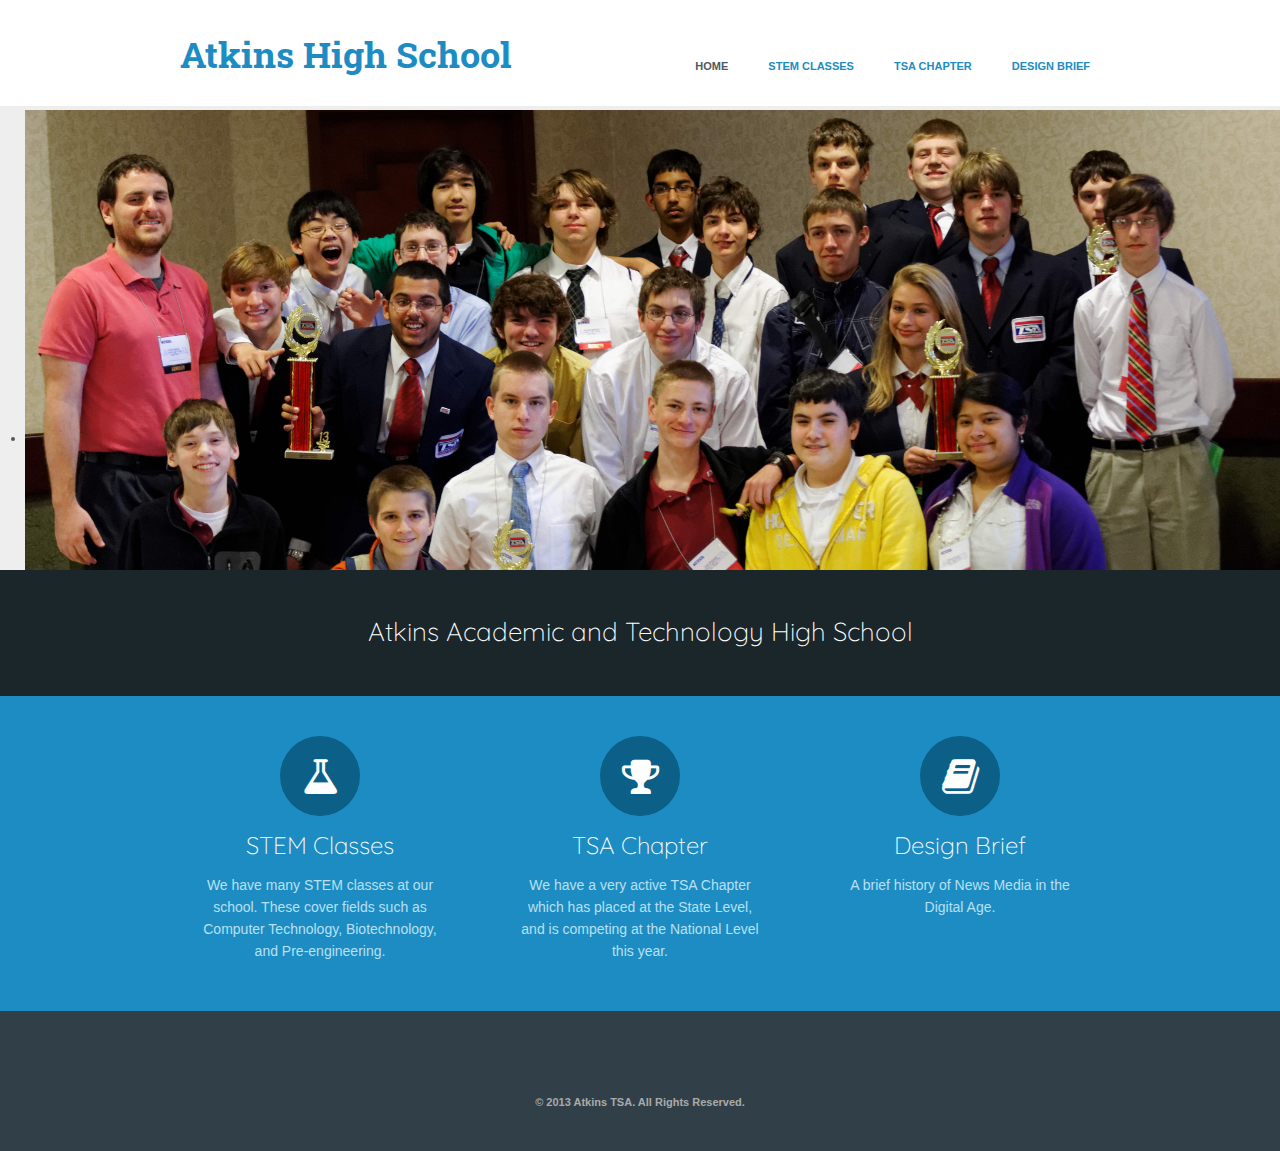
<file: HTML Template/index.html>
<!DOCTYPE html>
<!--[if lt IE 7]>      <html class="no-js lt-ie9 lt-ie8 lt-ie7"> <![endif]-->
<!--[if IE 7]>         <html class="no-js lt-ie9 lt-ie8"> <![endif]-->
<!--[if IE 8]>         <html class="no-js lt-ie9"> <![endif]-->
<!--[if gt IE 8]><!--> <html class="no-js"> <!--<![endif]-->
    
<!-- Mirrored from atkinswebmaster.net23.net/ by HTTrack Website Copier/3.x [XR&CO'2013], Sun, 08 Sep 2013 22:55:57 GMT -->
<head>
        <meta charset="utf-8">
        <meta http-equiv="X-UA-Compatible" content="IE=edge,chrome=1">
        <title>Atkins High School</title>
        <meta name="description" content="">
        <meta name="viewport" content="width=device-width">

        <link rel="stylesheet" href="css/main.css">
        <script src="js/vendor/modernizr-2.6.1.min.js"></script>
    </head>
    <body>
        <!--[if lt IE 7]>
            <p class="chromeframe">You are using an outdated browser. <a href="http://browsehappy.com/">Upgrade your browser today</a> or <a href="http://www.google.com/chromeframe/?redirect=true">install Google Chrome Frame</a> to better experience this site.</p>
        <![endif]-->

        <!-- Header area ================== -->
        <header id="header">
            <div class="container">
                    <!--<a href="index.html"><img src="img/logo.png" alt="Smashing!" /></a>-->
                    <nav id="mainmenu" class="menu">
                        <ul>
                            <li class="current-menu-item"><a href="index-2.html">Home</a></li>
                            <li><a href="#">Stem Classes</a>
                                <ul>
                                    <li><a href="classes/computer-tech.html">Computer Technology</a></li>
									<li><a href="classes/biotech.html">Biotechnology</a></li>
									<li><a href="classes/engineering.html">Pre-engineering</a></li>
                                </ul>
                            </li>
                            <li><a href="#">TSA Chapter</a>
                                <ul>
                                    <li><a href="tsa/about.html">About Us</a></li>
                                </ul>
                            </li>
							<li><a href="#">Design Brief</a>
                                <ul>
                                    <li><a href="brief/brief.html">The Brief</a></li>
									<li><a href="brief/timeline.html">Timeline of News Media</a></li>
									<li><a href="brief/habits.html">Readers' Changing Habits</a></li>
									<li><a href="brief/suggestions.html">News Media Corporations</a></li>
                                </ul>
                            </li>
                        </ul>
                    </nav>
					<a href="index-2.html"><h1 style="font-family: 'Roboto Slab', serif; color: #1d8cc2;">Atkins High School</h1></a>

            </div><!-- /container -->
        </header><!-- /header -->


        <!-- Slider area ================== -->
        <section class="hero">
            <div class="fullwidthbanner">
                <ul> 
                    
					<li data-transition="fade">
                        <img src="img/temp/slide-tsa.jpg" alt="">
                        <div class="caption lft transparent red nt"  data-x="20" data-y="100" data-speed="400" data-start="200" data-easing="easeOutExpo">TSA</div>
                        <div class="caption lft transparent red nt small_text"  data-x="20" data-y="156" data-speed="600" data-start="200" data-easing="easeOutExpo"><strong style="font-size:20px;">We have a highly active TSA Chapter. <br />Although we are very new,
						we have<br /> placed repeatedly at the state level,<br /> and are competing at the national<br /> level this year.</strong></div>

                        <div class="caption sfl" data-x="450" data-y="40" data-speed="500" data-start="800" data-easing="easeOutExpo"><img src="img/temp/tsa-logo.png"></div>

                    </li>
					<li data-transition="fade">
                        <img src="img/temp/slide-discovery.jpg" alt="">
                        <div class="caption lft transparent"  data-x="40" data-y="150" data-speed="400" data-start="400" data-easing="easeOutExpo">Atkins Academic and Technology High School</div>
                        <div class="caption lft transparent"  data-x="40" data-y="205" data-speed="400" data-start="200" data-easing="easeOutExpo">A School of Discovery</div>
                    </li>
                    <!--<li data-transition="fade">
                        <img src="img/orange.jpg" alt="">

                        <div class="caption lft big_white"  data-x="400" data-y="100" data-speed="400" data-start="200" data-easing="easeOutExpo">STEM Classes</div>

                        <div class="caption lfr small_text"  data-x="400" data-y="220" data-speed="300" data-start="800" data-easing="easeOutExpo">Computer Technology</div>
                        <div class="caption lfr small_text"  data-x="400" data-y="250" data-speed="300" data-start="1000" data-easing="easeOutExpo">Biotechnology</div>
                        <div class="caption lfr small_text"  data-x="400" data-y="280" data-speed="300" data-start="1200" data-easing="easeOutExpo">Pre-engineering</div>
                    </li>
                    <li data-transition="fade">
                        <img src="img/purple.jpg" alt="">
                        <div class="caption lfb" data-x="30" data-y="80">
                            <img src="img/temp/colors.png" alt="">
                        </div>
                        <div class="caption lft large_text"  data-x="260" data-y="30" data-speed="400" data-start="400" data-easing="easeOutExpo">Seven different styles.</div>
                    </li>-->
                    
                </ul>
                <div class="tp-bannertimer"></div>
            </div>
        </section><!-- /slider -->

        <!-- Content area ================= -->
        <div id="main" role="main">

            <!-- Call to action ================= -->
            <section class="call-to-action">
                <div class="container">
                    <div class="row">

                        <div class="widget call-to-action">
                            <div class="span12" style="text-align: center;">
                                <p>Atkins Academic and Technology High School</p>
                            </div>
                        </div><!-- /call-to-action -->

                    </div>
                </div><!-- /container -->
            </section><!-- /call-to-action -->


            <!-- Features area ================= -->
            <section class="features">

                <div class="container">
                    <div class="row">

                        <div class="span4 widget feature">
                            
                            <i class="icon-feature icon-beaker"></i>

                            <h3>STEM Classes</h3>

                            <p>We have many STEM classes at our school. These cover fields such as Computer Technology, Biotechnology, and Pre-engineering.</p>

                        </div><!-- /feature#1 -->
                        <div class="span4 widget feature">
                            
                            <i class="icon-feature icon-trophy"></i>

                            <h3>TSA Chapter</h3>

                            <p>We have a very active TSA Chapter which has placed at the State Level, and is competing at the National Level this year.</p>

                        </div><!-- /feature#2 -->
                        <div class="span4 widget feature">
                            
                            <i class="icon-feature icon-book"></i>

                            <h3>Design Brief</h3>

                            <p>A brief history of News Media in the Digital Age.</p>

                        </div><!-- /feature#3 -->

                    </div>
                </div><!-- /container -->

            </section><!-- /features -->


            
        </div><!-- /main -->


        <!-- Footer area ================== -->
        <footer id="footer">


            <!-- Content ================= -->
            <section class="content">

                <div class="container">
                    <div class="row">

                        <div class="span3 widget">
                        </div>

                        <div class="span3 widget">	
                        </div>

                        <div class="span3 widget">
                        </div>
                        <div class="span3 widget">
                        </div>

                    </div>
                </div><!-- /container -->

            </section>


            <!-- Footer bottom ================= -->
            <section class="bottom">

                <div class="container">
                    <div class="row">

                        <p class="span12 copyright">&copy; 2013 Atkins TSA. All Rights Reserved.</p>

                    </div>
                </div><!-- /container -->

            </section>
            
        </footer><!-- /footer -->


        <!-- Load scripts ================= -->
        <script src="http://ajax.googleapis.com/ajax/libs/jquery/1.10.2/jquery.min.js"></script>
        <script src="js/plugins.js"></script>
        <script src="js/main.min.js"></script>

        <script type="text/javascript">
            $('.fullwidthbanner').revolution({
                delay:9000,
                startwidth:940,
                startheight:460,

                onHoverStop:"on",                       // Stop Banner Timet at Hover on Slide on/off

                hideThumbs:200,
                navigationType:"bullet",                  //bullet, thumb, none, both  (No Shadow in Fullwidth Version !)
                navigationArrows:"verticalcentered",        //nexttobullets, verticalcentered, none
                navigationStyle:"square",                //round,square,navbar

                touchenabled:"on",                      // Enable Swipe Function : on/off

                navOffsetHorizontal:0,
                navOffsetVertical:20,

                stopAtSlide:-1,                         // Stop Timer if Slide "x" has been Reached. If stopAfterLoops set to 0, then it stops already in the first Loop at slide X which defined. -1 means do not stop at any slide. stopAfterLoops has no sinn in this case.
                stopAfterLoops:-1,                      // Stop Timer if All slides has been played "x" times. IT will stop at THe slide which is defined via stopAtSlide:x, if set to -1 slide never stop automatic

                fullWidth:"on",

                shadow:0,                               //0 = no Shadow, 1,2,3 = 3 Different Art of Shadows -  (No Shadow in Fullwidth Version !)    
            });
        </script>

    </body>

<!-- Mirrored from atkinswebmaster.net23.net/ by HTTrack Website Copier/3.x [XR&CO'2013], Sun, 08 Sep 2013 22:56:25 GMT -->
</html>
</file>
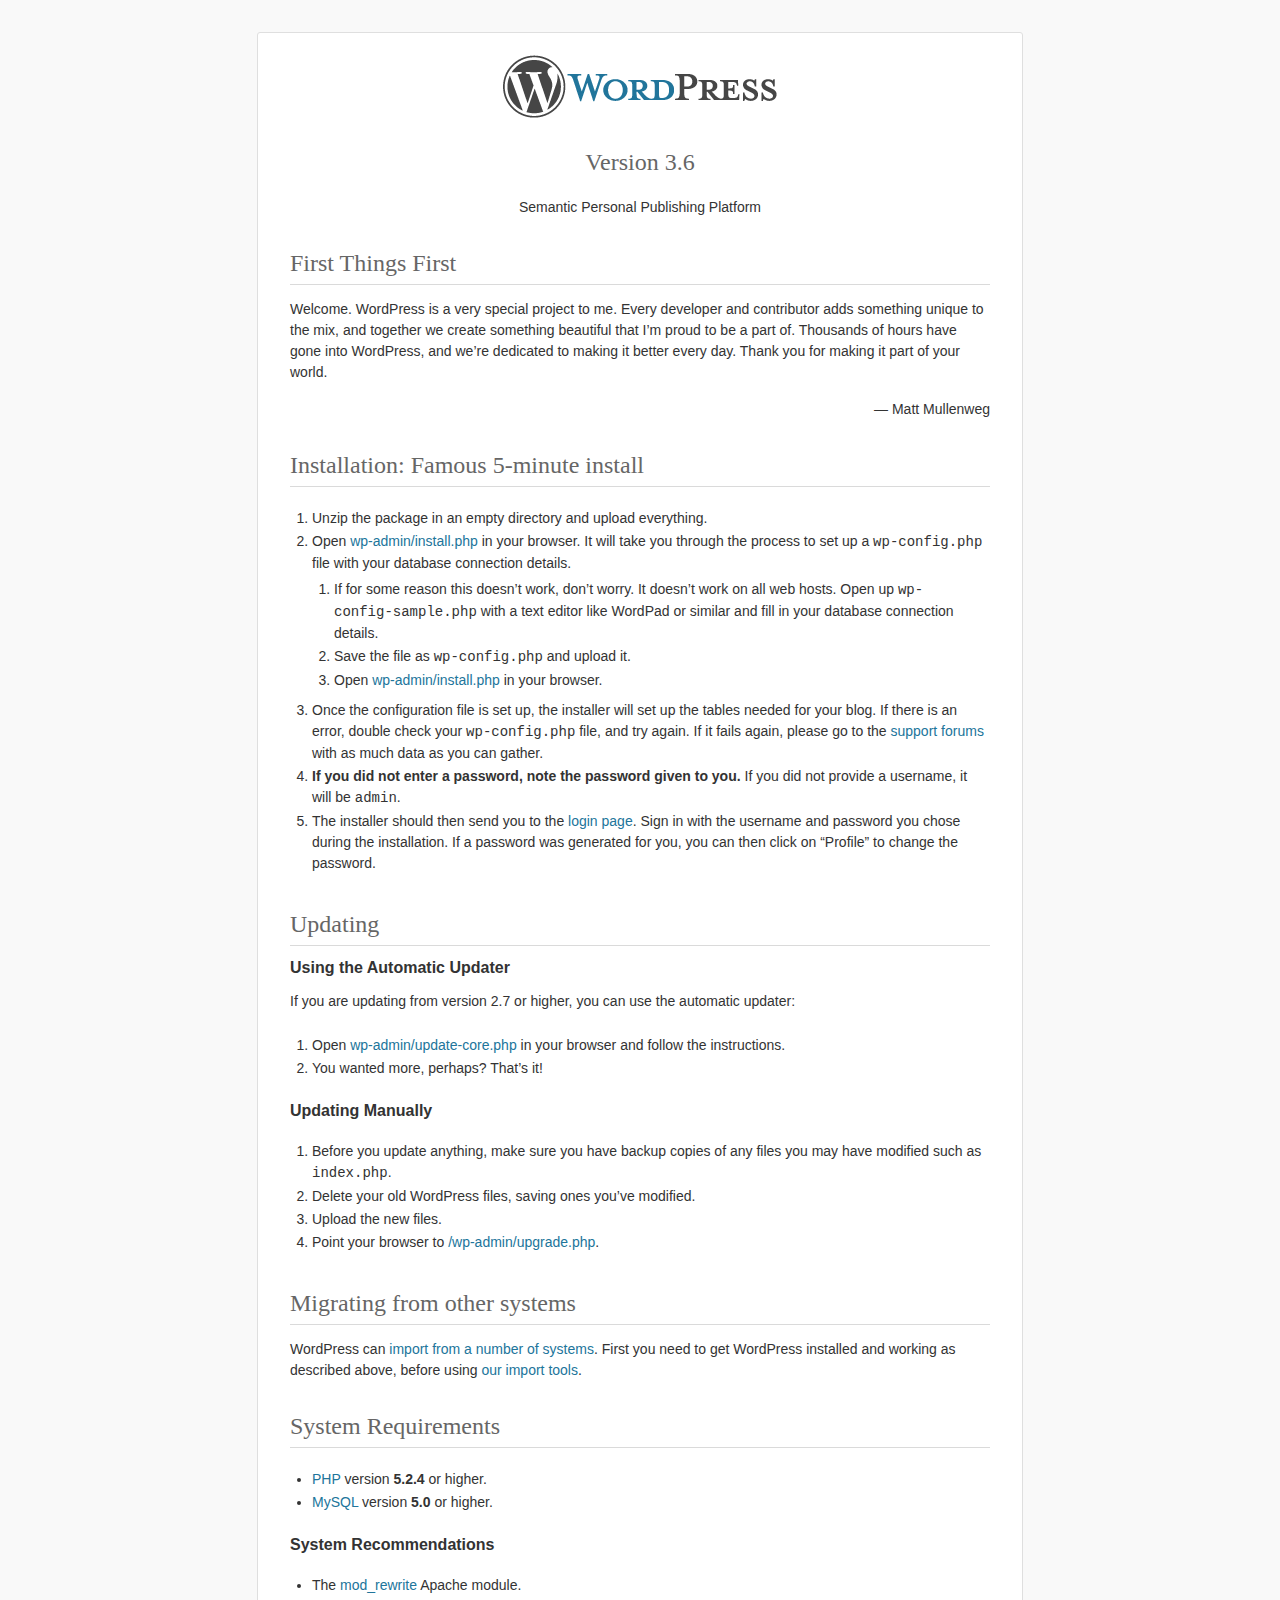
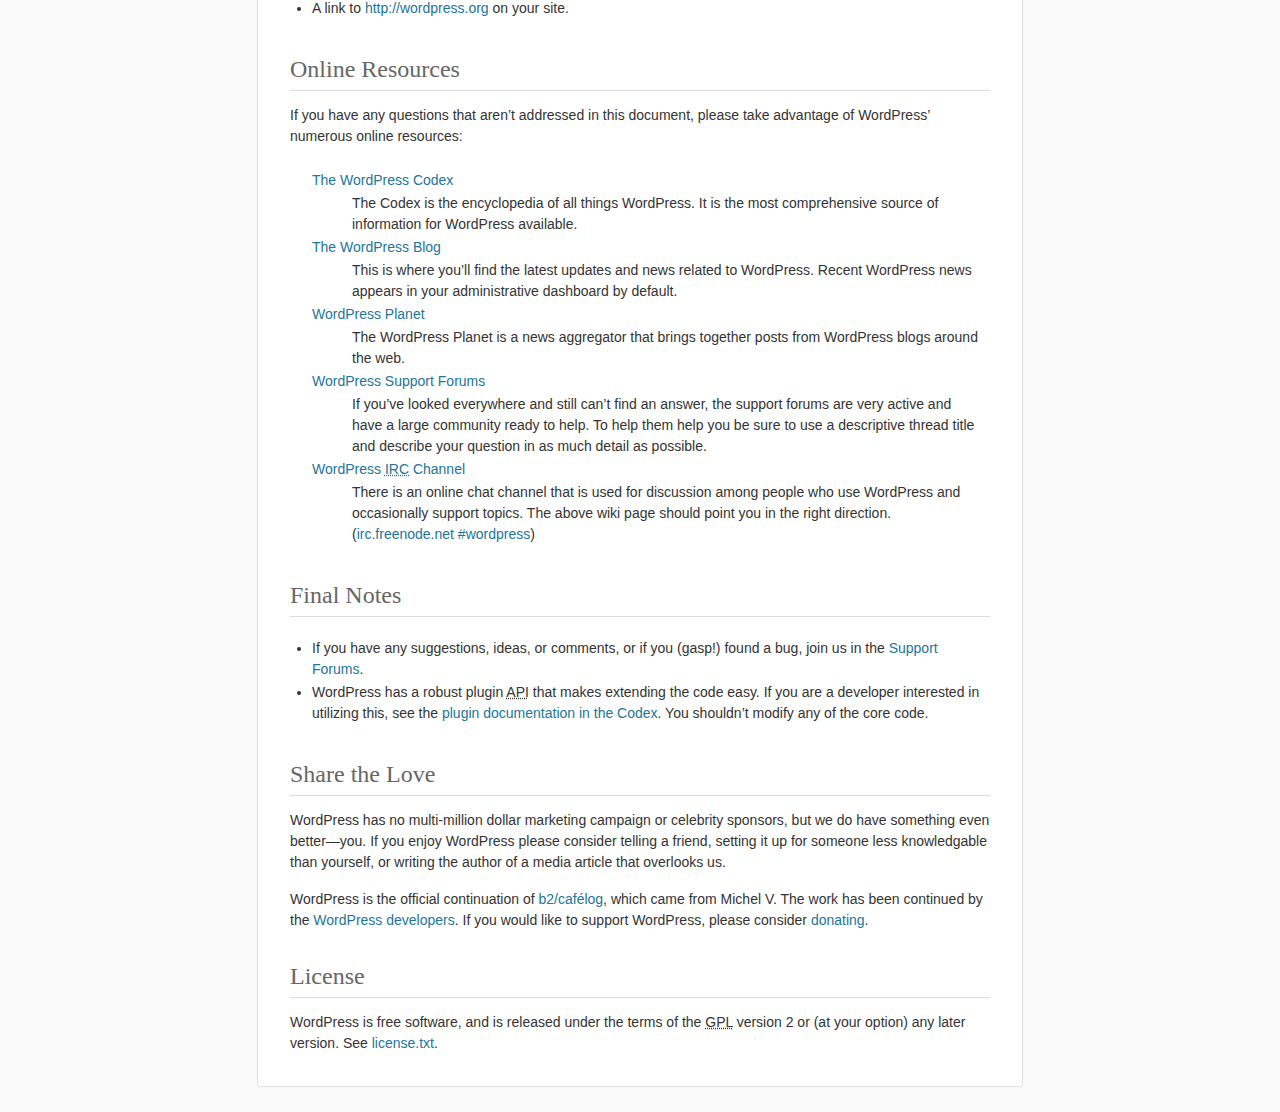
<file: readme.html>
<!DOCTYPE html>
<html>
<head>
	<meta http-equiv="Content-Type" content="text/html; charset=utf-8" />
	<title>WordPress &#8250; ReadMe</title>
	<link rel="stylesheet" href="wp-admin/css/install.css?ver=20100228" type="text/css" />
</head>
<body>
<h1 id="logo">
	<a href="http://wordpress.org/"><img alt="WordPress" src="wp-admin/images/wordpress-logo.png" /></a>
	<br /> Version 3.6
</h1>
<p style="text-align: center">Semantic Personal Publishing Platform</p>

<h1>First Things First</h1>
<p>Welcome. WordPress is a very special project to me. Every developer and contributor adds something unique to the mix, and together we create something beautiful that I&#8217;m proud to be a part of. Thousands of hours have gone into WordPress, and we&#8217;re dedicated to making it better every day. Thank you for making it part of your world.</p>
<p style="text-align: right">&#8212; Matt Mullenweg</p>

<h1>Installation: Famous 5-minute install</h1>
<ol>
	<li>Unzip the package in an empty directory and upload everything.</li>
	<li>Open <span class="file"><a href="wp-admin/install.php">wp-admin/install.php</a></span> in your browser. It will take you through the process to set up a <code>wp-config.php</code> file with your database connection details.
		<ol>
			<li>If for some reason this doesn&#8217;t work, don&#8217;t worry. It doesn&#8217;t work on all web hosts. Open up <code>wp-config-sample.php</code> with a text editor like WordPad or similar and fill in your database connection details.</li>
			<li>Save the file as <code>wp-config.php</code> and upload it.</li>
			<li>Open <span class="file"><a href="wp-admin/install.php">wp-admin/install.php</a></span> in your browser.</li>
		</ol>
	</li>
	<li>Once the configuration file is set up, the installer will set up the tables needed for your blog. If there is an error, double check your <code>wp-config.php</code> file, and try again. If it fails again, please go to the <a href="http://wordpress.org/support/" title="WordPress support">support forums</a> with as much data as you can gather.</li>
	<li><strong>If you did not enter a password, note the password given to you.</strong> If you did not provide a username, it will be <code>admin</code>.</li>
	<li>The installer should then send you to the <a href="wp-login.php">login page</a>. Sign in with the username and password you chose during the installation. If a password was generated for you, you can then click on &#8220;Profile&#8221; to change the password.</li>
</ol>

<h1>Updating</h1>
<h2>Using the Automatic Updater</h2>
<p>If you are updating from version 2.7 or higher, you can use the automatic updater:</p>
<ol>
	<li>Open <span class="file"><a href="wp-admin/update-core.php">wp-admin/update-core.php</a></span> in your browser and follow the instructions.</li>
	<li>You wanted more, perhaps? That&#8217;s it!</li>
</ol>

<h2>Updating Manually</h2>
<ol>
	<li>Before you update anything, make sure you have backup copies of any files you may have modified such as <code>index.php</code>.</li>
	<li>Delete your old WordPress files, saving ones you&#8217;ve modified.</li>
	<li>Upload the new files.</li>
	<li>Point your browser to <span class="file"><a href="wp-admin/upgrade.php">/wp-admin/upgrade.php</a>.</span></li>
</ol>

<h1>Migrating from other systems</h1>
<p>WordPress can <a href="http://codex.wordpress.org/Importing_Content">import from a number of systems</a>. First you need to get WordPress installed and working as described above, before using <a href="wp-admin/import.php" title="Import to WordPress">our import tools</a>.</p>

<h1>System Requirements</h1>
<ul>
	<li><a href="http://php.net/">PHP</a> version <strong>5.2.4</strong> or higher.</li>
	<li><a href="http://www.mysql.com/">MySQL</a> version <strong>5.0</strong> or higher.</li>
</ul>

<h2>System Recommendations</h2>
<ul>
	<li>The <a href="http://httpd.apache.org/docs/2.2/mod/mod_rewrite.html">mod_rewrite</a> Apache module.</li>
	<li>A link to <a href="http://wordpress.org/">http://wordpress.org</a> on your site.</li>
</ul>

<h1>Online Resources</h1>
<p>If you have any questions that aren&#8217;t addressed in this document, please take advantage of WordPress&#8217; numerous online resources:</p>
<dl>
	<dt><a href="http://codex.wordpress.org/">The WordPress Codex</a></dt>
		<dd>The Codex is the encyclopedia of all things WordPress. It is the most comprehensive source of information for WordPress available.</dd>
	<dt><a href="http://wordpress.org/news/">The WordPress Blog</a></dt>
		<dd>This is where you&#8217;ll find the latest updates and news related to WordPress. Recent WordPress news appears in your administrative dashboard by default.</dd>
	<dt><a href="http://planet.wordpress.org/">WordPress Planet</a></dt>
		<dd>The WordPress Planet is a news aggregator that brings together posts from WordPress blogs around the web.</dd>
	<dt><a href="http://wordpress.org/support/">WordPress Support Forums</a></dt>
		<dd>If you&#8217;ve looked everywhere and still can&#8217;t find an answer, the support forums are very active and have a large community ready to help. To help them help you be sure to use a descriptive thread title and describe your question in as much detail as possible.</dd>
	<dt><a href="http://codex.wordpress.org/IRC">WordPress <abbr title="Internet Relay Chat">IRC</abbr> Channel</a></dt>
		<dd>There is an online chat channel that is used for discussion among people who use WordPress and occasionally support topics. The above wiki page should point you in the right direction. (<a href="irc://irc.freenode.net/wordpress">irc.freenode.net #wordpress</a>)</dd>
</dl>

<h1>Final Notes</h1>
<ul>
	<li>If you have any suggestions, ideas, or comments, or if you (gasp!) found a bug, join us in the <a href="http://wordpress.org/support/">Support Forums</a>.</li>
	<li>WordPress has a robust plugin <abbr title="application programming interface">API</abbr> that makes extending the code easy. If you are a developer interested in utilizing this, see the <a href="http://codex.wordpress.org/Plugin_API" title="WordPress plugin API">plugin documentation in the Codex</a>. You shouldn&#8217;t modify any of the core code.</li>
</ul>

<h1>Share the Love</h1>
<p>WordPress has no multi-million dollar marketing campaign or celebrity sponsors, but we do have something even better&#8212;you. If you enjoy WordPress please consider telling a friend, setting it up for someone less knowledgable than yourself, or writing the author of a media article that overlooks us.</p>

<p>WordPress is the official continuation of <a href="http://cafelog.com/">b2/caf&#233;log</a>, which came from Michel V. The work has been continued by the <a href="http://wordpress.org/about/">WordPress developers</a>. If you would like to support WordPress, please consider <a href="http://wordpress.org/donate/" title="Donate to WordPress">donating</a>.</p>

<h1>License</h1>
<p>WordPress is free software, and is released under the terms of the <abbr title="GNU General Public License">GPL</abbr> version 2 or (at your option) any later version. See <a href="license.txt">license.txt</a>.</p>

</body>
</html>
</file>
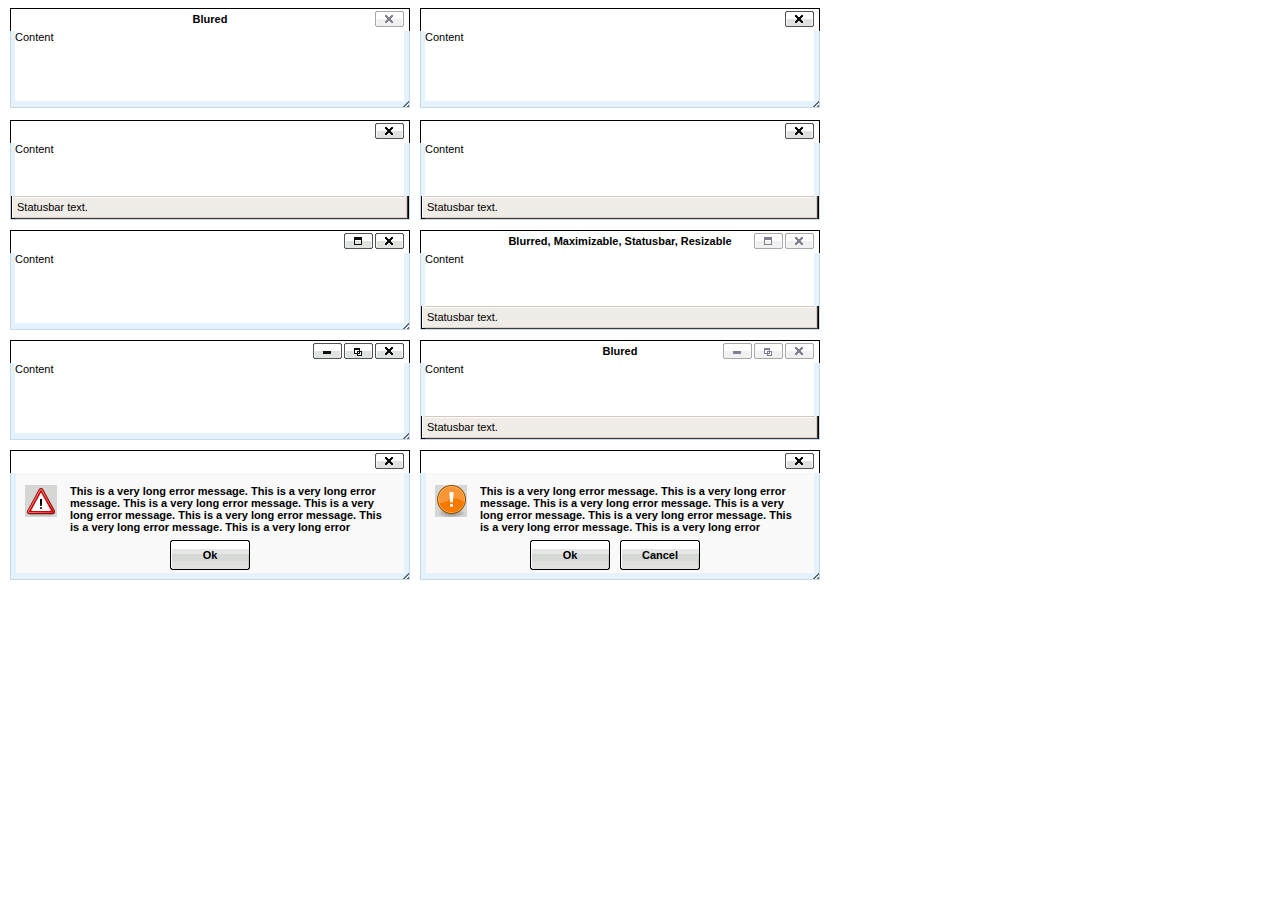
<file: wp-includes/js/tinymce/plugins/inlinepopups/template.htm>
<!-- <!DOCTYPE html PUBLIC "-//W3C//DTD XHTML 1.0 Strict//EN" "http://www.w3.org/TR/xhtml1/DTD/xhtml1-strict.dtd"> -->
<html xmlns="http://www.w3.org/1999/xhtml">
<head>
<title>Template for dialogs</title>
<link rel="stylesheet" type="text/css" href="skins/clearlooks2/window.css?ver=358-20121205" />
</head>
<body>

<div class="mceEditor">
	<div class="clearlooks2" style="width:400px; height:100px; left:10px;">
		<div class="mceWrapper">
			<div class="mceTop">
				<div class="mceLeft"></div>
				<div class="mceCenter"></div>
				<div class="mceRight"></div>
				<span>Blured</span>
			</div>

			<div class="mceMiddle">
				<div class="mceLeft"></div>
				<span>Content</span>
				<div class="mceRight"></div>
			</div>

			<div class="mceBottom">
				<div class="mceLeft"></div>
				<div class="mceCenter"></div>
				<div class="mceRight"></div>
				<span>Statusbar text.</span>
			</div>

			<a class="mceMove" href="#"></a>
			<a class="mceMin" href="#"></a>
			<a class="mceMax" href="#"></a>
			<a class="mceMed" href="#"></a>
			<a class="mceClose" href="#"></a>
			<a class="mceResize mceResizeN" href="#"></a>
			<a class="mceResize mceResizeS" href="#"></a>
			<a class="mceResize mceResizeW" href="#"></a>
			<a class="mceResize mceResizeE" href="#"></a>
			<a class="mceResize mceResizeNW" href="#"></a>
			<a class="mceResize mceResizeNE" href="#"></a>
			<a class="mceResize mceResizeSW" href="#"></a>
			<a class="mceResize mceResizeSE" href="#"></a>
		</div>
	</div>

	<div class="clearlooks2" style="width:400px; height:100px; left:420px;">
		<div class="mceWrapper mceMovable mceFocus">
			<div class="mceTop">
				<div class="mceLeft"></div>
				<div class="mceCenter"></div>
				<div class="mceRight"></div>
				<span>Focused</span>
			</div>

			<div class="mceMiddle">
				<div class="mceLeft"></div>
				<span>Content</span>
				<div class="mceRight"></div>
			</div>

			<div class="mceBottom">
				<div class="mceLeft"></div>
				<div class="mceCenter"></div>
				<div class="mceRight"></div>
				<span>Statusbar text.</span>
			</div>

			<a class="mceMove" href="#"></a>
			<a class="mceMin" href="#"></a>
			<a class="mceMax" href="#"></a>
			<a class="mceMed" href="#"></a>
			<a class="mceClose" href="#"></a>
			<a class="mceResize mceResizeN" href="#"></a>
			<a class="mceResize mceResizeS" href="#"></a>
			<a class="mceResize mceResizeW" href="#"></a>
			<a class="mceResize mceResizeE" href="#"></a>
			<a class="mceResize mceResizeNW" href="#"></a>
			<a class="mceResize mceResizeNE" href="#"></a>
			<a class="mceResize mceResizeSW" href="#"></a>
			<a class="mceResize mceResizeSE" href="#"></a>
		</div>
	</div>

	<div class="clearlooks2" style="width:400px; height:100px; left:10px; top:120px;">
		<div class="mceWrapper mceMovable mceFocus mceStatusbar">
			<div class="mceTop">
				<div class="mceLeft"></div>
				<div class="mceCenter"></div>
				<div class="mceRight"></div>
				<span>Statusbar</span>
			</div>

			<div class="mceMiddle">
				<div class="mceLeft"></div>
				<span>Content</span>
				<div class="mceRight"></div>
			</div>

			<div class="mceBottom">
				<div class="mceLeft"></div>
				<div class="mceCenter"></div>
				<div class="mceRight"></div>
				<span>Statusbar text.</span>
			</div>

			<a class="mceMove" href="#"></a>
			<a class="mceMin" href="#"></a>
			<a class="mceMax" href="#"></a>
			<a class="mceMed" href="#"></a>
			<a class="mceClose" href="#"></a>
			<a class="mceResize mceResizeN" href="#"></a>
			<a class="mceResize mceResizeS" href="#"></a>
			<a class="mceResize mceResizeW" href="#"></a>
			<a class="mceResize mceResizeE" href="#"></a>
			<a class="mceResize mceResizeNW" href="#"></a>
			<a class="mceResize mceResizeNE" href="#"></a>
			<a class="mceResize mceResizeSW" href="#"></a>
			<a class="mceResize mceResizeSE" href="#"></a>
		</div>
	</div>

	<div class="clearlooks2" style="width:400px; height:100px; left:420px; top:120px;">
		<div class="mceWrapper mceMovable mceFocus mceStatusbar mceResizable">
			<div class="mceTop">
				<div class="mceLeft"></div>
				<div class="mceCenter"></div>
				<div class="mceRight"></div>
				<span>Statusbar, Resizable</span>
			</div>

			<div class="mceMiddle">
				<div class="mceLeft"></div>
				<span>Content</span>
				<div class="mceRight"></div>
			</div>

			<div class="mceBottom">
				<div class="mceLeft"></div>
				<div class="mceCenter"></div>
				<div class="mceRight"></div>
				<span>Statusbar text.</span>
			</div>

			<a class="mceMove" href="#"></a>
			<a class="mceMin" href="#"></a>
			<a class="mceMax" href="#"></a>
			<a class="mceMed" href="#"></a>
			<a class="mceClose" href="#"></a>
			<a class="mceResize mceResizeN" href="#"></a>
			<a class="mceResize mceResizeS" href="#"></a>
			<a class="mceResize mceResizeW" href="#"></a>
			<a class="mceResize mceResizeE" href="#"></a>
			<a class="mceResize mceResizeNW" href="#"></a>
			<a class="mceResize mceResizeNE" href="#"></a>
			<a class="mceResize mceResizeSW" href="#"></a>
			<a class="mceResize mceResizeSE" href="#"></a>
		</div>
	</div>

	<div class="clearlooks2" style="width:400px; height:100px; left:10px; top:230px;">
		<div class="mceWrapper mceMovable mceFocus mceResizable mceMaximizable">
			<div class="mceTop">
				<div class="mceLeft"></div>
				<div class="mceCenter"></div>
				<div class="mceRight"></div>
				<span>Resizable, Maximizable</span>
			</div>

			<div class="mceMiddle">
				<div class="mceLeft"></div>
				<span>Content</span>
				<div class="mceRight"></div>
			</div>

			<div class="mceBottom">
				<div class="mceLeft"></div>
				<div class="mceCenter"></div>
				<div class="mceRight"></div>
				<span>Statusbar text.</span>
			</div>

			<a class="mceMove" href="#"></a>
			<a class="mceMin" href="#"></a>
			<a class="mceMax" href="#"></a>
			<a class="mceMed" href="#"></a>
			<a class="mceClose" href="#"></a>
			<a class="mceResize mceResizeN" href="#"></a>
			<a class="mceResize mceResizeS" href="#"></a>
			<a class="mceResize mceResizeW" href="#"></a>
			<a class="mceResize mceResizeE" href="#"></a>
			<a class="mceResize mceResizeNW" href="#"></a>
			<a class="mceResize mceResizeNE" href="#"></a>
			<a class="mceResize mceResizeSW" href="#"></a>
			<a class="mceResize mceResizeSE" href="#"></a>
		</div>
	</div>

	<div class="clearlooks2" style="width:400px; height:100px; left:420px; top:230px;">
		<div class="mceWrapper mceMovable mceStatusbar mceResizable mceMaximizable">
			<div class="mceTop">
				<div class="mceLeft"></div>
				<div class="mceCenter"></div>
				<div class="mceRight"></div>
				<span>Blurred, Maximizable, Statusbar, Resizable</span>
			</div>

			<div class="mceMiddle">
				<div class="mceLeft"></div>
				<span>Content</span>
				<div class="mceRight"></div>
			</div>

			<div class="mceBottom">
				<div class="mceLeft"></div>
				<div class="mceCenter"></div>
				<div class="mceRight"></div>
				<span>Statusbar text.</span>
			</div>

			<a class="mceMove" href="#"></a>
			<a class="mceMin" href="#"></a>
			<a class="mceMax" href="#"></a>
			<a class="mceMed" href="#"></a>
			<a class="mceClose" href="#"></a>
			<a class="mceResize mceResizeN" href="#"></a>
			<a class="mceResize mceResizeS" href="#"></a>
			<a class="mceResize mceResizeW" href="#"></a>
			<a class="mceResize mceResizeE" href="#"></a>
			<a class="mceResize mceResizeNW" href="#"></a>
			<a class="mceResize mceResizeNE" href="#"></a>
			<a class="mceResize mceResizeSW" href="#"></a>
			<a class="mceResize mceResizeSE" href="#"></a>
		</div>
	</div>

	<div class="clearlooks2" style="width:400px; height:100px; left:10px; top:340px;">
		<div class="mceWrapper mceMovable mceFocus mceResizable mceMaximized mceMinimizable mceMaximizable">
			<div class="mceTop">
				<div class="mceLeft"></div>
				<div class="mceCenter"></div>
				<div class="mceRight"></div>
				<span>Maximized, Maximizable, Minimizable</span>
			</div>

			<div class="mceMiddle">
				<div class="mceLeft"></div>
				<span>Content</span>
				<div class="mceRight"></div>
			</div>

			<div class="mceBottom">
				<div class="mceLeft"></div>
				<div class="mceCenter"></div>
				<div class="mceRight"></div>
				<span>Statusbar text.</span>
			</div>

			<a class="mceMove" href="#"></a>
			<a class="mceMin" href="#"></a>
			<a class="mceMax" href="#"></a>
			<a class="mceMed" href="#"></a>
			<a class="mceClose" href="#"></a>
			<a class="mceResize mceResizeN" href="#"></a>
			<a class="mceResize mceResizeS" href="#"></a>
			<a class="mceResize mceResizeW" href="#"></a>
			<a class="mceResize mceResizeE" href="#"></a>
			<a class="mceResize mceResizeNW" href="#"></a>
			<a class="mceResize mceResizeNE" href="#"></a>
			<a class="mceResize mceResizeSW" href="#"></a>
			<a class="mceResize mceResizeSE" href="#"></a>
		</div>
	</div>

	<div class="clearlooks2" style="width:400px; height:100px; left:420px; top:340px;">
		<div class="mceWrapper mceMovable mceStatusbar mceResizable mceMaximized mceMinimizable mceMaximizable">
			<div class="mceTop">
				<div class="mceLeft"></div>
				<div class="mceCenter"></div>
				<div class="mceRight"></div>
				<span>Blured</span>
			</div>

			<div class="mceMiddle">
				<div class="mceLeft"></div>
				<span>Content</span>
				<div class="mceRight"></div>
			</div>

			<div class="mceBottom">
				<div class="mceLeft"></div>
				<div class="mceCenter"></div>
				<div class="mceRight"></div>
				<span>Statusbar text.</span>
			</div>

			<a class="mceMove" href="#"></a>
			<a class="mceMin" href="#"></a>
			<a class="mceMax" href="#"></a>
			<a class="mceMed" href="#"></a>
			<a class="mceClose" href="#"></a>
			<a class="mceResize mceResizeN" href="#"></a>
			<a class="mceResize mceResizeS" href="#"></a>
			<a class="mceResize mceResizeW" href="#"></a>
			<a class="mceResize mceResizeE" href="#"></a>
			<a class="mceResize mceResizeNW" href="#"></a>
			<a class="mceResize mceResizeNE" href="#"></a>
			<a class="mceResize mceResizeSW" href="#"></a>
			<a class="mceResize mceResizeSE" href="#"></a>
		</div>
	</div>

	<div class="clearlooks2" style="width:400px; height:130px; left:10px; top:450px;">
		<div class="mceWrapper mceMovable mceFocus mceModal mceAlert">
			<div class="mceTop">
				<div class="mceLeft"></div>
				<div class="mceCenter"></div>
				<div class="mceRight"></div>
				<span>Alert</span>
			</div>

			<div class="mceMiddle">
				<div class="mceLeft"></div>
				<span>
					This is a very long error message. This is a very long error message.
					This is a very long error message. This is a very long error message.
					This is a very long error message. This is a very long error message.
					This is a very long error message. This is a very long error message.
					This is a very long error message. This is a very long error message.
					This is a very long error message. This is a very long error message.
				</span>
				<div class="mceRight"></div>
				<div class="mceIcon"></div>
			</div>

			<div class="mceBottom">
				<div class="mceLeft"></div>
				<div class="mceCenter"></div>
				<div class="mceRight"></div>
			</div>

			<a class="mceMove" href="#"></a>
			<a class="mceButton mceOk" href="#">Ok</a>
			<a class="mceClose" href="#"></a>
		</div>
	</div>

	<div class="clearlooks2" style="width:400px; height:130px; left:420px; top:450px;">
		<div class="mceWrapper mceMovable mceFocus mceModal mceConfirm">
			<div class="mceTop">
				<div class="mceLeft"></div>
				<div class="mceCenter"></div>
				<div class="mceRight"></div>
				<span>Confirm</span>
			</div>

			<div class="mceMiddle">
				<div class="mceLeft"></div>
				<span>
					This is a very long error message. This is a very long error message.
					This is a very long error message. This is a very long error message.
					This is a very long error message. This is a very long error message.
					This is a very long error message. This is a very long error message.
					This is a very long error message. This is a very long error message.
					This is a very long error message. This is a very long error message.
					</span>
				<div class="mceRight"></div>
				<div class="mceIcon"></div>
			</div>

			<div class="mceBottom">
				<div class="mceLeft"></div>
				<div class="mceCenter"></div>
				<div class="mceRight"></div>
			</div>

			<a class="mceMove" href="#"></a>
			<a class="mceButton mceOk" href="#">Ok</a>
			<a class="mceButton mceCancel" href="#">Cancel</a>
			<a class="mceClose" href="#"></a>
		</div>
	</div>
</div>

</body>
</html>
</file>
<file: HTML Template/css/main.css>
@import url(http://fonts.googleapis.com/css?family=Quicksand);
@import url(http://fonts.googleapis.com/css?family=Roboto+Slab);

.timeline-margin {
	margin-right: 5px;
}

.clearfix {
  *zoom: 1;
}
.clearfix:before,
.clearfix:after {
  display: table;
  content: "";
  line-height: 0;
}
.clearfix:after {
  clear: both;
}
.hide-text {
  font: a;
  color: transparent;
  text-shadow: none;
  background-color: transparent;
  border: 0;
}
/*!
 * Bootstrap v2.1.1
 *
 * Copyright 2012 Twitter, Inc
 * Licensed under the Apache License v2.0
 * http://www.apache.org/licenses/LICENSE-2.0
 *
 * Designed and built with all the love in the world @twitter by @mdo and @fat.
 */
.clearfix {
  *zoom: 1;
}
.clearfix:before,
.clearfix:after {
  display: table;
  content: "";
  line-height: 0;
}
.clearfix:after {
  clear: both;
}
.hide-text {
  font: a;
  color: transparent;
  text-shadow: none;
  background-color: transparent;
  border: 0;
}
.input-block-level {
  display: block;
  width: 100%;
  min-height: 30px;
  -webkit-box-sizing: border-box;
  -moz-box-sizing: border-box;
  box-sizing: border-box;
}
article,
aside,
details,
figcaption,
figure,
footer,
header,
hgroup,
nav,
section {
  display: block;
}
audio,
canvas,
video {
  display: inline-block;
  *display: inline;
  *zoom: 1;
}
audio:not([controls]) {
  display: none;
}
html {
  font-size: 100%;
  -webkit-text-size-adjust: 100%;
  -ms-text-size-adjust: 100%;
}
a:focus {
  outline: thin dotted #333;
  outline: 5px auto -webkit-focus-ring-color;
  outline-offset: -2px;
}
a:hover,
a:active {
  outline: 0;
}
sub,
sup {
  position: relative;
  font-size: 75%;
  line-height: 0;
  vertical-align: baseline;
}
sup {
  top: -0.5em;
}
sub {
  bottom: -0.25em;
}
img {
  /* Responsive images (ensure images don't scale beyond their parents) */

  max-width: 100%;
  /* Part 1: Set a maxium relative to the parent */

  width: auto\9;
  /* IE7-8 need help adjusting responsive images */

  height: auto;
  /* Part 2: Scale the height according to the width, otherwise you get stretching */

  vertical-align: middle;
  border: 0;
  -ms-interpolation-mode: bicubic;
}
#map_canvas img {
  max-width: none;
}
button,
input,
select,
textarea {
  margin: 0;
  font-size: 100%;
  vertical-align: middle;
}
button,
input {
  *overflow: visible;
  line-height: normal;
}
button::-moz-focus-inner,
input::-moz-focus-inner {
  padding: 0;
  border: 0;
}
button,
input[type="button"],
input[type="reset"],
input[type="submit"] {
  cursor: pointer;
  -webkit-appearance: button;
}
input[type="search"] {
  -webkit-box-sizing: content-box;
  -moz-box-sizing: content-box;
  box-sizing: content-box;
  -webkit-appearance: textfield;
}
input[type="search"]::-webkit-search-decoration,
input[type="search"]::-webkit-search-cancel-button {
  -webkit-appearance: none;
}
textarea {
  overflow: auto;
  vertical-align: top;
}
body {
  margin: 0;
  font-family: "Helvetica Neue", Helvetica, Arial, sans-serif;
  font-size: 12px;
  line-height: 20px;
  color: #52575f;
  background-color: #ffffff;
}
a {
  text-decoration: none;
}
a:hover {
  text-decoration: none;
}
.img-rounded {
  -webkit-border-radius: 6px;
  -moz-border-radius: 6px;
  border-radius: 6px;
}
.img-polaroid {
  padding: 4px;
  background-color: #fff;
  border: 1px solid #ccc;
  border: 1px solid rgba(0, 0, 0, 0.2);
  -webkit-box-shadow: 0 1px 3px rgba(0, 0, 0, 0.1);
  -moz-box-shadow: 0 1px 3px rgba(0, 0, 0, 0.1);
  box-shadow: 0 1px 3px rgba(0, 0, 0, 0.1);
}
.img-circle {
  -webkit-border-radius: 500px;
  -moz-border-radius: 500px;
  border-radius: 500px;
}
.row {
  margin-left: -40px;
  *zoom: 1;
}
.row:before,
.row:after {
  display: table;
  content: "";
  line-height: 0;
}
.row:after {
  clear: both;
}
[class*="span"] {
  float: left;
  min-height: 1px;
  margin-left: 40px;
}
.container,
.navbar-static-top .container,
.navbar-fixed-top .container,
.navbar-fixed-bottom .container {
  width: 920px;
}
.span12 {
  width: 920px;
}
.span11 {
  width: 840px;
}
.span10 {
  width: 760px;
}
.span9 {
  width: 680px;
}
.span8 {
  width: 600px;
}
.span7 {
  width: 520px;
}
.span6 {
  width: 440px;
}
.span5 {
  width: 360px;
}
.span4 {
  width: 280px;
}
.span3 {
  width: 200px;
}
.span2 {
  width: 120px;
}
.span1 {
  width: 40px;
}
.offset12 {
  margin-left: 1000px;
}
.offset11 {
  margin-left: 920px;
}
.offset10 {
  margin-left: 840px;
}
.offset9 {
  margin-left: 760px;
}
.offset8 {
  margin-left: 680px;
}
.offset7 {
  margin-left: 600px;
}
.offset6 {
  margin-left: 520px;
}
.offset5 {
  margin-left: 440px;
}
.offset4 {
  margin-left: 360px;
}
.offset3 {
  margin-left: 280px;
}
.offset2 {
  margin-left: 200px;
}
.offset1 {
  margin-left: 120px;
}
.row-fluid {
  width: 100%;
  *zoom: 1;
}
.row-fluid:before,
.row-fluid:after {
  display: table;
  content: "";
  line-height: 0;
}
.row-fluid:after {
  clear: both;
}
.row-fluid [class*="span"] {
  display: block;
  width: 100%;
  min-height: 30px;
  -webkit-box-sizing: border-box;
  -moz-box-sizing: border-box;
  box-sizing: border-box;
  float: left;
  margin-left: 4.3478260869565215%;
  *margin-left: 4.293478260869565%;
}
.row-fluid [class*="span"]:first-child {
  margin-left: 0;
}
.row-fluid .span12 {
  width: 100%;
  *width: 99.94565217391305%;
}
.row-fluid .span11 {
  width: 91.30434782608695%;
  *width: 91.25%;
}
.row-fluid .span10 {
  width: 82.6086956521739%;
  *width: 82.55434782608695%;
}
.row-fluid .span9 {
  width: 73.91304347826087%;
  *width: 73.85869565217392%;
}
.row-fluid .span8 {
  width: 65.21739130434781%;
  *width: 65.16304347826086%;
}
.row-fluid .span7 {
  width: 56.52173913043478%;
  *width: 56.46739130434783%;
}
.row-fluid .span6 {
  width: 47.826086956521735%;
  *width: 47.77173913043478%;
}
.row-fluid .span5 {
  width: 39.130434782608695%;
  *width: 39.07608695652174%;
}
.row-fluid .span4 {
  width: 30.43478260869565%;
  *width: 30.380434782608692%;
}
.row-fluid .span3 {
  width: 21.73913043478261%;
  *width: 21.684782608695652%;
}
.row-fluid .span2 {
  width: 13.043478260869565%;
  *width: 12.989130434782608%;
}
.row-fluid .span1 {
  width: 4.3478260869565215%;
  *width: 4.293478260869565%;
}
.row-fluid .offset12 {
  margin-left: 108.69565217391305%;
  *margin-left: 108.58695652173914%;
}
.row-fluid .offset12:first-child {
  margin-left: 104.34782608695652%;
  *margin-left: 104.23913043478261%;
}
.row-fluid .offset11 {
  margin-left: 100%;
  *margin-left: 99.8913043478261%;
}
.row-fluid .offset11:first-child {
  margin-left: 95.65217391304347%;
  *margin-left: 95.54347826086956%;
}
.row-fluid .offset10 {
  margin-left: 91.30434782608695%;
  *margin-left: 91.19565217391305%;
}
.row-fluid .offset10:first-child {
  margin-left: 86.95652173913042%;
  *margin-left: 86.84782608695652%;
}
.row-fluid .offset9 {
  margin-left: 82.60869565217392%;
  *margin-left: 82.50000000000001%;
}
.row-fluid .offset9:first-child {
  margin-left: 78.26086956521739%;
  *margin-left: 78.15217391304348%;
}
.row-fluid .offset8 {
  margin-left: 73.91304347826086%;
  *margin-left: 73.80434782608695%;
}
.row-fluid .offset8:first-child {
  margin-left: 69.56521739130433%;
  *margin-left: 69.45652173913042%;
}
.row-fluid .offset7 {
  margin-left: 65.21739130434783%;
  *margin-left: 65.10869565217392%;
}
.row-fluid .offset7:first-child {
  margin-left: 60.869565217391305%;
  *margin-left: 60.7608695652174%;
}
.row-fluid .offset6 {
  margin-left: 56.52173913043478%;
  *margin-left: 56.413043478260875%;
}
.row-fluid .offset6:first-child {
  margin-left: 52.17391304347826%;
  *margin-left: 52.06521739130435%;
}
.row-fluid .offset5 {
  margin-left: 47.826086956521735%;
  *margin-left: 47.71739130434783%;
}
.row-fluid .offset5:first-child {
  margin-left: 43.47826086956522%;
  *margin-left: 43.36956521739131%;
}
.row-fluid .offset4 {
  margin-left: 39.13043478260869%;
  *margin-left: 39.02173913043478%;
}
.row-fluid .offset4:first-child {
  margin-left: 34.78260869565217%;
  *margin-left: 34.67391304347826%;
}
.row-fluid .offset3 {
  margin-left: 30.434782608695652%;
  *margin-left: 30.32608695652174%;
}
.row-fluid .offset3:first-child {
  margin-left: 26.086956521739133%;
  *margin-left: 25.978260869565215%;
}
.row-fluid .offset2 {
  margin-left: 21.73913043478261%;
  *margin-left: 21.630434782608692%;
}
.row-fluid .offset2:first-child {
  margin-left: 17.391304347826086%;
  *margin-left: 17.282608695652172%;
}
.row-fluid .offset1 {
  margin-left: 13.043478260869565%;
  *margin-left: 12.934782608695652%;
}
.row-fluid .offset1:first-child {
  margin-left: 8.695652173913043%;
  *margin-left: 8.586956521739129%;
}
[class*="span"].hide,
.row-fluid [class*="span"].hide {
  display: none;
}
[class*="span"].pull-right,
.row-fluid [class*="span"].pull-right {
  float: right;
}
.container {
  margin-right: auto;
  margin-left: auto;
  *zoom: 1;
}
.container:before,
.container:after {
  display: table;
  content: "";
  line-height: 0;
}
.container:after {
  clear: both;
}
.container-fluid {
  padding-right: 40px;
  padding-left: 40px;
  *zoom: 1;
}
.container-fluid:before,
.container-fluid:after {
  display: table;
  content: "";
  line-height: 0;
}
.container-fluid:after {
  clear: both;
}
p {
  margin: 0 0 9px;
}
.lead {
  margin-bottom: 18px;
  font-size: 19.5px;
  font-weight: 200;
  line-height: 27px;
}
small {
  font-size: 85%;
}
strong {
  font-weight: bold;
}
em {
  font-style: italic;
}
cite {
  font-style: normal;
}
.muted {
  color: #999999;
}
.text-warning {
  color: #c09853;
}
.text-error {
  color: #b94a48;
}
.text-info {
  color: #3a87ad;
}
.text-success {
  color: #468847;
}
h1,
h2,
h3,
h4,
h5,
h6 {
  margin: 9px 0;
  font-family: inherit;
  font-weight: bold;
  line-height: 1;
  color: #3B3F45;
  text-rendering: optimizelegibility;
}
h1 small,
h2 small,
h3 small,
h4 small,
h5 small,
h6 small {
  font-weight: normal;
  line-height: 1;
  color: #999999;
}
h1 {
  font-size: 36px;
  line-height: 40px;
}
h2 {
  font-size: 30px;
  line-height: 40px;
}
h3 {
  font-size: 24px;
  line-height: 40px;
}
h4 {
  font-size: 18px;
  line-height: 20px;
}
h5 {
  font-size: 14px;
  line-height: 20px;
}
h6 {
  font-size: 12px;
  line-height: 20px;
}
h1 small {
  font-size: 24px;
}
h2 small {
  font-size: 18px;
}
h3 small {
  font-size: 14px;
}
h4 small {
  font-size: 14px;
}
.page-header {
  padding-bottom: 8px;
  margin: 18px 0 27px;
  border-bottom: 1px solid #eeeeee;
}
ul,
ol {
  padding: 0;
  margin: 0 0 9px 25px;
}
ul ul,
ul ol,
ol ol,
ol ul {
  margin-bottom: 0;
}
li {
  line-height: 20px;
}
ul.unstyled,
ol.unstyled {
  margin-left: 0;
  list-style: none;
}
dl {
  margin-bottom: 18px;
}
dt,
dd {
  line-height: 20px;
}
dt {
  font-weight: bold;
}
dd {
  margin-left: 9px;
}
.dl-horizontal {
  *zoom: 1;
}
.dl-horizontal:before,
.dl-horizontal:after {
  display: table;
  content: "";
  line-height: 0;
}
.dl-horizontal:after {
  clear: both;
}
.dl-horizontal dt {
  float: left;
  width: 160px;
  clear: left;
  text-align: right;
  overflow: hidden;
  text-overflow: ellipsis;
  white-space: nowrap;
}
.dl-horizontal dd {
  margin-left: 180px;
}
abbr[title] {
  cursor: help;
  border-bottom: 1px dotted #999999;
}
abbr.initialism {
  font-size: 90%;
  text-transform: uppercase;
}
blockquote {
  padding: 0 0 0 15px;
  margin: 0 0 18px;
  border-left: 5px solid #eeeeee;
}
blockquote p {
  margin-bottom: 0;
  font-size: 16px;
  font-weight: 300;
  line-height: 22.5px;
}
blockquote small {
  display: block;
  line-height: 20px;
  color: #999999;
}
blockquote small:before {
  content: '\2014 \00A0';
}
blockquote.pull-right {
  float: right;
  padding-right: 15px;
  padding-left: 0;
  border-right: 5px solid #eeeeee;
  border-left: 0;
}
blockquote.pull-right p,
blockquote.pull-right small {
  text-align: right;
}
blockquote.pull-right small:before {
  content: '';
}
blockquote.pull-right small:after {
  content: '\00A0 \2014';
}
q:before,
q:after,
blockquote:before,
blockquote:after {
  content: "";
}
address {
  display: block;
  margin-bottom: 18px;
  font-style: normal;
  line-height: 20px;
}
code,
pre {
  padding: 0 3px 2px;
  font-family: Monaco, Menlo, Consolas, "Courier New", monospace;
  font-size: 11px;
  color: #333333;
  -webkit-border-radius: 3px;
  -moz-border-radius: 3px;
  border-radius: 3px;
}
code {
  padding: 2px 4px;
  color: #d14;
  background-color: #f7f7f9;
  border: 1px solid #e1e1e8;
}
pre {
  display: block;
  padding: 8.5px;
  margin: 0 0 9px;
  font-size: 12px;
  line-height: 20px;
  background-color: #f5f5f5;
  border: 1px solid #ccc;
  border: 1px solid rgba(0, 0, 0, 0.15);
  -webkit-border-radius: 4px;
  -moz-border-radius: 4px;
  border-radius: 4px;
}
pre.prettyprint {
  margin-bottom: 18px;
}
pre code {
  padding: 0;
  color: inherit;
  background-color: transparent;
  border: 0;
}
.pre-scrollable {
  max-height: 340px;
  overflow-y: scroll;
}
.label,
.badge {
  font-size: 10.998px;
  font-weight: bold;
  line-height: 14px;
  color: #ffffff;
  vertical-align: baseline;
  white-space: nowrap;
  text-shadow: 0 -1px 0 rgba(0, 0, 0, 0.25);
  background-color: #999999;
}
.label {
  padding: 1px 4px 2px;
  -webkit-border-radius: 3px;
  -moz-border-radius: 3px;
  border-radius: 3px;
}
.badge {
  padding: 1px 9px 2px;
  -webkit-border-radius: 9px;
  -moz-border-radius: 9px;
  border-radius: 9px;
}
a.label:hover,
a.badge:hover {
  color: #ffffff;
  text-decoration: none;
  cursor: pointer;
}
.label-important,
.badge-important {
  background-color: #b94a48;
}
.label-important[href],
.badge-important[href] {
  background-color: #953b39;
}
.label-warning,
.badge-warning {
  background-color: #f89406;
}
.label-warning[href],
.badge-warning[href] {
  background-color: #c67605;
}
.label-success,
.badge-success {
  background-color: #468847;
}
.label-success[href],
.badge-success[href] {
  background-color: #356635;
}
.label-info,
.badge-info {
  background-color: #3a87ad;
}
.label-info[href],
.badge-info[href] {
  background-color: #2d6987;
}
.label-inverse,
.badge-inverse {
  background-color: #333333;
}
.label-inverse[href],
.badge-inverse[href] {
  background-color: #1a1a1a;
}
.btn .label,
.btn .badge {
  position: relative;
  top: -1px;
}
.btn-mini .label,
.btn-mini .badge {
  top: 0;
}
table {
  max-width: 100%;
  background-color: transparent;
  border-collapse: collapse;
  border-spacing: 0;
}
.table {
  width: 100%;
  margin-bottom: 18px;
}
.table th,
.table td {
  padding: 8px;
  line-height: 20px;
  text-align: left;
  vertical-align: top;
  border-top: 1px solid #dddddd;
}
.table th {
  font-weight: bold;
}
.table thead th {
  vertical-align: bottom;
}
.table caption + thead tr:first-child th,
.table caption + thead tr:first-child td,
.table colgroup + thead tr:first-child th,
.table colgroup + thead tr:first-child td,
.table thead:first-child tr:first-child th,
.table thead:first-child tr:first-child td {
  border-top: 0;
}
.table tbody + tbody {
  border-top: 2px solid #dddddd;
}
.table-condensed th,
.table-condensed td {
  padding: 4px 5px;
}
.table-bordered {
  border: 1px solid #dddddd;
  border-collapse: separate;
  *border-collapse: collapse;
  border-left: 0;
  -webkit-border-radius: 4px;
  -moz-border-radius: 4px;
  border-radius: 4px;
}
.table-bordered th,
.table-bordered td {
  border-left: 1px solid #dddddd;
}
.table-bordered caption + thead tr:first-child th,
.table-bordered caption + tbody tr:first-child th,
.table-bordered caption + tbody tr:first-child td,
.table-bordered colgroup + thead tr:first-child th,
.table-bordered colgroup + tbody tr:first-child th,
.table-bordered colgroup + tbody tr:first-child td,
.table-bordered thead:first-child tr:first-child th,
.table-bordered tbody:first-child tr:first-child th,
.table-bordered tbody:first-child tr:first-child td {
  border-top: 0;
}
.table-bordered thead:first-child tr:first-child th:first-child,
.table-bordered tbody:first-child tr:first-child td:first-child {
  -webkit-border-top-left-radius: 4px;
  border-top-left-radius: 4px;
  -moz-border-radius-topleft: 4px;
}
.table-bordered thead:first-child tr:first-child th:last-child,
.table-bordered tbody:first-child tr:first-child td:last-child {
  -webkit-border-top-right-radius: 4px;
  border-top-right-radius: 4px;
  -moz-border-radius-topright: 4px;
}
.table-bordered thead:last-child tr:last-child th:first-child,
.table-bordered tbody:last-child tr:last-child td:first-child,
.table-bordered tfoot:last-child tr:last-child td:first-child {
  -webkit-border-radius: 0 0 0 4px;
  -moz-border-radius: 0 0 0 4px;
  border-radius: 0 0 0 4px;
  -webkit-border-bottom-left-radius: 4px;
  border-bottom-left-radius: 4px;
  -moz-border-radius-bottomleft: 4px;
}
.table-bordered thead:last-child tr:last-child th:last-child,
.table-bordered tbody:last-child tr:last-child td:last-child,
.table-bordered tfoot:last-child tr:last-child td:last-child {
  -webkit-border-bottom-right-radius: 4px;
  border-bottom-right-radius: 4px;
  -moz-border-radius-bottomright: 4px;
}
.table-bordered caption + thead tr:first-child th:first-child,
.table-bordered caption + tbody tr:first-child td:first-child,
.table-bordered colgroup + thead tr:first-child th:first-child,
.table-bordered colgroup + tbody tr:first-child td:first-child {
  -webkit-border-top-left-radius: 4px;
  border-top-left-radius: 4px;
  -moz-border-radius-topleft: 4px;
}
.table-bordered caption + thead tr:first-child th:last-child,
.table-bordered caption + tbody tr:first-child td:last-child,
.table-bordered colgroup + thead tr:first-child th:last-child,
.table-bordered colgroup + tbody tr:first-child td:last-child {
  -webkit-border-top-right-radius: 4px;
  border-top-right-radius: 4px;
  -moz-border-radius-topleft: 4px;
}
.table-striped tbody tr:nth-child(odd) td,
.table-striped tbody tr:nth-child(odd) th {
  background-color: #f9f9f9;
}
.table-hover tbody tr:hover td,
.table-hover tbody tr:hover th {
  background-color: #f5f5f5;
}
table [class*=span],
.row-fluid table [class*=span] {
  display: table-cell;
  float: none;
  margin-left: 0;
}
.table .span1 {
  float: none;
  width: 24px;
  margin-left: 0;
}
.table .span2 {
  float: none;
  width: 104px;
  margin-left: 0;
}
.table .span3 {
  float: none;
  width: 184px;
  margin-left: 0;
}
.table .span4 {
  float: none;
  width: 264px;
  margin-left: 0;
}
.table .span5 {
  float: none;
  width: 344px;
  margin-left: 0;
}
.table .span6 {
  float: none;
  width: 424px;
  margin-left: 0;
}
.table .span7 {
  float: none;
  width: 504px;
  margin-left: 0;
}
.table .span8 {
  float: none;
  width: 584px;
  margin-left: 0;
}
.table .span9 {
  float: none;
  width: 664px;
  margin-left: 0;
}
.table .span10 {
  float: none;
  width: 744px;
  margin-left: 0;
}
.table .span11 {
  float: none;
  width: 824px;
  margin-left: 0;
}
.table .span12 {
  float: none;
  width: 904px;
  margin-left: 0;
}
.table .span13 {
  float: none;
  width: 984px;
  margin-left: 0;
}
.table .span14 {
  float: none;
  width: 1064px;
  margin-left: 0;
}
.table .span15 {
  float: none;
  width: 1144px;
  margin-left: 0;
}
.table .span16 {
  float: none;
  width: 1224px;
  margin-left: 0;
}
.table .span17 {
  float: none;
  width: 1304px;
  margin-left: 0;
}
.table .span18 {
  float: none;
  width: 1384px;
  margin-left: 0;
}
.table .span19 {
  float: none;
  width: 1464px;
  margin-left: 0;
}
.table .span20 {
  float: none;
  width: 1544px;
  margin-left: 0;
}
.table .span21 {
  float: none;
  width: 1624px;
  margin-left: 0;
}
.table .span22 {
  float: none;
  width: 1704px;
  margin-left: 0;
}
.table .span23 {
  float: none;
  width: 1784px;
  margin-left: 0;
}
.table .span24 {
  float: none;
  width: 1864px;
  margin-left: 0;
}
.table tbody tr.success td {
  background-color: #dff0d8;
}
.table tbody tr.error td {
  background-color: #f2dede;
}
.table tbody tr.warning td {
  background-color: #fcf8e3;
}
.table tbody tr.info td {
  background-color: #d9edf7;
}
.table-hover tbody tr.success:hover td {
  background-color: #d0e9c6;
}
.table-hover tbody tr.error:hover td {
  background-color: #ebcccc;
}
.table-hover tbody tr.warning:hover td {
  background-color: #faf2cc;
}
.table-hover tbody tr.info:hover td {
  background-color: #c4e3f3;
}
form {
  margin: 0 0 18px;
}
fieldset {
  padding: 0;
  margin: 0;
  border: 0;
}
legend {
  display: block;
  width: 100%;
  padding: 0;
  margin-bottom: 18px;
  font-size: 19.5px;
  line-height: 36px;
  color: #333333;
  border: 0;
  border-bottom: 1px solid #e5e5e5;
}
legend small {
  font-size: 13.5px;
  color: #999999;
}
label,
input,
button,
select,
textarea {
  font-size: 12px;
  font-weight: normal;
  line-height: 20px;
}
input,
button,
select,
textarea {
  font-family: "Helvetica Neue", Helvetica, Arial, sans-serif;
}
label {
  display: block;
  margin-bottom: 5px;
}
select,
textarea,
input[type="text"],
input[type="password"],
input[type="datetime"],
input[type="datetime-local"],
input[type="date"],
input[type="month"],
input[type="time"],
input[type="week"],
input[type="number"],
input[type="email"],
input[type="url"],
input[type="search"],
input[type="tel"],
input[type="color"],
.uneditable-input {
  display: inline-block;
  height: 18px;
  padding: 4px 6px;
  margin-bottom: 9px;
  font-size: 12px;
  line-height: 20px;
  color: #555555;
  -webkit-border-radius: 3px;
  -moz-border-radius: 3px;
  border-radius: 3px;
}
input,
textarea,
.uneditable-input {
  width: 206px;
}
textarea {
  height: auto;
}
textarea,
input[type="text"],
input[type="password"],
input[type="datetime"],
input[type="datetime-local"],
input[type="date"],
input[type="month"],
input[type="time"],
input[type="week"],
input[type="number"],
input[type="email"],
input[type="url"],
input[type="search"],
input[type="tel"],
input[type="color"],
.uneditable-input {
  background-color: #ffffff;
  border: 1px solid #cccccc;
  -webkit-box-shadow: inset 0 1px 1px rgba(0, 0, 0, 0.075);
  -moz-box-shadow: inset 0 1px 1px rgba(0, 0, 0, 0.075);
  box-shadow: inset 0 1px 1px rgba(0, 0, 0, 0.075);
  -webkit-transition: border linear 0.2s, box-shadow linear 0.2s;
  -moz-transition: border linear 0.2s, box-shadow linear 0.2s;
  -o-transition: border linear 0.2s, box-shadow linear 0.2s;
  transition: border linear 0.2s, box-shadow linear 0.2s;
}
textarea:focus,
input[type="text"]:focus,
input[type="password"]:focus,
input[type="datetime"]:focus,
input[type="datetime-local"]:focus,
input[type="date"]:focus,
input[type="month"]:focus,
input[type="time"]:focus,
input[type="week"]:focus,
input[type="number"]:focus,
input[type="email"]:focus,
input[type="url"]:focus,
input[type="search"]:focus,
input[type="tel"]:focus,
input[type="color"]:focus,
.uneditable-input:focus {
  border-color: rgba(82, 168, 236, 0.8);
  outline: 0;
  outline: thin dotted \9;
  /* IE6-9 */

  -webkit-box-shadow: inset 0 1px 1px rgba(0, 0, 0, 0.075), 0 0 8px rgba(82, 168, 236, 0.6);
  -moz-box-shadow: inset 0 1px 1px rgba(0, 0, 0, 0.075), 0 0 8px rgba(82, 168, 236, 0.6);
  box-shadow: inset 0 1px 1px rgba(0, 0, 0, 0.075), 0 0 8px rgba(82, 168, 236, 0.6);
}
input[type="radio"],
input[type="checkbox"] {
  margin: 4px 0 0;
  *margin-top: 0;
  /* IE7 */

  margin-top: 1px \9;
  /* IE8-9 */

  line-height: normal;
  cursor: pointer;
}
input[type="file"],
input[type="image"],
input[type="submit"],
input[type="reset"],
input[type="button"],
input[type="radio"],
input[type="checkbox"] {
  width: auto;
}
select,
input[type="file"] {
  height: 30px;
  /* In IE7, the height of the select element cannot be changed by height, only font-size */

  *margin-top: 4px;
  /* For IE7, add top margin to align select with labels */

  line-height: 30px;
}
select {
  width: 220px;
  border: 1px solid #cccccc;
  background-color: #ffffff;
}
select[multiple],
select[size] {
  height: auto;
}
select:focus,
input[type="file"]:focus,
input[type="radio"]:focus,
input[type="checkbox"]:focus {
  outline: thin dotted #333;
  outline: 5px auto -webkit-focus-ring-color;
  outline-offset: -2px;
}
.uneditable-input,
.uneditable-textarea {
  color: #999999;
  background-color: #fcfcfc;
  border-color: #cccccc;
  -webkit-box-shadow: inset 0 1px 2px rgba(0, 0, 0, 0.025);
  -moz-box-shadow: inset 0 1px 2px rgba(0, 0, 0, 0.025);
  box-shadow: inset 0 1px 2px rgba(0, 0, 0, 0.025);
  cursor: not-allowed;
}
.uneditable-input {
  overflow: hidden;
  white-space: nowrap;
}
.uneditable-textarea {
  width: auto;
  height: auto;
}
input:-moz-placeholder,
textarea:-moz-placeholder {
  color: #999999;
}
input:-ms-input-placeholder,
textarea:-ms-input-placeholder {
  color: #999999;
}
input::-webkit-input-placeholder,
textarea::-webkit-input-placeholder {
  color: #999999;
}
.radio,
.checkbox {
  min-height: 18px;
  padding-left: 18px;
}
.radio input[type="radio"],
.checkbox input[type="checkbox"] {
  float: left;
  margin-left: -18px;
}
.controls > .radio:first-child,
.controls > .checkbox:first-child {
  padding-top: 5px;
}
.radio.inline,
.checkbox.inline {
  display: inline-block;
  padding-top: 5px;
  margin-bottom: 0;
  vertical-align: middle;
}
.radio.inline + .radio.inline,
.checkbox.inline + .checkbox.inline {
  margin-left: 10px;
}
.input-mini {
  width: 60px;
}
.input-small {
  width: 90px;
}
.input-medium {
  width: 150px;
}
.input-large {
  width: 210px;
}
.input-xlarge {
  width: 270px;
}
.input-xxlarge {
  width: 530px;
}
input[class*="span"],
select[class*="span"],
textarea[class*="span"],
.uneditable-input[class*="span"],
.row-fluid input[class*="span"],
.row-fluid select[class*="span"],
.row-fluid textarea[class*="span"],
.row-fluid .uneditable-input[class*="span"] {
  float: none;
  margin-left: 0;
}
.input-append input[class*="span"],
.input-append .uneditable-input[class*="span"],
.input-prepend input[class*="span"],
.input-prepend .uneditable-input[class*="span"],
.row-fluid input[class*="span"],
.row-fluid select[class*="span"],
.row-fluid textarea[class*="span"],
.row-fluid .uneditable-input[class*="span"],
.row-fluid .input-prepend [class*="span"],
.row-fluid .input-append [class*="span"] {
  display: inline-block;
}
input,
textarea,
.uneditable-input {
  margin-left: 0;
}
.controls-row [class*="span"] + [class*="span"] {
  margin-left: 40px;
}
input.span12,
textarea.span12,
.uneditable-input.span12 {
  width: 906px;
}
input.span11,
textarea.span11,
.uneditable-input.span11 {
  width: 826px;
}
input.span10,
textarea.span10,
.uneditable-input.span10 {
  width: 746px;
}
input.span9,
textarea.span9,
.uneditable-input.span9 {
  width: 666px;
}
input.span8,
textarea.span8,
.uneditable-input.span8 {
  width: 586px;
}
input.span7,
textarea.span7,
.uneditable-input.span7 {
  width: 506px;
}
input.span6,
textarea.span6,
.uneditable-input.span6 {
  width: 426px;
}
input.span5,
textarea.span5,
.uneditable-input.span5 {
  width: 346px;
}
input.span4,
textarea.span4,
.uneditable-input.span4 {
  width: 266px;
}
input.span3,
textarea.span3,
.uneditable-input.span3 {
  width: 186px;
}
input.span2,
textarea.span2,
.uneditable-input.span2 {
  width: 106px;
}
input.span1,
textarea.span1,
.uneditable-input.span1 {
  width: 26px;
}
.controls-row {
  *zoom: 1;
}
.controls-row:before,
.controls-row:after {
  display: table;
  content: "";
  line-height: 0;
}
.controls-row:after {
  clear: both;
}
.controls-row [class*="span"] {
  float: left;
}
input[disabled],
select[disabled],
textarea[disabled],
input[readonly],
select[readonly],
textarea[readonly] {
  cursor: not-allowed;
  background-color: #eeeeee;
}
input[type="radio"][disabled],
input[type="checkbox"][disabled],
input[type="radio"][readonly],
input[type="checkbox"][readonly] {
  background-color: transparent;
}
.control-group.warning > label,
.control-group.warning .help-block,
.control-group.warning .help-inline {
  color: #c09853;
}
.control-group.warning .checkbox,
.control-group.warning .radio,
.control-group.warning input,
.control-group.warning select,
.control-group.warning textarea {
  color: #c09853;
}
.control-group.warning input,
.control-group.warning select,
.control-group.warning textarea {
  border-color: #c09853;
  -webkit-box-shadow: inset 0 1px 1px rgba(0, 0, 0, 0.075);
  -moz-box-shadow: inset 0 1px 1px rgba(0, 0, 0, 0.075);
  box-shadow: inset 0 1px 1px rgba(0, 0, 0, 0.075);
}
.control-group.warning input:focus,
.control-group.warning select:focus,
.control-group.warning textarea:focus {
  border-color: #a47e3c;
  -webkit-box-shadow: inset 0 1px 1px rgba(0, 0, 0, 0.075), 0 0 6px #dbc59e;
  -moz-box-shadow: inset 0 1px 1px rgba(0, 0, 0, 0.075), 0 0 6px #dbc59e;
  box-shadow: inset 0 1px 1px rgba(0, 0, 0, 0.075), 0 0 6px #dbc59e;
}
.control-group.warning .input-prepend .add-on,
.control-group.warning .input-append .add-on {
  color: #c09853;
  background-color: #fcf8e3;
  border-color: #c09853;
}
.control-group.error > label,
.control-group.error .help-block,
.control-group.error .help-inline {
  color: #b94a48;
}
.control-group.error .checkbox,
.control-group.error .radio,
.control-group.error input,
.control-group.error select,
.control-group.error textarea {
  color: #b94a48;
}
.control-group.error input,
.control-group.error select,
.control-group.error textarea {
  border-color: #b94a48;
  -webkit-box-shadow: inset 0 1px 1px rgba(0, 0, 0, 0.075);
  -moz-box-shadow: inset 0 1px 1px rgba(0, 0, 0, 0.075);
  box-shadow: inset 0 1px 1px rgba(0, 0, 0, 0.075);
}
.control-group.error input:focus,
.control-group.error select:focus,
.control-group.error textarea:focus {
  border-color: #953b39;
  -webkit-box-shadow: inset 0 1px 1px rgba(0, 0, 0, 0.075), 0 0 6px #d59392;
  -moz-box-shadow: inset 0 1px 1px rgba(0, 0, 0, 0.075), 0 0 6px #d59392;
  box-shadow: inset 0 1px 1px rgba(0, 0, 0, 0.075), 0 0 6px #d59392;
}
.control-group.error .input-prepend .add-on,
.control-group.error .input-append .add-on {
  color: #b94a48;
  background-color: #f2dede;
  border-color: #b94a48;
}
.control-group.success > label,
.control-group.success .help-block,
.control-group.success .help-inline {
  color: #468847;
}
.control-group.success .checkbox,
.control-group.success .radio,
.control-group.success input,
.control-group.success select,
.control-group.success textarea {
  color: #468847;
}
.control-group.success input,
.control-group.success select,
.control-group.success textarea {
  border-color: #468847;
  -webkit-box-shadow: inset 0 1px 1px rgba(0, 0, 0, 0.075);
  -moz-box-shadow: inset 0 1px 1px rgba(0, 0, 0, 0.075);
  box-shadow: inset 0 1px 1px rgba(0, 0, 0, 0.075);
}
.control-group.success input:focus,
.control-group.success select:focus,
.control-group.success textarea:focus {
  border-color: #356635;
  -webkit-box-shadow: inset 0 1px 1px rgba(0, 0, 0, 0.075), 0 0 6px #7aba7b;
  -moz-box-shadow: inset 0 1px 1px rgba(0, 0, 0, 0.075), 0 0 6px #7aba7b;
  box-shadow: inset 0 1px 1px rgba(0, 0, 0, 0.075), 0 0 6px #7aba7b;
}
.control-group.success .input-prepend .add-on,
.control-group.success .input-append .add-on {
  color: #468847;
  background-color: #dff0d8;
  border-color: #468847;
}
.control-group.info > label,
.control-group.info .help-block,
.control-group.info .help-inline {
  color: #3a87ad;
}
.control-group.info .checkbox,
.control-group.info .radio,
.control-group.info input,
.control-group.info select,
.control-group.info textarea {
  color: #3a87ad;
}
.control-group.info input,
.control-group.info select,
.control-group.info textarea {
  border-color: #3a87ad;
  -webkit-box-shadow: inset 0 1px 1px rgba(0, 0, 0, 0.075);
  -moz-box-shadow: inset 0 1px 1px rgba(0, 0, 0, 0.075);
  box-shadow: inset 0 1px 1px rgba(0, 0, 0, 0.075);
}
.control-group.info input:focus,
.control-group.info select:focus,
.control-group.info textarea:focus {
  border-color: #2d6987;
  -webkit-box-shadow: inset 0 1px 1px rgba(0, 0, 0, 0.075), 0 0 6px #7ab5d3;
  -moz-box-shadow: inset 0 1px 1px rgba(0, 0, 0, 0.075), 0 0 6px #7ab5d3;
  box-shadow: inset 0 1px 1px rgba(0, 0, 0, 0.075), 0 0 6px #7ab5d3;
}
.control-group.info .input-prepend .add-on,
.control-group.info .input-append .add-on {
  color: #3a87ad;
  background-color: #d9edf7;
  border-color: #3a87ad;
}
input:focus:required:invalid,
textarea:focus:required:invalid,
select:focus:required:invalid {
  color: #b94a48;
  border-color: #ee5f5b;
}
input:focus:required:invalid:focus,
textarea:focus:required:invalid:focus,
select:focus:required:invalid:focus {
  border-color: #e9322d;
  -webkit-box-shadow: 0 0 6px #f8b9b7;
  -moz-box-shadow: 0 0 6px #f8b9b7;
  box-shadow: 0 0 6px #f8b9b7;
}
.form-actions {
  padding: 17px 20px 18px;
  margin-top: 18px;
  margin-bottom: 18px;
  background-color: #f5f5f5;
  border-top: 1px solid #e5e5e5;
  *zoom: 1;
}
.form-actions:before,
.form-actions:after {
  display: table;
  content: "";
  line-height: 0;
}
.form-actions:after {
  clear: both;
}
.help-block,
.help-inline {
  color: #757d88;
}
.help-block {
  display: block;
  margin-bottom: 9px;
}
.help-inline {
  display: inline-block;
  *display: inline;
  /* IE7 inline-block hack */

  *zoom: 1;
  vertical-align: middle;
  padding-left: 5px;
}
.input-append,
.input-prepend {
  margin-bottom: 5px;
  font-size: 0;
  white-space: nowrap;
}
.input-append input,
.input-prepend input,
.input-append select,
.input-prepend select,
.input-append .uneditable-input,
.input-prepend .uneditable-input {
  position: relative;
  margin-bottom: 0;
  *margin-left: 0;
  font-size: 12px;
  vertical-align: top;
  -webkit-border-radius: 0 3px 3px 0;
  -moz-border-radius: 0 3px 3px 0;
  border-radius: 0 3px 3px 0;
}
.input-append input:focus,
.input-prepend input:focus,
.input-append select:focus,
.input-prepend select:focus,
.input-append .uneditable-input:focus,
.input-prepend .uneditable-input:focus {
  z-index: 2;
}
.input-append .add-on,
.input-prepend .add-on {
  display: inline-block;
  width: auto;
  height: 18px;
  min-width: 16px;
  padding: 4px 5px;
  font-size: 12px;
  font-weight: normal;
  line-height: 20px;
  text-align: center;
  text-shadow: 0 1px 0 #ffffff;
  background-color: #eeeeee;
  border: 1px solid #ccc;
}
.input-append .add-on,
.input-prepend .add-on,
.input-append .btn,
.input-prepend .btn {
  vertical-align: top;
  -webkit-border-radius: 0;
  -moz-border-radius: 0;
  border-radius: 0;
}
.input-append .active,
.input-prepend .active {
  background-color: #a9dba9;
  border-color: #46a546;
}
.input-prepend .add-on,
.input-prepend .btn {
  margin-right: -1px;
}
.input-prepend .add-on:first-child,
.input-prepend .btn:first-child {
  -webkit-border-radius: 3px 0 0 3px;
  -moz-border-radius: 3px 0 0 3px;
  border-radius: 3px 0 0 3px;
}
.input-append input,
.input-append select,
.input-append .uneditable-input {
  -webkit-border-radius: 3px 0 0 3px;
  -moz-border-radius: 3px 0 0 3px;
  border-radius: 3px 0 0 3px;
}
.input-append .add-on,
.input-append .btn {
  margin-left: -1px;
}
.input-append .add-on:last-child,
.input-append .btn:last-child {
  -webkit-border-radius: 0 3px 3px 0;
  -moz-border-radius: 0 3px 3px 0;
  border-radius: 0 3px 3px 0;
}
.input-prepend.input-append input,
.input-prepend.input-append select,
.input-prepend.input-append .uneditable-input {
  -webkit-border-radius: 0;
  -moz-border-radius: 0;
  border-radius: 0;
}
.input-prepend.input-append .add-on:first-child,
.input-prepend.input-append .btn:first-child {
  margin-right: -1px;
  -webkit-border-radius: 3px 0 0 3px;
  -moz-border-radius: 3px 0 0 3px;
  border-radius: 3px 0 0 3px;
}
.input-prepend.input-append .add-on:last-child,
.input-prepend.input-append .btn:last-child {
  margin-left: -1px;
  -webkit-border-radius: 0 3px 3px 0;
  -moz-border-radius: 0 3px 3px 0;
  border-radius: 0 3px 3px 0;
}
input.search-query {
  padding-right: 14px;
  padding-right: 4px \9;
  padding-left: 14px;
  padding-left: 4px \9;
  /* IE7-8 doesn't have border-radius, so don't indent the padding */

  margin-bottom: 0;
  -webkit-border-radius: 15px;
  -moz-border-radius: 15px;
  border-radius: 15px;
}
/* Allow for input prepend/append in search forms */
.form-search .input-append .search-query,
.form-search .input-prepend .search-query {
  -webkit-border-radius: 0;
  -moz-border-radius: 0;
  border-radius: 0;
}
.form-search .input-append .search-query {
  -webkit-border-radius: 14px 0 0 14px;
  -moz-border-radius: 14px 0 0 14px;
  border-radius: 14px 0 0 14px;
}
.form-search .input-append .btn {
  -webkit-border-radius: 0 14px 14px 0;
  -moz-border-radius: 0 14px 14px 0;
  border-radius: 0 14px 14px 0;
}
.form-search .input-prepend .search-query {
  -webkit-border-radius: 0 14px 14px 0;
  -moz-border-radius: 0 14px 14px 0;
  border-radius: 0 14px 14px 0;
}
.form-search .input-prepend .btn {
  -webkit-border-radius: 14px 0 0 14px;
  -moz-border-radius: 14px 0 0 14px;
  border-radius: 14px 0 0 14px;
}
.form-search input,
.form-inline input,
.form-horizontal input,
.form-search textarea,
.form-inline textarea,
.form-horizontal textarea,
.form-search select,
.form-inline select,
.form-horizontal select,
.form-search .help-inline,
.form-inline .help-inline,
.form-horizontal .help-inline,
.form-search .uneditable-input,
.form-inline .uneditable-input,
.form-horizontal .uneditable-input,
.form-search .input-prepend,
.form-inline .input-prepend,
.form-horizontal .input-prepend,
.form-search .input-append,
.form-inline .input-append,
.form-horizontal .input-append {
  display: inline-block;
  *display: inline;
  /* IE7 inline-block hack */

  *zoom: 1;
  margin-bottom: 0;
  vertical-align: middle;
}
.form-search .hide,
.form-inline .hide,
.form-horizontal .hide {
  display: none;
}
.form-search label,
.form-inline label,
.form-search .btn-group,
.form-inline .btn-group {
  display: inline-block;
}
.form-search .input-append,
.form-inline .input-append,
.form-search .input-prepend,
.form-inline .input-prepend {
  margin-bottom: 0;
}
.form-search .radio,
.form-search .checkbox,
.form-inline .radio,
.form-inline .checkbox {
  padding-left: 0;
  margin-bottom: 0;
  vertical-align: middle;
}
.form-search .radio input[type="radio"],
.form-search .checkbox input[type="checkbox"],
.form-inline .radio input[type="radio"],
.form-inline .checkbox input[type="checkbox"] {
  float: left;
  margin-right: 3px;
  margin-left: 0;
}
.control-group {
  margin-bottom: 9px;
}
legend + .control-group {
  margin-top: 18px;
  -webkit-margin-top-collapse: separate;
}
.form-horizontal .control-group {
  margin-bottom: 18px;
  *zoom: 1;
}
.form-horizontal .control-group:before,
.form-horizontal .control-group:after {
  display: table;
  content: "";
  line-height: 0;
}
.form-horizontal .control-group:after {
  clear: both;
}
.form-horizontal .control-label {
  float: left;
  width: 160px;
  padding-top: 5px;
  text-align: right;
}
.form-horizontal .controls {
  *display: inline-block;
  *padding-left: 20px;
  margin-left: 180px;
  *margin-left: 0;
}
.form-horizontal .controls:first-child {
  *padding-left: 180px;
}
.form-horizontal .help-block {
  margin-bottom: 0;
}
.form-horizontal input + .help-block,
.form-horizontal select + .help-block,
.form-horizontal textarea + .help-block {
  margin-top: 9px;
}
.form-horizontal .form-actions {
  padding-left: 180px;
}
.btn {
  display: inline-block;
  *display: inline;
  /* IE7 inline-block hack */

  *zoom: 1;
  padding: 4px 14px;
  margin-bottom: 0;
  font-size: 12px;
  line-height: 20px;
  *line-height: 20px;
  text-align: center;
  vertical-align: middle;
  cursor: pointer;
  color: #333333;
  text-shadow: 0 1px 1px rgba(255, 255, 255, 0.75);
  background-color: #f5f5f5;
  background-image: -moz-linear-gradient(top, #ffffff, #e6e6e6);
  background-image: -webkit-gradient(linear, 0 0, 0 100%, from(#ffffff), to(#e6e6e6));
  background-image: -webkit-linear-gradient(top, #ffffff, #e6e6e6);
  background-image: -o-linear-gradient(top, #ffffff, #e6e6e6);
  background-image: linear-gradient(to bottom, #ffffff, #e6e6e6);
  background-repeat: repeat-x;
  filter: progid:dximagetransform.microsoft.gradient(startColorstr='#ffffffff', endColorstr='#ffe6e6e6', GradientType=0);
  border-color: #e6e6e6 #e6e6e6 #bfbfbf;
  border-color: rgba(0, 0, 0, 0.1) rgba(0, 0, 0, 0.1) rgba(0, 0, 0, 0.25);
  *background-color: #e6e6e6;
  /* Darken IE7 buttons by default so they stand out more given they won't have borders */

  filter: progid:dximagetransform.microsoft.gradient(enabled=false);
  border: 1px solid #bbbbbb;
  *border: 0;
  border-bottom-color: #a2a2a2;
  -webkit-border-radius: 4px;
  -moz-border-radius: 4px;
  border-radius: 4px;
  *margin-left: .3em;
  -webkit-box-shadow: inset 0 1px 0 rgba(255, 255, 255, 0.2), 0 1px 2px rgba(0, 0, 0, 0.05);
  -moz-box-shadow: inset 0 1px 0 rgba(255, 255, 255, 0.2), 0 1px 2px rgba(0, 0, 0, 0.05);
  box-shadow: inset 0 1px 0 rgba(255, 255, 255, 0.2), 0 1px 2px rgba(0, 0, 0, 0.05);
}
.btn:hover,
.btn:active,
.btn.active,
.btn.disabled,
.btn[disabled] {
  color: #333333;
  background-color: #e6e6e6;
  *background-color: #d9d9d9;
}
.btn:active,
.btn.active {
  background-color: #cccccc \9;
}
.btn:first-child {
  *margin-left: 0;
}
.btn:hover {
  color: #333333;
  text-decoration: none;
  background-color: #e6e6e6;
  *background-color: #d9d9d9;
  /* Buttons in IE7 don't get borders, so darken on hover */

  background-position: 0 -15px;
  -webkit-transition: background-position 0.1s linear;
  -moz-transition: background-position 0.1s linear;
  -o-transition: background-position 0.1s linear;
  transition: background-position 0.1s linear;
}
.btn:focus {
  outline: thin dotted #333;
  outline: 5px auto -webkit-focus-ring-color;
  outline-offset: -2px;
}
.btn.active,
.btn:active {
  background-color: #e6e6e6;
  background-color: #d9d9d9 \9;
  background-image: none;
  outline: 0;
  -webkit-box-shadow: inset 0 2px 4px rgba(0, 0, 0, 0.15), 0 1px 2px rgba(0, 0, 0, 0.05);
  -moz-box-shadow: inset 0 2px 4px rgba(0, 0, 0, 0.15), 0 1px 2px rgba(0, 0, 0, 0.05);
  box-shadow: inset 0 2px 4px rgba(0, 0, 0, 0.15), 0 1px 2px rgba(0, 0, 0, 0.05);
}
.btn.disabled,
.btn[disabled] {
  cursor: default;
  background-color: #e6e6e6;
  background-image: none;
  opacity: 0.65;
  filter: alpha(opacity=65);
  -webkit-box-shadow: none;
  -moz-box-shadow: none;
  box-shadow: none;
}
.btn-large {
  padding: 9px 14px;
  font-size: 15px;
  line-height: normal;
  -webkit-border-radius: 5px;
  -moz-border-radius: 5px;
  border-radius: 5px;
}
.btn-large [class^="icon-"] {
  margin-top: 2px;
}
.btn-small {
  padding: 3px 9px;
  font-size: 11px;
  line-height: 16px;
}
.btn-small [class^="icon-"] {
  margin-top: 0;
}
.btn-mini {
  padding: 2px 6px;
  font-size: 10px;
  line-height: 15px;
}
.btn-block {
  display: block;
  width: 100%;
  padding-left: 0;
  padding-right: 0;
  -webkit-box-sizing: border-box;
  -moz-box-sizing: border-box;
  box-sizing: border-box;
}
.btn-block + .btn-block {
  margin-top: 5px;
}
input[type="submit"].btn-block,
input[type="reset"].btn-block,
input[type="button"].btn-block {
  width: 100%;
}
.btn-primary.active,
.btn-warning.active,
.btn-danger.active,
.btn-success.active,
.btn-info.active,
.btn-inverse.active {
  color: rgba(255, 255, 255, 0.75);
}
.btn {
  border-color: #c5c5c5;
  border-color: rgba(0, 0, 0, 0.15) rgba(0, 0, 0, 0.15) rgba(0, 0, 0, 0.25);
}
.btn-primary {
  color: #ffffff;
  text-shadow: 0 -1px 0 rgba(0, 0, 0, 0.25);
  background-color: #006dcc;
  *background-color: #0044cc;
  background-image: -webkit-gradient(linear, 0 0, 0 100%, from(#0088cc), to(#0044cc));
  background-image: -webkit-linear-gradient(top, #0088cc, #0044cc);
  background-image: -o-linear-gradient(top, #0088cc, #0044cc);
  background-image: linear-gradient(to bottom, #0088cc, #0044cc);
  background-image: -moz-linear-gradient(top, #0088cc, #0044cc);
  background-repeat: repeat-x;
  border-color: #0044cc #0044cc #002a80;
  border-color: rgba(0, 0, 0, 0.1) rgba(0, 0, 0, 0.1) rgba(0, 0, 0, 0.25);
  filter: progid:dximagetransform.microsoft.gradient(startColorstr='#ff0088cc', endColorstr='#ff0044cc', GradientType=0);
  filter: progid:dximagetransform.microsoft.gradient(enabled=false);
}
.btn-primary:hover,
.btn-primary:active,
.btn-primary.active,
.btn-primary.disabled,
.btn-primary[disabled] {
  color: #ffffff;
  background-color: #0044cc;
  *background-color: #003bb3;
}
.btn-primary:active,
.btn-primary.active {
  background-color: #003399 \9;
}
.btn-warning {
  color: #ffffff;
  text-shadow: 0 -1px 0 rgba(0, 0, 0, 0.25);
  background-color: #faa732;
  background-image: -moz-linear-gradient(top, #fbb450, #f89406);
  background-image: -webkit-gradient(linear, 0 0, 0 100%, from(#fbb450), to(#f89406));
  background-image: -webkit-linear-gradient(top, #fbb450, #f89406);
  background-image: -o-linear-gradient(top, #fbb450, #f89406);
  background-image: linear-gradient(to bottom, #fbb450, #f89406);
  background-repeat: repeat-x;
  filter: progid:dximagetransform.microsoft.gradient(startColorstr='#fffbb450', endColorstr='#fff89406', GradientType=0);
  border-color: #f89406 #f89406 #ad6704;
  border-color: rgba(0, 0, 0, 0.1) rgba(0, 0, 0, 0.1) rgba(0, 0, 0, 0.25);
  *background-color: #f89406;
  /* Darken IE7 buttons by default so they stand out more given they won't have borders */

  filter: progid:dximagetransform.microsoft.gradient(enabled=false);
}
.btn-warning:hover,
.btn-warning:active,
.btn-warning.active,
.btn-warning.disabled,
.btn-warning[disabled] {
  color: #ffffff;
  background-color: #f89406;
  *background-color: #df8505;
}
.btn-warning:active,
.btn-warning.active {
  background-color: #c67605 \9;
}
.btn-danger {
  color: #ffffff;
  text-shadow: 0 -1px 0 rgba(0, 0, 0, 0.25);
  background-color: #da4f49;
  background-image: -moz-linear-gradient(top, #ee5f5b, #bd362f);
  background-image: -webkit-gradient(linear, 0 0, 0 100%, from(#ee5f5b), to(#bd362f));
  background-image: -webkit-linear-gradient(top, #ee5f5b, #bd362f);
  background-image: -o-linear-gradient(top, #ee5f5b, #bd362f);
  background-image: linear-gradient(to bottom, #ee5f5b, #bd362f);
  background-repeat: repeat-x;
  filter: progid:dximagetransform.microsoft.gradient(startColorstr='#ffee5f5b', endColorstr='#ffbd362f', GradientType=0);
  border-color: #bd362f #bd362f #802420;
  border-color: rgba(0, 0, 0, 0.1) rgba(0, 0, 0, 0.1) rgba(0, 0, 0, 0.25);
  *background-color: #bd362f;
  /* Darken IE7 buttons by default so they stand out more given they won't have borders */

  filter: progid:dximagetransform.microsoft.gradient(enabled=false);
}
.btn-danger:hover,
.btn-danger:active,
.btn-danger.active,
.btn-danger.disabled,
.btn-danger[disabled] {
  color: #ffffff;
  background-color: #bd362f;
  *background-color: #a9302a;
}
.btn-danger:active,
.btn-danger.active {
  background-color: #942a25 \9;
}
.btn-success {
  color: #ffffff;
  text-shadow: 0 -1px 0 rgba(0, 0, 0, 0.25);
  background-color: #5bb75b;
  background-image: -moz-linear-gradient(top, #62c462, #51a351);
  background-image: -webkit-gradient(linear, 0 0, 0 100%, from(#62c462), to(#51a351));
  background-image: -webkit-linear-gradient(top, #62c462, #51a351);
  background-image: -o-linear-gradient(top, #62c462, #51a351);
  background-image: linear-gradient(to bottom, #62c462, #51a351);
  background-repeat: repeat-x;
  filter: progid:dximagetransform.microsoft.gradient(startColorstr='#ff62c462', endColorstr='#ff51a351', GradientType=0);
  border-color: #51a351 #51a351 #387038;
  border-color: rgba(0, 0, 0, 0.1) rgba(0, 0, 0, 0.1) rgba(0, 0, 0, 0.25);
  *background-color: #51a351;
  /* Darken IE7 buttons by default so they stand out more given they won't have borders */

  filter: progid:dximagetransform.microsoft.gradient(enabled=false);
}
.btn-success:hover,
.btn-success:active,
.btn-success.active,
.btn-success.disabled,
.btn-success[disabled] {
  color: #ffffff;
  background-color: #51a351;
  *background-color: #499249;
}
.btn-success:active,
.btn-success.active {
  background-color: #408140 \9;
}
.btn-info {
  color: #ffffff;
  text-shadow: 0 -1px 0 rgba(0, 0, 0, 0.25);
  background-color: #49afcd;
  background-image: -moz-linear-gradient(top, #5bc0de, #2f96b4);
  background-image: -webkit-gradient(linear, 0 0, 0 100%, from(#5bc0de), to(#2f96b4));
  background-image: -webkit-linear-gradient(top, #5bc0de, #2f96b4);
  background-image: -o-linear-gradient(top, #5bc0de, #2f96b4);
  background-image: linear-gradient(to bottom, #5bc0de, #2f96b4);
  background-repeat: repeat-x;
  filter: progid:dximagetransform.microsoft.gradient(startColorstr='#ff5bc0de', endColorstr='#ff2f96b4', GradientType=0);
  border-color: #2f96b4 #2f96b4 #1f6377;
  border-color: rgba(0, 0, 0, 0.1) rgba(0, 0, 0, 0.1) rgba(0, 0, 0, 0.25);
  *background-color: #2f96b4;
  /* Darken IE7 buttons by default so they stand out more given they won't have borders */

  filter: progid:dximagetransform.microsoft.gradient(enabled=false);
}
.btn-info:hover,
.btn-info:active,
.btn-info.active,
.btn-info.disabled,
.btn-info[disabled] {
  color: #ffffff;
  background-color: #2f96b4;
  *background-color: #2a85a0;
}
.btn-info:active,
.btn-info.active {
  background-color: #24748c \9;
}
.btn-inverse {
  color: #ffffff;
  text-shadow: 0 -1px 0 rgba(0, 0, 0, 0.25);
  background-color: #363636;
  background-image: -moz-linear-gradient(top, #444444, #222222);
  background-image: -webkit-gradient(linear, 0 0, 0 100%, from(#444444), to(#222222));
  background-image: -webkit-linear-gradient(top, #444444, #222222);
  background-image: -o-linear-gradient(top, #444444, #222222);
  background-image: linear-gradient(to bottom, #444444, #222222);
  background-repeat: repeat-x;
  filter: progid:dximagetransform.microsoft.gradient(startColorstr='#ff444444', endColorstr='#ff222222', GradientType=0);
  border-color: #222222 #222222 #000000;
  border-color: rgba(0, 0, 0, 0.1) rgba(0, 0, 0, 0.1) rgba(0, 0, 0, 0.25);
  *background-color: #222222;
  /* Darken IE7 buttons by default so they stand out more given they won't have borders */

  filter: progid:dximagetransform.microsoft.gradient(enabled=false);
}
.btn-inverse:hover,
.btn-inverse:active,
.btn-inverse.active,
.btn-inverse.disabled,
.btn-inverse[disabled] {
  color: #ffffff;
  background-color: #222222;
  *background-color: #151515;
}
.btn-inverse:active,
.btn-inverse.active {
  background-color: #080808 \9;
}
button.btn,
input[type="submit"].btn {
  *padding-top: 3px;
  *padding-bottom: 3px;
}
button.btn::-moz-focus-inner,
input[type="submit"].btn::-moz-focus-inner {
  padding: 0;
  border: 0;
}
button.btn.btn-large,
input[type="submit"].btn.btn-large {
  *padding-top: 7px;
  *padding-bottom: 7px;
}
button.btn.btn-small,
input[type="submit"].btn.btn-small {
  *padding-top: 3px;
  *padding-bottom: 3px;
}
button.btn.btn-mini,
input[type="submit"].btn.btn-mini {
  *padding-top: 1px;
  *padding-bottom: 1px;
}
.btn-link,
.btn-link:active,
.btn-link[disabled] {
  background-color: transparent;
  background-image: none;
  -webkit-box-shadow: none;
  -moz-box-shadow: none;
  box-shadow: none;
}
.btn-link {
  border-color: transparent;
  cursor: pointer;
  color: #ea4c89;
  -webkit-border-radius: 0;
  -moz-border-radius: 0;
  border-radius: 0;
}
.btn-link:hover {
  color: #d11960;
  text-decoration: underline;
  background-color: transparent;
}
.btn-link[disabled]:hover {
  color: #333333;
  text-decoration: none;
}
.btn-group {
  position: relative;
  font-size: 0;
  vertical-align: middle;
  white-space: nowrap;
  *margin-left: .3em;
}
.btn-group:first-child {
  *margin-left: 0;
}
.btn-group + .btn-group {
  margin-left: 5px;
}
.btn-toolbar {
  font-size: 0;
  margin-top: 9px;
  margin-bottom: 9px;
}
.btn-toolbar .btn-group {
  display: inline-block;
  *display: inline;
  /* IE7 inline-block hack */

  *zoom: 1;
}
.btn-toolbar .btn + .btn,
.btn-toolbar .btn-group + .btn,
.btn-toolbar .btn + .btn-group {
  margin-left: 5px;
}
.btn-group > .btn {
  position: relative;
  -webkit-border-radius: 0;
  -moz-border-radius: 0;
  border-radius: 0;
}
.btn-group > .btn + .btn {
  margin-left: -1px;
}
.btn-group > .btn,
.btn-group > .dropdown-menu {
  font-size: 12px;
}
.btn-group > .btn-mini {
  font-size: 11px;
}
.btn-group > .btn-small {
  font-size: 12px;
}
.btn-group > .btn-large {
  font-size: 16px;
}
.btn-group > .btn:first-child {
  margin-left: 0;
  -webkit-border-top-left-radius: 4px;
  -moz-border-radius-topleft: 4px;
  border-top-left-radius: 4px;
  -webkit-border-bottom-left-radius: 4px;
  -moz-border-radius-bottomleft: 4px;
  border-bottom-left-radius: 4px;
}
.btn-group > .btn:last-child,
.btn-group > .dropdown-toggle {
  -webkit-border-top-right-radius: 4px;
  -moz-border-radius-topright: 4px;
  border-top-right-radius: 4px;
  -webkit-border-bottom-right-radius: 4px;
  -moz-border-radius-bottomright: 4px;
  border-bottom-right-radius: 4px;
}
.btn-group > .btn.large:first-child {
  margin-left: 0;
  -webkit-border-top-left-radius: 6px;
  -moz-border-radius-topleft: 6px;
  border-top-left-radius: 6px;
  -webkit-border-bottom-left-radius: 6px;
  -moz-border-radius-bottomleft: 6px;
  border-bottom-left-radius: 6px;
}
.btn-group > .btn.large:last-child,
.btn-group > .large.dropdown-toggle {
  -webkit-border-top-right-radius: 6px;
  -moz-border-radius-topright: 6px;
  border-top-right-radius: 6px;
  -webkit-border-bottom-right-radius: 6px;
  -moz-border-radius-bottomright: 6px;
  border-bottom-right-radius: 6px;
}
.btn-group > .btn:hover,
.btn-group > .btn:focus,
.btn-group > .btn:active,
.btn-group > .btn.active {
  z-index: 2;
}
.btn-group .dropdown-toggle:active,
.btn-group.open .dropdown-toggle {
  outline: 0;
}
.btn-group > .btn + .dropdown-toggle {
  padding-left: 8px;
  padding-right: 8px;
  -webkit-box-shadow: inset 1px 0 0 rgba(255, 255, 255, 0.125), inset 0 1px 0 rgba(255, 255, 255, 0.2), 0 1px 2px rgba(0, 0, 0, 0.05);
  -moz-box-shadow: inset 1px 0 0 rgba(255, 255, 255, 0.125), inset 0 1px 0 rgba(255, 255, 255, 0.2), 0 1px 2px rgba(0, 0, 0, 0.05);
  box-shadow: inset 1px 0 0 rgba(255, 255, 255, 0.125), inset 0 1px 0 rgba(255, 255, 255, 0.2), 0 1px 2px rgba(0, 0, 0, 0.05);
  *padding-top: 5px;
  *padding-bottom: 5px;
}
.btn-group > .btn-mini + .dropdown-toggle {
  padding-left: 5px;
  padding-right: 5px;
  *padding-top: 2px;
  *padding-bottom: 2px;
}
.btn-group > .btn-small + .dropdown-toggle {
  *padding-top: 5px;
  *padding-bottom: 4px;
}
.btn-group > .btn-large + .dropdown-toggle {
  padding-left: 12px;
  padding-right: 12px;
  *padding-top: 7px;
  *padding-bottom: 7px;
}
.btn-group.open .dropdown-toggle {
  background-image: none;
  -webkit-box-shadow: inset 0 2px 4px rgba(0, 0, 0, 0.15), 0 1px 2px rgba(0, 0, 0, 0.05);
  -moz-box-shadow: inset 0 2px 4px rgba(0, 0, 0, 0.15), 0 1px 2px rgba(0, 0, 0, 0.05);
  box-shadow: inset 0 2px 4px rgba(0, 0, 0, 0.15), 0 1px 2px rgba(0, 0, 0, 0.05);
}
.btn-group.open .btn.dropdown-toggle {
  background-color: #e6e6e6;
}
.btn-group.open .btn-primary.dropdown-toggle {
  background-color: #ea4c54;
}
.btn-group.open .btn-warning.dropdown-toggle {
  background-color: #f89406;
}
.btn-group.open .btn-danger.dropdown-toggle {
  background-color: #bd362f;
}
.btn-group.open .btn-success.dropdown-toggle {
  background-color: #51a351;
}
.btn-group.open .btn-info.dropdown-toggle {
  background-color: #2f96b4;
}
.btn-group.open .btn-inverse.dropdown-toggle {
  background-color: #222222;
}
.btn .caret {
  margin-top: 8px;
  margin-left: 0;
}
.btn-mini .caret,
.btn-small .caret,
.btn-large .caret {
  margin-top: 6px;
}
.btn-large .caret {
  border-left-width: 5px;
  border-right-width: 5px;
  border-top-width: 5px;
}
.dropup .btn-large .caret {
  border-bottom: 5px solid #000000;
  border-top: 0;
}
.btn-primary .caret,
.btn-warning .caret,
.btn-danger .caret,
.btn-info .caret,
.btn-success .caret,
.btn-inverse .caret {
  border-top-color: #ffffff;
  border-bottom-color: #ffffff;
}
.btn-group-vertical {
  display: inline-block;
  *display: inline;
  /* IE7 inline-block hack */

  *zoom: 1;
}
.btn-group-vertical .btn {
  display: block;
  float: none;
  width: 100%;
  -webkit-border-radius: 0;
  -moz-border-radius: 0;
  border-radius: 0;
}
.btn-group-vertical .btn + .btn {
  margin-left: 0;
  margin-top: -1px;
}
.btn-group-vertical .btn:first-child {
  -webkit-border-radius: 4px 4px 0 0;
  -moz-border-radius: 4px 4px 0 0;
  border-radius: 4px 4px 0 0;
}
.btn-group-vertical .btn:last-child {
  -webkit-border-radius: 0 0 4px 4px;
  -moz-border-radius: 0 0 4px 4px;
  border-radius: 0 0 4px 4px;
}
.btn-group-vertical .btn-large:first-child {
  -webkit-border-radius: 6px 6px 0 0;
  -moz-border-radius: 6px 6px 0 0;
  border-radius: 6px 6px 0 0;
}
.btn-group-vertical .btn-large:last-child {
  -webkit-border-radius: 0 0 6px 6px;
  -moz-border-radius: 0 0 6px 6px;
  border-radius: 0 0 6px 6px;
}
.nav {
  margin-left: 0;
  margin-bottom: 18px;
  list-style: none;
}
.nav > li > a {
  display: block;
}
.nav > li > a:hover {
  text-decoration: none;
  background-color: #eeeeee;
}
.nav > .pull-right {
  float: right;
}
.nav-header {
  display: block;
  padding: 3px 15px;
  font-size: 11px;
  font-weight: bold;
  line-height: 20px;
  color: #999999;
  text-shadow: 0 1px 0 rgba(255, 255, 255, 0.5);
  text-transform: uppercase;
}
.nav li + .nav-header {
  margin-top: 9px;
}
.nav-list {
  padding-left: 15px;
  padding-right: 15px;
  margin-bottom: 0;
}
.nav-list > li > a,
.nav-list .nav-header {
  margin-left: -15px;
  margin-right: -15px;
  text-shadow: 0 1px 0 rgba(255, 255, 255, 0.5);
}
.nav-list > li > a {
  padding: 3px 15px;
}
.nav-list > .active > a,
.nav-list > .active > a:hover {
  color: #ffffff;
  text-shadow: 0 -1px 0 rgba(0, 0, 0, 0.2);
  background-color: #ea4c89;
}
.nav-list [class^="icon-"] {
  margin-right: 2px;
}
.nav-list .divider {
  *width: 100%;
  height: 1px;
  margin: 8px 1px;
  *margin: -5px 0 5px;
  overflow: hidden;
  background-color: #e5e5e5;
  border-bottom: 1px solid #ffffff;
}
.nav-tabs,
.nav-pills {
  *zoom: 1;
}
.nav-tabs:before,
.nav-pills:before,
.nav-tabs:after,
.nav-pills:after {
  display: table;
  content: "";
  line-height: 0;
}
.nav-tabs:after,
.nav-pills:after {
  clear: both;
}
.nav-tabs > li,
.nav-pills > li {
  float: left;
}
.nav-tabs > li > a,
.nav-pills > li > a {
  padding-right: 12px;
  padding-left: 12px;
  margin-right: 2px;
  line-height: 14px;
}
.nav-tabs {
  border-bottom: 1px solid #ddd;
}
.nav-tabs > li {
  margin-bottom: -1px;
}
.nav-tabs > li > a {
  padding-top: 8px;
  padding-bottom: 8px;
  line-height: 20px;
  border: 1px solid transparent;
  -webkit-border-radius: 4px 4px 0 0;
  -moz-border-radius: 4px 4px 0 0;
  border-radius: 4px 4px 0 0;
}
.nav-tabs > li > a:hover {
  border-color: #eeeeee #eeeeee #dddddd;
}
.nav-tabs > .active > a,
.nav-tabs > .active > a:hover {
  color: #555555;
  background-color: #ffffff;
  border: 1px solid #ddd;
  border-bottom-color: transparent;
  cursor: default;
}
.nav-pills > li > a {
  padding-top: 8px;
  padding-bottom: 8px;
  margin-top: 2px;
  margin-bottom: 2px;
  -webkit-border-radius: 5px;
  -moz-border-radius: 5px;
  border-radius: 5px;
}
.nav-pills > .active > a,
.nav-pills > .active > a:hover {
  color: #ffffff;
  background-color: #ea4c89;
}
.nav-stacked > li {
  float: none;
}
.nav-stacked > li > a {
  margin-right: 0;
}
.nav-tabs.nav-stacked {
  border-bottom: 0;
}
.nav-tabs.nav-stacked > li > a {
  border: 1px solid #ddd;
  -webkit-border-radius: 0;
  -moz-border-radius: 0;
  border-radius: 0;
}
.nav-tabs.nav-stacked > li:first-child > a {
  -webkit-border-top-right-radius: 4px;
  -moz-border-radius-topright: 4px;
  border-top-right-radius: 4px;
  -webkit-border-top-left-radius: 4px;
  -moz-border-radius-topleft: 4px;
  border-top-left-radius: 4px;
}
.nav-tabs.nav-stacked > li:last-child > a {
  -webkit-border-bottom-right-radius: 4px;
  -moz-border-radius-bottomright: 4px;
  border-bottom-right-radius: 4px;
  -webkit-border-bottom-left-radius: 4px;
  -moz-border-radius-bottomleft: 4px;
  border-bottom-left-radius: 4px;
}
.nav-tabs.nav-stacked > li > a:hover {
  border-color: #ddd;
  z-index: 2;
}
.nav-pills.nav-stacked > li > a {
  margin-bottom: 3px;
}
.nav-pills.nav-stacked > li:last-child > a {
  margin-bottom: 1px;
}
.nav-tabs .dropdown-menu {
  -webkit-border-radius: 0 0 6px 6px;
  -moz-border-radius: 0 0 6px 6px;
  border-radius: 0 0 6px 6px;
}
.nav-pills .dropdown-menu {
  -webkit-border-radius: 6px;
  -moz-border-radius: 6px;
  border-radius: 6px;
}
.nav .dropdown-toggle .caret {
  border-top-color: #ea4c89;
  border-bottom-color: #ea4c89;
  margin-top: 6px;
}
.nav .dropdown-toggle:hover .caret {
  border-top-color: #d11960;
  border-bottom-color: #d11960;
}
/* move down carets for tabs */
.nav-tabs .dropdown-toggle .caret {
  margin-top: 8px;
}
.nav .active .dropdown-toggle .caret {
  border-top-color: #fff;
  border-bottom-color: #fff;
}
.nav-tabs .active .dropdown-toggle .caret {
  border-top-color: #555555;
  border-bottom-color: #555555;
}
.nav > .dropdown.active > a:hover {
  cursor: pointer;
}
.nav-tabs .open .dropdown-toggle,
.nav-pills .open .dropdown-toggle,
.nav > li.dropdown.open.active > a:hover {
  color: #ffffff;
  background-color: #999999;
  border-color: #999999;
}
.nav li.dropdown.open .caret,
.nav li.dropdown.open.active .caret,
.nav li.dropdown.open a:hover .caret {
  border-top-color: #ffffff;
  border-bottom-color: #ffffff;
  opacity: 1;
  filter: alpha(opacity=100);
}
.tabs-stacked .open > a:hover {
  border-color: #999999;
}
.tabbable {
  *zoom: 1;
}
.tabbable:before,
.tabbable:after {
  display: table;
  content: "";
  line-height: 0;
}
.tabbable:after {
  clear: both;
}
.tab-content {
  overflow: auto;
}
.tabs-below > .nav-tabs,
.tabs-right > .nav-tabs,
.tabs-left > .nav-tabs {
  border-bottom: 0;
}
.tab-content > .tab-pane,
.pill-content > .pill-pane {
  display: none;
}
.tab-content > .active,
.pill-content > .active {
  display: block;
}
.tabs-below > .nav-tabs {
  border-top: 1px solid #ddd;
}
.tabs-below > .nav-tabs > li {
  margin-top: -1px;
  margin-bottom: 0;
}
.tabs-below > .nav-tabs > li > a {
  -webkit-border-radius: 0 0 4px 4px;
  -moz-border-radius: 0 0 4px 4px;
  border-radius: 0 0 4px 4px;
}
.tabs-below > .nav-tabs > li > a:hover {
  border-bottom-color: transparent;
  border-top-color: #ddd;
}
.tabs-below > .nav-tabs > .active > a,
.tabs-below > .nav-tabs > .active > a:hover {
  border-color: transparent #ddd #ddd #ddd;
}
.tabs-left > .nav-tabs > li,
.tabs-right > .nav-tabs > li {
  float: none;
}
.tabs-left > .nav-tabs > li > a,
.tabs-right > .nav-tabs > li > a {
  min-width: 74px;
  margin-right: 0;
  margin-bottom: 3px;
}
.tabs-left > .nav-tabs {
  float: left;
  margin-right: 19px;
  border-right: 1px solid #ddd;
}
.tabs-left > .nav-tabs > li > a {
  margin-right: -1px;
  -webkit-border-radius: 4px 0 0 4px;
  -moz-border-radius: 4px 0 0 4px;
  border-radius: 4px 0 0 4px;
}
.tabs-left > .nav-tabs > li > a:hover {
  border-color: #eeeeee #dddddd #eeeeee #eeeeee;
}
.tabs-left > .nav-tabs .active > a,
.tabs-left > .nav-tabs .active > a:hover {
  border-color: #ddd transparent #ddd #ddd;
  *border-right-color: #ffffff;
}
.tabs-right > .nav-tabs {
  float: right;
  margin-left: 19px;
  border-left: 1px solid #ddd;
}
.tabs-right > .nav-tabs > li > a {
  margin-left: -1px;
  -webkit-border-radius: 0 4px 4px 0;
  -moz-border-radius: 0 4px 4px 0;
  border-radius: 0 4px 4px 0;
}
.tabs-right > .nav-tabs > li > a:hover {
  border-color: #eeeeee #eeeeee #eeeeee #dddddd;
}
.tabs-right > .nav-tabs .active > a,
.tabs-right > .nav-tabs .active > a:hover {
  border-color: #ddd #ddd #ddd transparent;
  *border-left-color: #ffffff;
}
.nav > .disabled > a {
  color: #999999;
}
.nav > .disabled > a:hover {
  text-decoration: none;
  background-color: transparent;
  cursor: default;
}
.navbar {
  overflow: visible;
  margin-bottom: 18px;
  color: #777777;
  *position: relative;
  *z-index: 2;
}
.navbar-inner {
  min-height: 40px;
  padding-left: 20px;
  padding-right: 20px;
  background-color: #fafafa;
  background-image: -moz-linear-gradient(top, #ffffff, #f2f2f2);
  background-image: -webkit-gradient(linear, 0 0, 0 100%, from(#ffffff), to(#f2f2f2));
  background-image: -webkit-linear-gradient(top, #ffffff, #f2f2f2);
  background-image: -o-linear-gradient(top, #ffffff, #f2f2f2);
  background-image: linear-gradient(to bottom, #ffffff, #f2f2f2);
  background-repeat: repeat-x;
  filter: progid:dximagetransform.microsoft.gradient(startColorstr='#ffffffff', endColorstr='#fff2f2f2', GradientType=0);
  border: 1px solid #d4d4d4;
  -webkit-border-radius: 4px;
  -moz-border-radius: 4px;
  border-radius: 4px;
  -webkit-box-shadow: 0 1px 4px rgba(0, 0, 0, 0.065);
  -moz-box-shadow: 0 1px 4px rgba(0, 0, 0, 0.065);
  box-shadow: 0 1px 4px rgba(0, 0, 0, 0.065);
  *zoom: 1;
}
.navbar-inner:before,
.navbar-inner:after {
  display: table;
  content: "";
  line-height: 0;
}
.navbar-inner:after {
  clear: both;
}
.navbar .container {
  width: auto;
}
.nav-collapse.collapse {
  height: auto;
}
.navbar .brand {
  float: left;
  display: block;
  padding: 11px 20px 11px;
  margin-left: -20px;
  font-size: 20px;
  font-weight: 200;
  color: #777777;
  text-shadow: 0 1px 0 #ffffff;
}
.navbar .brand:hover {
  text-decoration: none;
}
.navbar-text {
  margin-bottom: 0;
  line-height: 40px;
}
.navbar-link {
  color: #777777;
}
.navbar-link:hover {
  color: #333333;
}
.navbar .divider-vertical {
  height: 40px;
  margin: 0 9px;
  border-left: 1px solid #f2f2f2;
  border-right: 1px solid #ffffff;
}
.navbar .btn,
.navbar .btn-group {
  margin-top: 5px;
}
.navbar .btn-group .btn,
.navbar .input-prepend .btn,
.navbar .input-append .btn {
  margin-top: 0;
}
.navbar-form {
  margin-bottom: 0;
  *zoom: 1;
}
.navbar-form:before,
.navbar-form:after {
  display: table;
  content: "";
  line-height: 0;
}
.navbar-form:after {
  clear: both;
}
.navbar-form input,
.navbar-form select,
.navbar-form .radio,
.navbar-form .checkbox {
  margin-top: 5px;
}
.navbar-form input,
.navbar-form select,
.navbar-form .btn {
  display: inline-block;
  margin-bottom: 0;
}
.navbar-form input[type="image"],
.navbar-form input[type="checkbox"],
.navbar-form input[type="radio"] {
  margin-top: 3px;
}
.navbar-form .input-append,
.navbar-form .input-prepend {
  margin-top: 6px;
  white-space: nowrap;
}
.navbar-form .input-append input,
.navbar-form .input-prepend input {
  margin-top: 0;
}
.navbar-search {
  position: relative;
  float: left;
  margin-top: 5px;
  margin-bottom: 0;
}
.navbar-search .search-query {
  margin-bottom: 0;
  padding: 4px 14px;
  font-family: "Helvetica Neue", Helvetica, Arial, sans-serif;
  font-size: 12px;
  font-weight: normal;
  line-height: 1;
  -webkit-border-radius: 15px;
  -moz-border-radius: 15px;
  border-radius: 15px;
}
.navbar-static-top {
  position: static;
  width: 100%;
  margin-bottom: 0;
}
.navbar-static-top .navbar-inner {
  -webkit-border-radius: 0;
  -moz-border-radius: 0;
  border-radius: 0;
}
.navbar-fixed-top,
.navbar-fixed-bottom {
  position: fixed;
  right: 0;
  left: 0;
  z-index: 1030;
  margin-bottom: 0;
}
.navbar-fixed-top .navbar-inner,
.navbar-static-top .navbar-inner {
  border-width: 0 0 1px;
}
.navbar-fixed-bottom .navbar-inner {
  border-width: 1px 0 0;
}
.navbar-fixed-top .navbar-inner,
.navbar-fixed-bottom .navbar-inner {
  padding-left: 0;
  padding-right: 0;
  -webkit-border-radius: 0;
  -moz-border-radius: 0;
  border-radius: 0;
}
.navbar-static-top .container,
.navbar-fixed-top .container,
.navbar-fixed-bottom .container {
  width: 920px;
}
.navbar-fixed-top {
  top: 0;
}
.navbar-fixed-top .navbar-inner,
.navbar-static-top .navbar-inner {
  -webkit-box-shadow: inset 0 -1px 0 rgba(0, 0, 0, 0.1), 0 1px 10px rgba(0, 0, 0, 0.1);
  -moz-box-shadow: inset 0 -1px 0 rgba(0, 0, 0, 0.1), 0 1px 10px rgba(0, 0, 0, 0.1);
  box-shadow: inset 0 -1px 0 rgba(0, 0, 0, 0.1), 0 1px 10px rgba(0, 0, 0, 0.1);
}
.navbar-fixed-bottom {
  bottom: 0;
}
.navbar-fixed-bottom .navbar-inner {
  -webkit-box-shadow: inset 0 1px 0 rgba(0, 0, 0, 0.1), 0 -1px 10px rgba(0, 0, 0, 0.1);
  -moz-box-shadow: inset 0 1px 0 rgba(0, 0, 0, 0.1), 0 -1px 10px rgba(0, 0, 0, 0.1);
  box-shadow: inset 0 1px 0 rgba(0, 0, 0, 0.1), 0 -1px 10px rgba(0, 0, 0, 0.1);
}
.navbar .nav {
  position: relative;
  left: 0;
  display: block;
  float: left;
  margin: 0 10px 0 0;
}
.navbar .nav.pull-right {
  float: right;
  margin-right: 0;
}
.navbar .nav > li {
  float: left;
}
.navbar .nav > li > a {
  float: none;
  padding: 11px 15px 11px;
  color: #777777;
  text-decoration: none;
  text-shadow: 0 1px 0 #ffffff;
}
.navbar .nav .dropdown-toggle .caret {
  margin-top: 8px;
}
.navbar .nav > li > a:focus,
.navbar .nav > li > a:hover {
  background-color: transparent;
  color: #333333;
  text-decoration: none;
}
.navbar .nav > .active > a,
.navbar .nav > .active > a:hover,
.navbar .nav > .active > a:focus {
  color: #555555;
  text-decoration: none;
  background-color: #e5e5e5;
  -webkit-box-shadow: inset 0 3px 8px rgba(0, 0, 0, 0.125);
  -moz-box-shadow: inset 0 3px 8px rgba(0, 0, 0, 0.125);
  box-shadow: inset 0 3px 8px rgba(0, 0, 0, 0.125);
}
.navbar .btn-navbar {
  display: none;
  float: right;
  padding: 7px 10px;
  margin-left: 5px;
  margin-right: 5px;
  color: #ffffff;
  text-shadow: 0 -1px 0 rgba(0, 0, 0, 0.25);
  background-color: #ededed;
  background-image: -moz-linear-gradient(top, #f2f2f2, #e5e5e5);
  background-image: -webkit-gradient(linear, 0 0, 0 100%, from(#f2f2f2), to(#e5e5e5));
  background-image: -webkit-linear-gradient(top, #f2f2f2, #e5e5e5);
  background-image: -o-linear-gradient(top, #f2f2f2, #e5e5e5);
  background-image: linear-gradient(to bottom, #f2f2f2, #e5e5e5);
  background-repeat: repeat-x;
  filter: progid:dximagetransform.microsoft.gradient(startColorstr='#fff2f2f2', endColorstr='#ffe5e5e5', GradientType=0);
  border-color: #e5e5e5 #e5e5e5 #bfbfbf;
  border-color: rgba(0, 0, 0, 0.1) rgba(0, 0, 0, 0.1) rgba(0, 0, 0, 0.25);
  *background-color: #e5e5e5;
  /* Darken IE7 buttons by default so they stand out more given they won't have borders */

  filter: progid:dximagetransform.microsoft.gradient(enabled=false);
  -webkit-box-shadow: inset 0 1px 0 rgba(255, 255, 255, 0.1), 0 1px 0 rgba(255, 255, 255, 0.075);
  -moz-box-shadow: inset 0 1px 0 rgba(255, 255, 255, 0.1), 0 1px 0 rgba(255, 255, 255, 0.075);
  box-shadow: inset 0 1px 0 rgba(255, 255, 255, 0.1), 0 1px 0 rgba(255, 255, 255, 0.075);
}
.navbar .btn-navbar:hover,
.navbar .btn-navbar:active,
.navbar .btn-navbar.active,
.navbar .btn-navbar.disabled,
.navbar .btn-navbar[disabled] {
  color: #ffffff;
  background-color: #e5e5e5;
  *background-color: #d9d9d9;
}
.navbar .btn-navbar:active,
.navbar .btn-navbar.active {
  background-color: #cccccc \9;
}
.navbar .btn-navbar .icon-bar {
  display: block;
  width: 18px;
  height: 2px;
  background-color: #f5f5f5;
  -webkit-border-radius: 1px;
  -moz-border-radius: 1px;
  border-radius: 1px;
  -webkit-box-shadow: 0 1px 0 rgba(0, 0, 0, 0.25);
  -moz-box-shadow: 0 1px 0 rgba(0, 0, 0, 0.25);
  box-shadow: 0 1px 0 rgba(0, 0, 0, 0.25);
}
.btn-navbar .icon-bar + .icon-bar {
  margin-top: 3px;
}
.navbar .nav > li > .dropdown-menu:before {
  content: '';
  display: inline-block;
  border-left: 7px solid transparent;
  border-right: 7px solid transparent;
  border-bottom: 7px solid #ccc;
  border-bottom-color: rgba(0, 0, 0, 0.2);
  position: absolute;
  top: -7px;
  left: 9px;
}
.navbar .nav > li > .dropdown-menu:after {
  content: '';
  display: inline-block;
  border-left: 6px solid transparent;
  border-right: 6px solid transparent;
  border-bottom: 6px solid #ffffff;
  position: absolute;
  top: -6px;
  left: 10px;
}
.navbar-fixed-bottom .nav > li > .dropdown-menu:before {
  border-top: 7px solid #ccc;
  border-top-color: rgba(0, 0, 0, 0.2);
  border-bottom: 0;
  bottom: -7px;
  top: auto;
}
.navbar-fixed-bottom .nav > li > .dropdown-menu:after {
  border-top: 6px solid #ffffff;
  border-bottom: 0;
  bottom: -6px;
  top: auto;
}
.navbar .nav li.dropdown.open > .dropdown-toggle,
.navbar .nav li.dropdown.active > .dropdown-toggle,
.navbar .nav li.dropdown.open.active > .dropdown-toggle {
  background-color: #e5e5e5;
  color: #555555;
}
.navbar .nav li.dropdown > .dropdown-toggle .caret {
  border-top-color: #777777;
  border-bottom-color: #777777;
}
.navbar .nav li.dropdown.open > .dropdown-toggle .caret,
.navbar .nav li.dropdown.active > .dropdown-toggle .caret,
.navbar .nav li.dropdown.open.active > .dropdown-toggle .caret {
  border-top-color: #555555;
  border-bottom-color: #555555;
}
.navbar .pull-right > li > .dropdown-menu,
.navbar .nav > li > .dropdown-menu.pull-right {
  left: auto;
  right: 0;
}
.navbar .pull-right > li > .dropdown-menu:before,
.navbar .nav > li > .dropdown-menu.pull-right:before {
  left: auto;
  right: 12px;
}
.navbar .pull-right > li > .dropdown-menu:after,
.navbar .nav > li > .dropdown-menu.pull-right:after {
  left: auto;
  right: 13px;
}
.navbar .pull-right > li > .dropdown-menu .dropdown-menu,
.navbar .nav > li > .dropdown-menu.pull-right .dropdown-menu {
  left: auto;
  right: 100%;
  margin-left: 0;
  margin-right: -1px;
  -webkit-border-radius: 6px 0 6px 6px;
  -moz-border-radius: 6px 0 6px 6px;
  border-radius: 6px 0 6px 6px;
}
.navbar-inverse {
  color: #999999;
}
.navbar-inverse .navbar-inner {
  background-color: #1b1b1b;
  background-image: -moz-linear-gradient(top, #222222, #111111);
  background-image: -webkit-gradient(linear, 0 0, 0 100%, from(#222222), to(#111111));
  background-image: -webkit-linear-gradient(top, #222222, #111111);
  background-image: -o-linear-gradient(top, #222222, #111111);
  background-image: linear-gradient(to bottom, #222222, #111111);
  background-repeat: repeat-x;
  filter: progid:dximagetransform.microsoft.gradient(startColorstr='#ff222222', endColorstr='#ff111111', GradientType=0);
  border-color: #252525;
}
.navbar-inverse .brand,
.navbar-inverse .nav > li > a {
  color: #999999;
  text-shadow: 0 -1px 0 rgba(0, 0, 0, 0.25);
}
.navbar-inverse .brand:hover,
.navbar-inverse .nav > li > a:hover {
  color: #ffffff;
}
.navbar-inverse .nav > li > a:focus,
.navbar-inverse .nav > li > a:hover {
  background-color: transparent;
  color: #ffffff;
}
.navbar-inverse .nav .active > a,
.navbar-inverse .nav .active > a:hover,
.navbar-inverse .nav .active > a:focus {
  color: #ffffff;
  background-color: #111111;
}
.navbar-inverse .navbar-link {
  color: #999999;
}
.navbar-inverse .navbar-link:hover {
  color: #ffffff;
}
.navbar-inverse .divider-vertical {
  border-left-color: #111111;
  border-right-color: #222222;
}
.navbar-inverse .nav li.dropdown.open > .dropdown-toggle,
.navbar-inverse .nav li.dropdown.active > .dropdown-toggle,
.navbar-inverse .nav li.dropdown.open.active > .dropdown-toggle {
  background-color: #111111;
  color: #ffffff;
}
.navbar-inverse .nav li.dropdown > .dropdown-toggle .caret {
  border-top-color: #999999;
  border-bottom-color: #999999;
}
.navbar-inverse .nav li.dropdown.open > .dropdown-toggle .caret,
.navbar-inverse .nav li.dropdown.active > .dropdown-toggle .caret,
.navbar-inverse .nav li.dropdown.open.active > .dropdown-toggle .caret {
  border-top-color: #ffffff;
  border-bottom-color: #ffffff;
}
.navbar-inverse .navbar-search .search-query {
  color: #ffffff;
  background-color: #515151;
  border-color: #111111;
  -webkit-box-shadow: inset 0 1px 2px rgba(0, 0, 0, 0.1), 0 1px 0 rgba(255, 255, 255, 0.15);
  -moz-box-shadow: inset 0 1px 2px rgba(0, 0, 0, 0.1), 0 1px 0 rgba(255, 255, 255, 0.15);
  box-shadow: inset 0 1px 2px rgba(0, 0, 0, 0.1), 0 1px 0 rgba(255, 255, 255, 0.15);
  -webkit-transition: none;
  -moz-transition: none;
  -o-transition: none;
  transition: none;
}
.navbar-inverse .navbar-search .search-query:-moz-placeholder {
  color: #cccccc;
}
.navbar-inverse .navbar-search .search-query:-ms-input-placeholder {
  color: #cccccc;
}
.navbar-inverse .navbar-search .search-query::-webkit-input-placeholder {
  color: #cccccc;
}
.navbar-inverse .navbar-search .search-query:focus,
.navbar-inverse .navbar-search .search-query.focused {
  padding: 5px 15px;
  color: #333333;
  text-shadow: 0 1px 0 #ffffff;
  background-color: #ffffff;
  border: 0;
  -webkit-box-shadow: 0 0 3px rgba(0, 0, 0, 0.15);
  -moz-box-shadow: 0 0 3px rgba(0, 0, 0, 0.15);
  box-shadow: 0 0 3px rgba(0, 0, 0, 0.15);
  outline: 0;
}
.navbar-inverse .btn-navbar {
  color: #ffffff;
  text-shadow: 0 -1px 0 rgba(0, 0, 0, 0.25);
  background-color: #0e0e0e;
  background-image: -moz-linear-gradient(top, #151515, #040404);
  background-image: -webkit-gradient(linear, 0 0, 0 100%, from(#151515), to(#040404));
  background-image: -webkit-linear-gradient(top, #151515, #040404);
  background-image: -o-linear-gradient(top, #151515, #040404);
  background-image: linear-gradient(to bottom, #151515, #040404);
  background-repeat: repeat-x;
  filter: progid:dximagetransform.microsoft.gradient(startColorstr='#ff151515', endColorstr='#ff040404', GradientType=0);
  border-color: #040404 #040404 #000000;
  border-color: rgba(0, 0, 0, 0.1) rgba(0, 0, 0, 0.1) rgba(0, 0, 0, 0.25);
  *background-color: #040404;
  /* Darken IE7 buttons by default so they stand out more given they won't have borders */

  filter: progid:dximagetransform.microsoft.gradient(enabled=false);
}
.navbar-inverse .btn-navbar:hover,
.navbar-inverse .btn-navbar:active,
.navbar-inverse .btn-navbar.active,
.navbar-inverse .btn-navbar.disabled,
.navbar-inverse .btn-navbar[disabled] {
  color: #ffffff;
  background-color: #040404;
  *background-color: #000000;
}
.navbar-inverse .btn-navbar:active,
.navbar-inverse .btn-navbar.active {
  background-color: #000000 \9;
}
.breadcrumb {
  padding: 8px 15px;
  margin: 0 0 18px;
  list-style: none;
  background-color: #f5f5f5;
  -webkit-border-radius: 4px;
  -moz-border-radius: 4px;
  border-radius: 4px;
}
.breadcrumb li {
  display: inline-block;
  *display: inline;
  /* IE7 inline-block hack */

  *zoom: 1;
  text-shadow: 0 1px 0 #ffffff;
}
.breadcrumb .divider {
  padding: 0 5px;
  color: #ccc;
}
.breadcrumb .active {
  color: #999999;
}
.pagination {
  height: 36px;
  margin: 18px 0;
}
.pagination ul {
  display: inline-block;
  *display: inline;
  /* IE7 inline-block hack */

  *zoom: 1;
  margin-left: 0;
  margin-bottom: 0;
  -webkit-border-radius: 3px;
  -moz-border-radius: 3px;
  border-radius: 3px;
  -webkit-box-shadow: 0 1px 2px rgba(0, 0, 0, 0.05);
  -moz-box-shadow: 0 1px 2px rgba(0, 0, 0, 0.05);
  box-shadow: 0 1px 2px rgba(0, 0, 0, 0.05);
}
.pagination ul > li {
  display: inline;
}
.pagination ul > li > a,
.pagination ul > li > span {
  float: left;
  padding: 0 14px;
  line-height: 34px;
  text-decoration: none;
  background-color: #ffffff;
  border: 1px solid #dddddd;
  border-left-width: 0;
}
.pagination ul > li > a:hover,
.pagination ul > .active > a,
.pagination ul > .active > span {
  background-color: #f5f5f5;
}
.pagination ul > .active > a,
.pagination ul > .active > span {
  color: #999999;
  cursor: default;
}
.pagination ul > .disabled > span,
.pagination ul > .disabled > a,
.pagination ul > .disabled > a:hover {
  color: #999999;
  background-color: transparent;
  cursor: default;
}
.pagination ul > li:first-child > a,
.pagination ul > li:first-child > span {
  border-left-width: 1px;
  -webkit-border-radius: 3px 0 0 3px;
  -moz-border-radius: 3px 0 0 3px;
  border-radius: 3px 0 0 3px;
}
.pagination ul > li:last-child > a,
.pagination ul > li:last-child > span {
  -webkit-border-radius: 0 3px 3px 0;
  -moz-border-radius: 0 3px 3px 0;
  border-radius: 0 3px 3px 0;
}
.pagination-centered {
  text-align: center;
}
.pagination-right {
  text-align: right;
}
.pager {
  margin: 18px 0;
  list-style: none;
  text-align: center;
  *zoom: 1;
}
.pager:before,
.pager:after {
  display: table;
  content: "";
  line-height: 0;
}
.pager:after {
  clear: both;
}
.pager li {
  display: inline;
}
.pager a,
.pager span {
  display: inline-block;
  padding: 5px 14px;
  background-color: #fff;
  border: 1px solid #ddd;
  -webkit-border-radius: 15px;
  -moz-border-radius: 15px;
  border-radius: 15px;
}
.pager a:hover {
  text-decoration: none;
  background-color: #f5f5f5;
}
.pager .next a,
.pager .next span {
  float: right;
}
.pager .previous a {
  float: left;
}
.pager .disabled a,
.pager .disabled a:hover,
.pager .disabled span {
  color: #999999;
  background-color: #fff;
  cursor: default;
}
.thumbnails {
  margin-left: -40px;
  list-style: none;
  *zoom: 1;
}
.thumbnails:before,
.thumbnails:after {
  display: table;
  content: "";
  line-height: 0;
}
.thumbnails:after {
  clear: both;
}
.row-fluid .thumbnails {
  margin-left: 0;
}
.thumbnails > li {
  float: left;
  margin-bottom: 18px;
  margin-left: 40px;
}
.thumbnail {
  display: block;
  padding: 4px;
  line-height: 20px;
  border: 1px solid #ddd;
  -webkit-border-radius: 4px;
  -moz-border-radius: 4px;
  border-radius: 4px;
  -webkit-box-shadow: 0 1px 3px rgba(0, 0, 0, 0.055);
  -moz-box-shadow: 0 1px 3px rgba(0, 0, 0, 0.055);
  box-shadow: 0 1px 3px rgba(0, 0, 0, 0.055);
  -webkit-transition: all 0.2s ease-in-out;
  -moz-transition: all 0.2s ease-in-out;
  -o-transition: all 0.2s ease-in-out;
  transition: all 0.2s ease-in-out;
}
a.thumbnail:hover {
  border-color: #ea4c89;
  -webkit-box-shadow: 0 1px 4px rgba(0, 105, 214, 0.25);
  -moz-box-shadow: 0 1px 4px rgba(0, 105, 214, 0.25);
  box-shadow: 0 1px 4px rgba(0, 105, 214, 0.25);
}
.thumbnail > img {
  display: block;
  max-width: 100%;
  margin-left: auto;
  margin-right: auto;
}
.thumbnail .caption {
  padding: 9px;
  color: #555555;
}
.alert {
  padding: 8px 35px 8px 14px;
  margin-bottom: 18px;
  text-shadow: 0 1px 0 rgba(255, 255, 255, 0.5);
  background-color: #fcf8e3;
  border: 1px solid #fbeed5;
  -webkit-border-radius: 4px;
  -moz-border-radius: 4px;
  border-radius: 4px;
  color: #c09853;
}
.alert h4 {
  margin: 0;
}
.alert .close {
  position: relative;
  top: -2px;
  right: -21px;
  line-height: 20px;
}
.alert-success {
  background-color: #dff0d8;
  border-color: #d6e9c6;
  color: #468847;
}
.alert-danger,
.alert-error {
  background-color: #f2dede;
  border-color: #eed3d7;
  color: #b94a48;
}
.alert-info {
  background-color: #d9edf7;
  border-color: #bce8f1;
  color: #3a87ad;
}
.alert-block {
  padding-top: 14px;
  padding-bottom: 14px;
}
.alert-block > p,
.alert-block > ul {
  margin-bottom: 0;
}
.alert-block p + p {
  margin-top: 5px;
}
@-webkit-keyframes progress-bar-stripes {
  from {
    background-position: 40px 0;
  }
  to {
    background-position: 0 0;
  }
}
@-moz-keyframes progress-bar-stripes {
  from {
    background-position: 40px 0;
  }
  to {
    background-position: 0 0;
  }
}
@-ms-keyframes progress-bar-stripes {
  from {
    background-position: 40px 0;
  }
  to {
    background-position: 0 0;
  }
}
@-o-keyframes progress-bar-stripes {
  from {
    background-position: 0 0;
  }
  to {
    background-position: 40px 0;
  }
}
@keyframes progress-bar-stripes {
  from {
    background-position: 40px 0;
  }
  to {
    background-position: 0 0;
  }
}
.progress {
  overflow: hidden;
  height: 18px;
  margin-bottom: 18px;
  background-color: #f7f7f7;
  background-image: -moz-linear-gradient(top, #f5f5f5, #f9f9f9);
  background-image: -webkit-gradient(linear, 0 0, 0 100%, from(#f5f5f5), to(#f9f9f9));
  background-image: -webkit-linear-gradient(top, #f5f5f5, #f9f9f9);
  background-image: -o-linear-gradient(top, #f5f5f5, #f9f9f9);
  background-image: linear-gradient(to bottom, #f5f5f5, #f9f9f9);
  background-repeat: repeat-x;
  filter: progid:dximagetransform.microsoft.gradient(startColorstr='#fff5f5f5', endColorstr='#fff9f9f9', GradientType=0);
  -webkit-box-shadow: inset 0 1px 2px rgba(0, 0, 0, 0.1);
  -moz-box-shadow: inset 0 1px 2px rgba(0, 0, 0, 0.1);
  box-shadow: inset 0 1px 2px rgba(0, 0, 0, 0.1);
  -webkit-border-radius: 4px;
  -moz-border-radius: 4px;
  border-radius: 4px;
}
.progress .bar {
  width: 0%;
  height: 100%;
  color: #ffffff;
  float: left;
  font-size: 12px;
  text-align: center;
  text-shadow: 0 -1px 0 rgba(0, 0, 0, 0.25);
  background-color: #0e90d2;
  background-image: -moz-linear-gradient(top, #149bdf, #0480be);
  background-image: -webkit-gradient(linear, 0 0, 0 100%, from(#149bdf), to(#0480be));
  background-image: -webkit-linear-gradient(top, #149bdf, #0480be);
  background-image: -o-linear-gradient(top, #149bdf, #0480be);
  background-image: linear-gradient(to bottom, #149bdf, #0480be);
  background-repeat: repeat-x;
  filter: progid:dximagetransform.microsoft.gradient(startColorstr='#ff149bdf', endColorstr='#ff0480be', GradientType=0);
  -webkit-box-shadow: inset 0 -1px 0 rgba(0, 0, 0, 0.15);
  -moz-box-shadow: inset 0 -1px 0 rgba(0, 0, 0, 0.15);
  box-shadow: inset 0 -1px 0 rgba(0, 0, 0, 0.15);
  -webkit-box-sizing: border-box;
  -moz-box-sizing: border-box;
  box-sizing: border-box;
  -webkit-transition: width 0.6s ease;
  -moz-transition: width 0.6s ease;
  -o-transition: width 0.6s ease;
  transition: width 0.6s ease;
}
.progress .bar + .bar {
  -webkit-box-shadow: inset 1px 0 0 rgba(0, 0, 0, 0.15), inset 0 -1px 0 rgba(0, 0, 0, 0.15);
  -moz-box-shadow: inset 1px 0 0 rgba(0, 0, 0, 0.15), inset 0 -1px 0 rgba(0, 0, 0, 0.15);
  box-shadow: inset 1px 0 0 rgba(0, 0, 0, 0.15), inset 0 -1px 0 rgba(0, 0, 0, 0.15);
}
.progress-striped .bar {
  background-color: #149bdf;
  background-image: -webkit-gradient(linear, 0 100%, 100% 0, color-stop(0.25, rgba(255, 255, 255, 0.15)), color-stop(0.25, transparent), color-stop(0.5, transparent), color-stop(0.5, rgba(255, 255, 255, 0.15)), color-stop(0.75, rgba(255, 255, 255, 0.15)), color-stop(0.75, transparent), to(transparent));
  background-image: -webkit-linear-gradient(45deg, rgba(255, 255, 255, 0.15) 25%, transparent 25%, transparent 50%, rgba(255, 255, 255, 0.15) 50%, rgba(255, 255, 255, 0.15) 75%, transparent 75%, transparent);
  background-image: -moz-linear-gradient(45deg, rgba(255, 255, 255, 0.15) 25%, transparent 25%, transparent 50%, rgba(255, 255, 255, 0.15) 50%, rgba(255, 255, 255, 0.15) 75%, transparent 75%, transparent);
  background-image: -o-linear-gradient(45deg, rgba(255, 255, 255, 0.15) 25%, transparent 25%, transparent 50%, rgba(255, 255, 255, 0.15) 50%, rgba(255, 255, 255, 0.15) 75%, transparent 75%, transparent);
  background-image: linear-gradient(45deg, rgba(255, 255, 255, 0.15) 25%, transparent 25%, transparent 50%, rgba(255, 255, 255, 0.15) 50%, rgba(255, 255, 255, 0.15) 75%, transparent 75%, transparent);
  -webkit-background-size: 40px 40px;
  -moz-background-size: 40px 40px;
  -o-background-size: 40px 40px;
  background-size: 40px 40px;
}
.progress.active .bar {
  -webkit-animation: progress-bar-stripes 2s linear infinite;
  -moz-animation: progress-bar-stripes 2s linear infinite;
  -ms-animation: progress-bar-stripes 2s linear infinite;
  -o-animation: progress-bar-stripes 2s linear infinite;
  animation: progress-bar-stripes 2s linear infinite;
}
.progress-danger .bar,
.progress .bar-danger {
  background-color: #dd514c;
  background-image: -moz-linear-gradient(top, #ee5f5b, #c43c35);
  background-image: -webkit-gradient(linear, 0 0, 0 100%, from(#ee5f5b), to(#c43c35));
  background-image: -webkit-linear-gradient(top, #ee5f5b, #c43c35);
  background-image: -o-linear-gradient(top, #ee5f5b, #c43c35);
  background-image: linear-gradient(to bottom, #ee5f5b, #c43c35);
  background-repeat: repeat-x;
  filter: progid:dximagetransform.microsoft.gradient(startColorstr='#ffee5f5b', endColorstr='#ffc43c35', GradientType=0);
}
.progress-danger.progress-striped .bar,
.progress-striped .bar-danger {
  background-color: #ee5f5b;
  background-image: -webkit-gradient(linear, 0 100%, 100% 0, color-stop(0.25, rgba(255, 255, 255, 0.15)), color-stop(0.25, transparent), color-stop(0.5, transparent), color-stop(0.5, rgba(255, 255, 255, 0.15)), color-stop(0.75, rgba(255, 255, 255, 0.15)), color-stop(0.75, transparent), to(transparent));
  background-image: -webkit-linear-gradient(45deg, rgba(255, 255, 255, 0.15) 25%, transparent 25%, transparent 50%, rgba(255, 255, 255, 0.15) 50%, rgba(255, 255, 255, 0.15) 75%, transparent 75%, transparent);
  background-image: -moz-linear-gradient(45deg, rgba(255, 255, 255, 0.15) 25%, transparent 25%, transparent 50%, rgba(255, 255, 255, 0.15) 50%, rgba(255, 255, 255, 0.15) 75%, transparent 75%, transparent);
  background-image: -o-linear-gradient(45deg, rgba(255, 255, 255, 0.15) 25%, transparent 25%, transparent 50%, rgba(255, 255, 255, 0.15) 50%, rgba(255, 255, 255, 0.15) 75%, transparent 75%, transparent);
  background-image: linear-gradient(45deg, rgba(255, 255, 255, 0.15) 25%, transparent 25%, transparent 50%, rgba(255, 255, 255, 0.15) 50%, rgba(255, 255, 255, 0.15) 75%, transparent 75%, transparent);
}
.progress-success .bar,
.progress .bar-success {
  background-color: #5eb95e;
  background-image: -moz-linear-gradient(top, #62c462, #57a957);
  background-image: -webkit-gradient(linear, 0 0, 0 100%, from(#62c462), to(#57a957));
  background-image: -webkit-linear-gradient(top, #62c462, #57a957);
  background-image: -o-linear-gradient(top, #62c462, #57a957);
  background-image: linear-gradient(to bottom, #62c462, #57a957);
  background-repeat: repeat-x;
  filter: progid:dximagetransform.microsoft.gradient(startColorstr='#ff62c462', endColorstr='#ff57a957', GradientType=0);
}
.progress-success.progress-striped .bar,
.progress-striped .bar-success {
  background-color: #62c462;
  background-image: -webkit-gradient(linear, 0 100%, 100% 0, color-stop(0.25, rgba(255, 255, 255, 0.15)), color-stop(0.25, transparent), color-stop(0.5, transparent), color-stop(0.5, rgba(255, 255, 255, 0.15)), color-stop(0.75, rgba(255, 255, 255, 0.15)), color-stop(0.75, transparent), to(transparent));
  background-image: -webkit-linear-gradient(45deg, rgba(255, 255, 255, 0.15) 25%, transparent 25%, transparent 50%, rgba(255, 255, 255, 0.15) 50%, rgba(255, 255, 255, 0.15) 75%, transparent 75%, transparent);
  background-image: -moz-linear-gradient(45deg, rgba(255, 255, 255, 0.15) 25%, transparent 25%, transparent 50%, rgba(255, 255, 255, 0.15) 50%, rgba(255, 255, 255, 0.15) 75%, transparent 75%, transparent);
  background-image: -o-linear-gradient(45deg, rgba(255, 255, 255, 0.15) 25%, transparent 25%, transparent 50%, rgba(255, 255, 255, 0.15) 50%, rgba(255, 255, 255, 0.15) 75%, transparent 75%, transparent);
  background-image: linear-gradient(45deg, rgba(255, 255, 255, 0.15) 25%, transparent 25%, transparent 50%, rgba(255, 255, 255, 0.15) 50%, rgba(255, 255, 255, 0.15) 75%, transparent 75%, transparent);
}
.progress-info .bar,
.progress .bar-info {
  background-color: #4bb1cf;
  background-image: -moz-linear-gradient(top, #5bc0de, #339bb9);
  background-image: -webkit-gradient(linear, 0 0, 0 100%, from(#5bc0de), to(#339bb9));
  background-image: -webkit-linear-gradient(top, #5bc0de, #339bb9);
  background-image: -o-linear-gradient(top, #5bc0de, #339bb9);
  background-image: linear-gradient(to bottom, #5bc0de, #339bb9);
  background-repeat: repeat-x;
  filter: progid:dximagetransform.microsoft.gradient(startColorstr='#ff5bc0de', endColorstr='#ff339bb9', GradientType=0);
}
.progress-info.progress-striped .bar,
.progress-striped .bar-info {
  background-color: #5bc0de;
  background-image: -webkit-gradient(linear, 0 100%, 100% 0, color-stop(0.25, rgba(255, 255, 255, 0.15)), color-stop(0.25, transparent), color-stop(0.5, transparent), color-stop(0.5, rgba(255, 255, 255, 0.15)), color-stop(0.75, rgba(255, 255, 255, 0.15)), color-stop(0.75, transparent), to(transparent));
  background-image: -webkit-linear-gradient(45deg, rgba(255, 255, 255, 0.15) 25%, transparent 25%, transparent 50%, rgba(255, 255, 255, 0.15) 50%, rgba(255, 255, 255, 0.15) 75%, transparent 75%, transparent);
  background-image: -moz-linear-gradient(45deg, rgba(255, 255, 255, 0.15) 25%, transparent 25%, transparent 50%, rgba(255, 255, 255, 0.15) 50%, rgba(255, 255, 255, 0.15) 75%, transparent 75%, transparent);
  background-image: -o-linear-gradient(45deg, rgba(255, 255, 255, 0.15) 25%, transparent 25%, transparent 50%, rgba(255, 255, 255, 0.15) 50%, rgba(255, 255, 255, 0.15) 75%, transparent 75%, transparent);
  background-image: linear-gradient(45deg, rgba(255, 255, 255, 0.15) 25%, transparent 25%, transparent 50%, rgba(255, 255, 255, 0.15) 50%, rgba(255, 255, 255, 0.15) 75%, transparent 75%, transparent);
}
.progress-warning .bar,
.progress .bar-warning {
  background-color: #faa732;
  background-image: -moz-linear-gradient(top, #fbb450, #f89406);
  background-image: -webkit-gradient(linear, 0 0, 0 100%, from(#fbb450), to(#f89406));
  background-image: -webkit-linear-gradient(top, #fbb450, #f89406);
  background-image: -o-linear-gradient(top, #fbb450, #f89406);
  background-image: linear-gradient(to bottom, #fbb450, #f89406);
  background-repeat: repeat-x;
  filter: progid:dximagetransform.microsoft.gradient(startColorstr='#fffbb450', endColorstr='#fff89406', GradientType=0);
}
.progress-warning.progress-striped .bar,
.progress-striped .bar-warning {
  background-color: #fbb450;
  background-image: -webkit-gradient(linear, 0 100%, 100% 0, color-stop(0.25, rgba(255, 255, 255, 0.15)), color-stop(0.25, transparent), color-stop(0.5, transparent), color-stop(0.5, rgba(255, 255, 255, 0.15)), color-stop(0.75, rgba(255, 255, 255, 0.15)), color-stop(0.75, transparent), to(transparent));
  background-image: -webkit-linear-gradient(45deg, rgba(255, 255, 255, 0.15) 25%, transparent 25%, transparent 50%, rgba(255, 255, 255, 0.15) 50%, rgba(255, 255, 255, 0.15) 75%, transparent 75%, transparent);
  background-image: -moz-linear-gradient(45deg, rgba(255, 255, 255, 0.15) 25%, transparent 25%, transparent 50%, rgba(255, 255, 255, 0.15) 50%, rgba(255, 255, 255, 0.15) 75%, transparent 75%, transparent);
  background-image: -o-linear-gradient(45deg, rgba(255, 255, 255, 0.15) 25%, transparent 25%, transparent 50%, rgba(255, 255, 255, 0.15) 50%, rgba(255, 255, 255, 0.15) 75%, transparent 75%, transparent);
  background-image: linear-gradient(45deg, rgba(255, 255, 255, 0.15) 25%, transparent 25%, transparent 50%, rgba(255, 255, 255, 0.15) 50%, rgba(255, 255, 255, 0.15) 75%, transparent 75%, transparent);
}
.hero-unit {
  padding: 60px;
  margin-bottom: 30px;
  background-color: #eeeeee;
  -webkit-border-radius: 6px;
  -moz-border-radius: 6px;
  border-radius: 6px;
}
.hero-unit h1 {
  margin-bottom: 0;
  font-size: 60px;
  line-height: 1;
  color: inherit;
  letter-spacing: -1px;
}
.hero-unit p {
  font-size: 18px;
  font-weight: 200;
  line-height: 27px;
  color: inherit;
}
.tooltip {
  position: absolute;
  z-index: 1030;
  display: block;
  visibility: visible;
  padding: 5px;
  font-size: 11px;
  opacity: 0;
  filter: alpha(opacity=0);
}
.tooltip.in {
  opacity: 0.8;
  filter: alpha(opacity=80);
}
.tooltip.top {
  margin-top: -3px;
}
.tooltip.right {
  margin-left: 3px;
}
.tooltip.bottom {
  margin-top: 3px;
}
.tooltip.left {
  margin-left: -3px;
}
.tooltip-inner {
  max-width: 200px;
  padding: 3px 8px;
  color: #ffffff;
  text-align: center;
  text-decoration: none;
  background-color: #000000;
  -webkit-border-radius: 4px;
  -moz-border-radius: 4px;
  border-radius: 4px;
}
.tooltip-arrow {
  position: absolute;
  width: 0;
  height: 0;
  border-color: transparent;
  border-style: solid;
}
.tooltip.top .tooltip-arrow {
  bottom: 0;
  left: 50%;
  margin-left: -5px;
  border-width: 5px 5px 0;
  border-top-color: #000000;
}
.tooltip.right .tooltip-arrow {
  top: 50%;
  left: 0;
  margin-top: -5px;
  border-width: 5px 5px 5px 0;
  border-right-color: #000000;
}
.tooltip.left .tooltip-arrow {
  top: 50%;
  right: 0;
  margin-top: -5px;
  border-width: 5px 0 5px 5px;
  border-left-color: #000000;
}
.tooltip.bottom .tooltip-arrow {
  top: 0;
  left: 50%;
  margin-left: -5px;
  border-width: 0 5px 5px;
  border-bottom-color: #000000;
}
.popover {
  position: absolute;
  top: 0;
  left: 0;
  z-index: 1010;
  display: none;
  width: 236px;
  padding: 1px;
  background-color: #ffffff;
  -webkit-background-clip: padding-box;
  -moz-background-clip: padding;
  background-clip: padding-box;
  border: 1px solid #ccc;
  border: 1px solid rgba(0, 0, 0, 0.2);
  -webkit-border-radius: 6px;
  -moz-border-radius: 6px;
  border-radius: 6px;
  -webkit-box-shadow: 0 5px 10px rgba(0, 0, 0, 0.2);
  -moz-box-shadow: 0 5px 10px rgba(0, 0, 0, 0.2);
  box-shadow: 0 5px 10px rgba(0, 0, 0, 0.2);
}
.popover.top {
  margin-bottom: 10px;
}
.popover.right {
  margin-left: 10px;
}
.popover.bottom {
  margin-top: 10px;
}
.popover.left {
  margin-right: 10px;
}
.popover-title {
  margin: 0;
  padding: 8px 14px;
  font-size: 14px;
  font-weight: normal;
  line-height: 20px;
  background-color: #f7f7f7;
  border-bottom: 1px solid #ebebeb;
  -webkit-border-radius: 5px 5px 0 0;
  -moz-border-radius: 5px 5px 0 0;
  border-radius: 5px 5px 0 0;
}
.popover-content {
  padding: 9px 14px;
}
.popover-content p,
.popover-content ul,
.popover-content ol {
  margin-bottom: 0;
}
.popover .arrow,
.popover .arrow:after {
  position: absolute;
  display: inline-block;
  width: 0;
  height: 0;
  border-color: transparent;
  border-style: solid;
}
.popover .arrow:after {
  content: "";
  z-index: -1;
}
.popover.top .arrow {
  bottom: -10px;
  left: 50%;
  margin-left: -10px;
  border-width: 10px 10px 0;
  border-top-color: #ffffff;
}
.popover.top .arrow:after {
  border-width: 11px 11px 0;
  border-top-color: rgba(0, 0, 0, 0.25);
  bottom: -1px;
  left: -11px;
}
.popover.right .arrow {
  top: 50%;
  left: -10px;
  margin-top: -10px;
  border-width: 10px 10px 10px 0;
  border-right-color: #ffffff;
}
.popover.right .arrow:after {
  border-width: 11px 11px 11px 0;
  border-right-color: rgba(0, 0, 0, 0.25);
  bottom: -11px;
  left: -1px;
}
.popover.bottom .arrow {
  top: -10px;
  left: 50%;
  margin-left: -10px;
  border-width: 0 10px 10px;
  border-bottom-color: #ffffff;
}
.popover.bottom .arrow:after {
  border-width: 0 11px 11px;
  border-bottom-color: rgba(0, 0, 0, 0.25);
  top: -1px;
  left: -11px;
}
.popover.left .arrow {
  top: 50%;
  right: -10px;
  margin-top: -10px;
  border-width: 10px 0 10px 10px;
  border-left-color: #ffffff;
}
.popover.left .arrow:after {
  border-width: 11px 0 11px 11px;
  border-left-color: rgba(0, 0, 0, 0.25);
  bottom: -11px;
  right: -1px;
}
.modal-open .modal .dropdown-menu {
  z-index: 2050;
}
.modal-open .modal .dropdown.open {
  *z-index: 2050;
}
.modal-open .modal .popover {
  z-index: 2060;
}
.modal-open .modal .tooltip {
  z-index: 2080;
}
.modal-backdrop {
  position: fixed;
  top: 0;
  right: 0;
  bottom: 0;
  left: 0;
  z-index: 1040;
  background-color: #000000;
}
.modal-backdrop.fade {
  opacity: 0;
}
.modal-backdrop,
.modal-backdrop.fade.in {
  opacity: 0.8;
  filter: alpha(opacity=80);
}
.modal {
  position: fixed;
  top: 50%;
  left: 50%;
  z-index: 1050;
  overflow: auto;
  width: 560px;
  margin: -250px 0 0 -280px;
  background-color: #ffffff;
  border: 1px solid #999;
  border: 1px solid rgba(0, 0, 0, 0.3);
  *border: 1px solid #999;
  /* IE6-7 */

  -webkit-border-radius: 6px;
  -moz-border-radius: 6px;
  border-radius: 6px;
  -webkit-box-shadow: 0 3px 7px rgba(0, 0, 0, 0.3);
  -moz-box-shadow: 0 3px 7px rgba(0, 0, 0, 0.3);
  box-shadow: 0 3px 7px rgba(0, 0, 0, 0.3);
  -webkit-background-clip: padding-box;
  -moz-background-clip: padding-box;
  background-clip: padding-box;
}
.modal.fade {
  -webkit-transition: opacity 0.3s linear, top 0.3s ease-out;
  -moz-transition: opacity 0.3s linear, top 0.3s ease-out;
  -o-transition: opacity 0.3s linear, top 0.3s ease-out;
  transition: opacity 0.3s linear, top 0.3s ease-out;
  top: -25%;
}
.modal.fade.in {
  top: 50%;
}
.modal-header {
  padding: 9px 15px;
  border-bottom: 1px solid #eee;
}
.modal-header .close {
  margin-top: 2px;
}
.modal-header h3 {
  margin: 0;
  line-height: 30px;
}
.modal-body {
  overflow-y: auto;
  max-height: 400px;
  padding: 15px;
}
.modal-form {
  margin-bottom: 0;
}
.modal-footer {
  padding: 14px 15px 15px;
  margin-bottom: 0;
  text-align: right;
  background-color: #f5f5f5;
  border-top: 1px solid #ddd;
  -webkit-border-radius: 0 0 6px 6px;
  -moz-border-radius: 0 0 6px 6px;
  border-radius: 0 0 6px 6px;
  -webkit-box-shadow: inset 0 1px 0 #ffffff;
  -moz-box-shadow: inset 0 1px 0 #ffffff;
  box-shadow: inset 0 1px 0 #ffffff;
  *zoom: 1;
}
.modal-footer:before,
.modal-footer:after {
  display: table;
  content: "";
  line-height: 0;
}
.modal-footer:after {
  clear: both;
}
.modal-footer .btn + .btn {
  margin-left: 5px;
  margin-bottom: 0;
}
.modal-footer .btn-group .btn + .btn {
  margin-left: -1px;
}
.dropup,
.dropdown {
  position: relative;
}
.dropdown-toggle {
  *margin-bottom: -3px;
}
.dropdown-toggle:active,
.open .dropdown-toggle {
  outline: 0;
}
.caret {
  display: inline-block;
  width: 0;
  height: 0;
  vertical-align: top;
  border-top: 4px solid #000000;
  border-right: 4px solid transparent;
  border-left: 4px solid transparent;
  content: "";
}
.dropdown .caret {
  margin-top: 8px;
  margin-left: 2px;
}
.dropdown-menu {
  position: absolute;
  top: 100%;
  left: 0;
  z-index: 1000;
  display: none;
  float: left;
  min-width: 160px;
  padding: 5px 0;
  margin: 2px 0 0;
  list-style: none;
  background-color: #ffffff;
  border: 1px solid #ccc;
  border: 1px solid rgba(0, 0, 0, 0.2);
  *border-right-width: 2px;
  *border-bottom-width: 2px;
  -webkit-border-radius: 6px;
  -moz-border-radius: 6px;
  border-radius: 6px;
  -webkit-box-shadow: 0 5px 10px rgba(0, 0, 0, 0.2);
  -moz-box-shadow: 0 5px 10px rgba(0, 0, 0, 0.2);
  box-shadow: 0 5px 10px rgba(0, 0, 0, 0.2);
  -webkit-background-clip: padding-box;
  -moz-background-clip: padding;
  background-clip: padding-box;
}
.dropdown-menu.pull-right {
  right: 0;
  left: auto;
}
.dropdown-menu .divider {
  *width: 100%;
  height: 1px;
  margin: 8px 1px;
  *margin: -5px 0 5px;
  overflow: hidden;
  background-color: #e5e5e5;
  border-bottom: 1px solid #ffffff;
}
.dropdown-menu a {
  display: block;
  padding: 3px 20px;
  clear: both;
  font-weight: normal;
  line-height: 20px;
  color: #333333;
  white-space: nowrap;
}
.dropdown-menu li > a:hover,
.dropdown-menu li > a:focus,
.dropdown-submenu:hover > a {
  text-decoration: none;
  color: #ffffff;
  background-color: #ea4c89;
  background-color: #e94383;
  background-image: -moz-linear-gradient(top, #ea4c89, #e7357a);
  background-image: -webkit-gradient(linear, 0 0, 0 100%, from(#ea4c89), to(#e7357a));
  background-image: -webkit-linear-gradient(top, #ea4c89, #e7357a);
  background-image: -o-linear-gradient(top, #ea4c89, #e7357a);
  background-image: linear-gradient(to bottom, #ea4c89, #e7357a);
  background-repeat: repeat-x;
  filter: progid:dximagetransform.microsoft.gradient(startColorstr='#ffea4c89', endColorstr='#ffe7357a', GradientType=0);
}
.dropdown-menu .active > a,
.dropdown-menu .active > a:hover {
  color: #ffffff;
  text-decoration: none;
  outline: 0;
  background-color: #ea4c89;
  background-color: #e94383;
  background-image: -moz-linear-gradient(top, #ea4c89, #e7357a);
  background-image: -webkit-gradient(linear, 0 0, 0 100%, from(#ea4c89), to(#e7357a));
  background-image: -webkit-linear-gradient(top, #ea4c89, #e7357a);
  background-image: -o-linear-gradient(top, #ea4c89, #e7357a);
  background-image: linear-gradient(to bottom, #ea4c89, #e7357a);
  background-repeat: repeat-x;
  filter: progid:dximagetransform.microsoft.gradient(startColorstr='#ffea4c89', endColorstr='#ffe7357a', GradientType=0);
}
.dropdown-menu .disabled > a,
.dropdown-menu .disabled > a:hover {
  color: #999999;
}
.dropdown-menu .disabled > a:hover {
  text-decoration: none;
  background-color: transparent;
  cursor: default;
}
.open {
  *z-index: 1000;
}
.open > .dropdown-menu {
  display: block;
}
.pull-right > .dropdown-menu {
  right: 0;
  left: auto;
}
.dropup .caret,
.navbar-fixed-bottom .dropdown .caret {
  border-top: 0;
  border-bottom: 4px solid #000000;
  content: "";
}
.dropup .dropdown-menu,
.navbar-fixed-bottom .dropdown .dropdown-menu {
  top: auto;
  bottom: 100%;
  margin-bottom: 1px;
}
.dropdown-submenu {
  position: relative;
}
.dropdown-submenu > .dropdown-menu {
  top: 0;
  left: 100%;
  margin-top: -6px;
  margin-left: -1px;
  -webkit-border-radius: 0 6px 6px 6px;
  -moz-border-radius: 0 6px 6px 6px;
  border-radius: 0 6px 6px 6px;
}
.dropdown-submenu:hover > .dropdown-menu {
  display: block;
}
.dropdown-submenu > a:after {
  display: block;
  content: " ";
  float: right;
  width: 0;
  height: 0;
  border-color: transparent;
  border-style: solid;
  border-width: 5px 0 5px 5px;
  border-left-color: #cccccc;
  margin-top: 5px;
  margin-right: -10px;
}
.dropdown-submenu:hover > a:after {
  border-left-color: #ffffff;
}
.dropdown .dropdown-menu .nav-header {
  padding-left: 20px;
  padding-right: 20px;
}
.typeahead {
  margin-top: 2px;
  -webkit-border-radius: 4px;
  -moz-border-radius: 4px;
  border-radius: 4px;
}
.accordion {
  margin-bottom: 18px;
}
.accordion-group {
  margin-bottom: 2px;
  border: 1px solid #e5e5e5;
  -webkit-border-radius: 4px;
  -moz-border-radius: 4px;
  border-radius: 4px;
}
.accordion-heading {
  border-bottom: 0;
}
.accordion-heading .accordion-toggle {
  display: block;
  padding: 8px 15px;
}
.accordion-toggle {
  cursor: pointer;
}
.accordion-inner {
  padding: 9px 15px;
  border-top: 1px solid #e5e5e5;
}
.carousel {
  position: relative;
  margin-bottom: 18px;
  line-height: 1;
}
.carousel-inner {
  overflow: hidden;
  width: 100%;
  position: relative;
}
.carousel .item {
  display: none;
  position: relative;
  -webkit-transition: 0.6s ease-in-out left;
  -moz-transition: 0.6s ease-in-out left;
  -o-transition: 0.6s ease-in-out left;
  transition: 0.6s ease-in-out left;
}
.carousel .item > img {
  display: block;
  line-height: 1;
}
.carousel .active,
.carousel .next,
.carousel .prev {
  display: block;
}
.carousel .active {
  left: 0;
}
.carousel .next,
.carousel .prev {
  position: absolute;
  top: 0;
  width: 100%;
}
.carousel .next {
  left: 100%;
}
.carousel .prev {
  left: -100%;
}
.carousel .next.left,
.carousel .prev.right {
  left: 0;
}
.carousel .active.left {
  left: -100%;
}
.carousel .active.right {
  left: 100%;
}
.carousel-control {
  position: absolute;
  top: 40%;
  left: 15px;
  width: 40px;
  height: 40px;
  margin-top: -20px;
  font-size: 60px;
  font-weight: 100;
  line-height: 30px;
  color: #ffffff;
  text-align: center;
  background: #222222;
  border: 3px solid #ffffff;
  -webkit-border-radius: 23px;
  -moz-border-radius: 23px;
  border-radius: 23px;
  opacity: 0.5;
  filter: alpha(opacity=50);
}
.carousel-control.right {
  left: auto;
  right: 15px;
}
.carousel-control:hover {
  color: #ffffff;
  text-decoration: none;
  opacity: 0.9;
  filter: alpha(opacity=90);
}
.carousel-caption {
  position: absolute;
  left: 0;
  right: 0;
  bottom: 0;
  padding: 15px;
  background: #333333;
  background: rgba(0, 0, 0, 0.75);
}
.carousel-caption h4,
.carousel-caption p {
  color: #ffffff;
  line-height: 20px;
}
.carousel-caption h4 {
  margin: 0 0 5px;
}
.carousel-caption p {
  margin-bottom: 0;
}
.well {
  min-height: 20px;
  padding: 19px;
  margin-bottom: 20px;
  background-color: #f5f5f5;
  border: 1px solid #e3e3e3;
  -webkit-border-radius: 4px;
  -moz-border-radius: 4px;
  border-radius: 4px;
  -webkit-box-shadow: inset 0 1px 1px rgba(0, 0, 0, 0.05);
  -moz-box-shadow: inset 0 1px 1px rgba(0, 0, 0, 0.05);
  box-shadow: inset 0 1px 1px rgba(0, 0, 0, 0.05);
}
.well blockquote {
  border-color: #ddd;
  border-color: rgba(0, 0, 0, 0.15);
}
.well-large {
  padding: 24px;
  -webkit-border-radius: 6px;
  -moz-border-radius: 6px;
  border-radius: 6px;
}
.well-small {
  padding: 9px;
  -webkit-border-radius: 3px;
  -moz-border-radius: 3px;
  border-radius: 3px;
}
.close {
  float: right;
  font-size: 20px;
  font-weight: bold;
  line-height: 20px;
  color: #000000;
  text-shadow: 0 1px 0 #ffffff;
  opacity: 0.2;
  filter: alpha(opacity=20);
}
.close:hover {
  color: #000000;
  text-decoration: none;
  cursor: pointer;
  opacity: 0.4;
  filter: alpha(opacity=40);
}
button.close {
  padding: 0;
  cursor: pointer;
  background: transparent;
  border: 0;
  -webkit-appearance: none;
}
.pull-right {
  float: right;
}
.pull-left {
  float: left;
}
.hide {
  display: none;
}
.show {
  display: block;
}
.invisible {
  visibility: hidden;
}
.affix {
  position: fixed;
}
.fade {
  opacity: 0;
  -webkit-transition: opacity 0.15s linear;
  -moz-transition: opacity 0.15s linear;
  -o-transition: opacity 0.15s linear;
  transition: opacity 0.15s linear;
}
.fade.in {
  opacity: 1;
}
.collapse {
  position: relative;
  height: 0;
  overflow: hidden;
  -webkit-transition: height 0.35s ease;
  -moz-transition: height 0.35s ease;
  -o-transition: height 0.35s ease;
  transition: height 0.35s ease;
}
.collapse.in {
  height: auto;
}
.hidden {
  display: none;
  visibility: hidden;
}
.visible-phone {
  display: none !important;
}
.visible-tablet {
  display: none !important;
}
.hidden-desktop {
  display: none !important;
}
.visible-desktop {
  display: inherit !important;
}
@media (min-width: 768px) and (max-width: 979px) {
  .hidden-desktop {
    display: inherit !important;
  }
  .visible-desktop {
    display: none !important ;
  }
  .visible-tablet {
    display: inherit !important;
  }
  .hidden-tablet {
    display: none !important;
  }
}
@media (max-width: 767px) {
  .hidden-desktop {
    display: inherit !important;
  }
  .visible-desktop {
    display: none !important;
  }
  .visible-phone {
    display: inherit !important;
  }
  .hidden-phone {
    display: none !important;
  }
}
@media (max-width: 767px) {
  body {
    padding-left: 20px;
    padding-right: 20px;
  }
  .navbar-fixed-top,
  .navbar-fixed-bottom,
  .navbar-static-top {
    margin-left: -20px;
    margin-right: -20px;
  }
  .container-fluid {
    padding: 0;
  }
  .dl-horizontal dt {
    float: none;
    clear: none;
    width: auto;
    text-align: left;
  }
  .dl-horizontal dd {
    margin-left: 0;
  }
  .container {
    width: auto;
  }
  .row-fluid {
    width: 100%;
  }
  .row,
  .thumbnails {
    margin-left: 0;
  }
  .thumbnails > li {
    float: none;
    margin-left: 0;
  }
  [class*="span"],
  .row-fluid [class*="span"] {
    float: none;
    display: block;
    width: 100%;
    margin-left: 0;
    -webkit-box-sizing: border-box;
    -moz-box-sizing: border-box;
    box-sizing: border-box;
  }
  .span12,
  .row-fluid .span12 {
    width: 100%;
    -webkit-box-sizing: border-box;
    -moz-box-sizing: border-box;
    box-sizing: border-box;
  }
  .input-large,
  .input-xlarge,
  .input-xxlarge,
  input[class*="span"],
  select[class*="span"],
  textarea[class*="span"],
  .uneditable-input {
    display: block;
    width: 100%;
    min-height: 30px;
    -webkit-box-sizing: border-box;
    -moz-box-sizing: border-box;
    box-sizing: border-box;
  }
  .input-prepend input,
  .input-append input,
  .input-prepend input[class*="span"],
  .input-append input[class*="span"] {
    display: inline-block;
    width: auto;
  }
  .controls-row [class*="span"] + [class*="span"] {
    margin-left: 0;
  }
  .modal {
    position: fixed;
    top: 20px;
    left: 20px;
    right: 20px;
    width: auto;
    margin: 0;
  }
  .modal.fade.in {
    top: auto;
  }
}
@media (max-width: 480px) {
  .nav-collapse {
    -webkit-transform: translate3d(0, 0, 0);
  }
  .page-header h1 small {
    display: block;
    line-height: 20px;
  }
  input[type="checkbox"],
  input[type="radio"] {
    border: 1px solid #ccc;
  }
  .form-horizontal .control-label {
    float: none;
    width: auto;
    padding-top: 0;
    text-align: left;
  }
  .form-horizontal .controls {
    margin-left: 0;
  }
  .form-horizontal .control-list {
    padding-top: 0;
  }
  .form-horizontal .form-actions {
    padding-left: 10px;
    padding-right: 10px;
  }
  .modal {
    top: 10px;
    left: 10px;
    right: 10px;
  }
  .modal-header .close {
    padding: 10px;
    margin: -10px;
  }
  .carousel-caption {
    position: static;
  }
}
@media (min-width: 768px) and (max-width: 979px) {
  .row {
    margin-left: -20px;
    *zoom: 1;
  }
  .row:before,
  .row:after {
    display: table;
    content: "";
    line-height: 0;
  }
  .row:after {
    clear: both;
  }
  [class*="span"] {
    float: left;
    min-height: 1px;
    margin-left: 20px;
  }
  .container,
  .navbar-static-top .container,
  .navbar-fixed-top .container,
  .navbar-fixed-bottom .container {
    width: 724px;
  }
  .span12 {
    width: 724px;
  }
  .span11 {
    width: 662px;
  }
  .span10 {
    width: 600px;
  }
  .span9 {
    width: 538px;
  }
  .span8 {
    width: 476px;
  }
  .span7 {
    width: 414px;
  }
  .span6 {
    width: 352px;
  }
  .span5 {
    width: 290px;
  }
  .span4 {
    width: 228px;
  }
  .span3 {
    width: 166px;
  }
  .span2 {
    width: 104px;
  }
  .span1 {
    width: 42px;
  }
  .offset12 {
    margin-left: 764px;
  }
  .offset11 {
    margin-left: 702px;
  }
  .offset10 {
    margin-left: 640px;
  }
  .offset9 {
    margin-left: 578px;
  }
  .offset8 {
    margin-left: 516px;
  }
  .offset7 {
    margin-left: 454px;
  }
  .offset6 {
    margin-left: 392px;
  }
  .offset5 {
    margin-left: 330px;
  }
  .offset4 {
    margin-left: 268px;
  }
  .offset3 {
    margin-left: 206px;
  }
  .offset2 {
    margin-left: 144px;
  }
  .offset1 {
    margin-left: 82px;
  }
  .row-fluid {
    width: 100%;
    *zoom: 1;
  }
  .row-fluid:before,
  .row-fluid:after {
    display: table;
    content: "";
    line-height: 0;
  }
  .row-fluid:after {
    clear: both;
  }
  .row-fluid [class*="span"] {
    display: block;
    width: 100%;
    min-height: 30px;
    -webkit-box-sizing: border-box;
    -moz-box-sizing: border-box;
    box-sizing: border-box;
    float: left;
    margin-left: 2.7624309392265194%;
    *margin-left: 2.708083113139563%;
  }
  .row-fluid [class*="span"]:first-child {
    margin-left: 0;
  }
  .row-fluid .span12 {
    width: 100%;
    *width: 99.94565217391305%;
  }
  .row-fluid .span11 {
    width: 91.43646408839778%;
    *width: 91.38211626231083%;
  }
  .row-fluid .span10 {
    width: 82.87292817679558%;
    *width: 82.81858035070863%;
  }
  .row-fluid .span9 {
    width: 74.30939226519337%;
    *width: 74.25504443910641%;
  }
  .row-fluid .span8 {
    width: 65.74585635359117%;
    *width: 65.69150852750421%;
  }
  .row-fluid .span7 {
    width: 57.18232044198895%;
    *width: 57.127972615901996%;
  }
  .row-fluid .span6 {
    width: 48.61878453038674%;
    *width: 48.56443670429979%;
  }
  .row-fluid .span5 {
    width: 40.05524861878453%;
    *width: 40.00090079269758%;
  }
  .row-fluid .span4 {
    width: 31.491712707182323%;
    *width: 31.437364881095366%;
  }
  .row-fluid .span3 {
    width: 22.92817679558011%;
    *width: 22.873828969493154%;
  }
  .row-fluid .span2 {
    width: 14.3646408839779%;
    *width: 14.310293057890943%;
  }
  .row-fluid .span1 {
    width: 5.801104972375691%;
    *width: 5.746757146288735%;
  }
  .row-fluid .offset12 {
    margin-left: 105.52486187845304%;
    *margin-left: 105.41616622627913%;
  }
  .row-fluid .offset12:first-child {
    margin-left: 102.76243093922652%;
    *margin-left: 102.65373528705261%;
  }
  .row-fluid .offset11 {
    margin-left: 96.96132596685082%;
    *margin-left: 96.85263031467692%;
  }
  .row-fluid .offset11:first-child {
    margin-left: 94.1988950276243%;
    *margin-left: 94.0901993754504%;
  }
  .row-fluid .offset10 {
    margin-left: 88.39779005524862%;
    *margin-left: 88.28909440307471%;
  }
  .row-fluid .offset10:first-child {
    margin-left: 85.6353591160221%;
    *margin-left: 85.5266634638482%;
  }
  .row-fluid .offset9 {
    margin-left: 79.8342541436464%;
    *margin-left: 79.7255584914725%;
  }
  .row-fluid .offset9:first-child {
    margin-left: 77.07182320441989%;
    *margin-left: 76.96312755224598%;
  }
  .row-fluid .offset8 {
    margin-left: 71.2707182320442%;
    *margin-left: 71.1620225798703%;
  }
  .row-fluid .offset8:first-child {
    margin-left: 68.50828729281768%;
    *margin-left: 68.39959164064378%;
  }
  .row-fluid .offset7 {
    margin-left: 62.70718232044199%;
    *margin-left: 62.59848666826808%;
  }
  .row-fluid .offset7:first-child {
    margin-left: 59.94475138121547%;
    *margin-left: 59.83605572904156%;
  }
  .row-fluid .offset6 {
    margin-left: 54.14364640883978%;
    *margin-left: 54.03495075666587%;
  }
  .row-fluid .offset6:first-child {
    margin-left: 51.38121546961326%;
    *margin-left: 51.27251981743935%;
  }
  .row-fluid .offset5 {
    margin-left: 45.58011049723757%;
    *margin-left: 45.47141484506366%;
  }
  .row-fluid .offset5:first-child {
    margin-left: 42.81767955801105%;
    *margin-left: 42.708983905837144%;
  }
  .row-fluid .offset4 {
    margin-left: 37.01657458563536%;
    *margin-left: 36.907878933461454%;
  }
  .row-fluid .offset4:first-child {
    margin-left: 34.25414364640884%;
    *margin-left: 34.145447994234935%;
  }
  .row-fluid .offset3 {
    margin-left: 28.45303867403315%;
    *margin-left: 28.344343021859235%;
  }
  .row-fluid .offset3:first-child {
    margin-left: 25.69060773480663%;
    *margin-left: 25.581912082632716%;
  }
  .row-fluid .offset2 {
    margin-left: 19.88950276243094%;
    *margin-left: 19.780807110257026%;
  }
  .row-fluid .offset2:first-child {
    margin-left: 17.12707182320442%;
    *margin-left: 17.018376171030507%;
  }
  .row-fluid .offset1 {
    margin-left: 11.32596685082873%;
    *margin-left: 11.217271198654817%;
  }
  .row-fluid .offset1:first-child {
    margin-left: 8.56353591160221%;
    *margin-left: 8.454840259428297%;
  }
  input,
  textarea,
  .uneditable-input {
    margin-left: 0;
  }
  .controls-row [class*="span"] + [class*="span"] {
    margin-left: 20px;
  }
  input.span12,
  textarea.span12,
  .uneditable-input.span12 {
    width: 710px;
  }
  input.span11,
  textarea.span11,
  .uneditable-input.span11 {
    width: 648px;
  }
  input.span10,
  textarea.span10,
  .uneditable-input.span10 {
    width: 586px;
  }
  input.span9,
  textarea.span9,
  .uneditable-input.span9 {
    width: 524px;
  }
  input.span8,
  textarea.span8,
  .uneditable-input.span8 {
    width: 462px;
  }
  input.span7,
  textarea.span7,
  .uneditable-input.span7 {
    width: 400px;
  }
  input.span6,
  textarea.span6,
  .uneditable-input.span6 {
    width: 338px;
  }
  input.span5,
  textarea.span5,
  .uneditable-input.span5 {
    width: 276px;
  }
  input.span4,
  textarea.span4,
  .uneditable-input.span4 {
    width: 214px;
  }
  input.span3,
  textarea.span3,
  .uneditable-input.span3 {
    width: 152px;
  }
  input.span2,
  textarea.span2,
  .uneditable-input.span2 {
    width: 90px;
  }
  input.span1,
  textarea.span1,
  .uneditable-input.span1 {
    width: 28px;
  }
}
@media (max-width: 979px) {
  body {
    padding-top: 0;
  }
  .navbar-fixed-top,
  .navbar-fixed-bottom {
    position: static;
  }
  .navbar-fixed-top {
    margin-bottom: 18px;
  }
  .navbar-fixed-bottom {
    margin-top: 18px;
  }
  .navbar-fixed-top .navbar-inner,
  .navbar-fixed-bottom .navbar-inner {
    padding: 5px;
  }
  .navbar .container {
    width: auto;
    padding: 0;
  }
  .navbar .brand {
    padding-left: 10px;
    padding-right: 10px;
    margin: 0 0 0 -5px;
  }
  .nav-collapse {
    clear: both;
  }
  .nav-collapse .nav {
    float: none;
    margin: 0 0 9px;
  }
  .nav-collapse .nav > li {
    float: none;
  }
  .nav-collapse .nav > li > a {
    margin-bottom: 2px;
  }
  .nav-collapse .nav > .divider-vertical {
    display: none;
  }
  .nav-collapse .nav .nav-header {
    color: #777777;
    text-shadow: none;
  }
  .nav-collapse .nav > li > a,
  .nav-collapse .dropdown-menu a {
    padding: 9px 15px;
    font-weight: bold;
    color: #777777;
    -webkit-border-radius: 3px;
    -moz-border-radius: 3px;
    border-radius: 3px;
  }
  .nav-collapse .btn {
    padding: 4px 10px 4px;
    font-weight: normal;
    -webkit-border-radius: 4px;
    -moz-border-radius: 4px;
    border-radius: 4px;
  }
  .nav-collapse .dropdown-menu li + li a {
    margin-bottom: 2px;
  }
  .nav-collapse .nav > li > a:hover,
  .nav-collapse .dropdown-menu a:hover {
    background-color: #f2f2f2;
  }
  .navbar-inverse .nav-collapse .nav > li > a:hover,
  .navbar-inverse .nav-collapse .dropdown-menu a:hover {
    background-color: #111111;
  }
  .nav-collapse.in .btn-group {
    margin-top: 5px;
    padding: 0;
  }
  .nav-collapse .dropdown-menu {
    position: static;
    top: auto;
    left: auto;
    float: none;
    display: block;
    max-width: none;
    margin: 0 15px;
    padding: 0;
    background-color: transparent;
    border: none;
    -webkit-border-radius: 0;
    -moz-border-radius: 0;
    border-radius: 0;
    -webkit-box-shadow: none;
    -moz-box-shadow: none;
    box-shadow: none;
  }
  .nav-collapse .dropdown-menu:before,
  .nav-collapse .dropdown-menu:after {
    display: none;
  }
  .nav-collapse .dropdown-menu .divider {
    display: none;
  }
  .nav-collapse .nav > li > .dropdown-menu:before,
  .nav-collapse .nav > li > .dropdown-menu:after {
    display: none;
  }
  .nav-collapse .navbar-form,
  .nav-collapse .navbar-search {
    float: none;
    padding: 9px 15px;
    margin: 9px 0;
    border-top: 1px solid #f2f2f2;
    border-bottom: 1px solid #f2f2f2;
    -webkit-box-shadow: inset 0 1px 0 rgba(255, 255, 255, 0.1), 0 1px 0 rgba(255, 255, 255, 0.1);
    -moz-box-shadow: inset 0 1px 0 rgba(255, 255, 255, 0.1), 0 1px 0 rgba(255, 255, 255, 0.1);
    box-shadow: inset 0 1px 0 rgba(255, 255, 255, 0.1), 0 1px 0 rgba(255, 255, 255, 0.1);
  }
  .navbar-inverse .nav-collapse .navbar-form,
  .navbar-inverse .nav-collapse .navbar-search {
    border-top-color: #111111;
    border-bottom-color: #111111;
  }
  .navbar .nav-collapse .nav.pull-right {
    float: none;
    margin-left: 0;
  }
  .nav-collapse,
  .nav-collapse.collapse {
    overflow: hidden;
    height: 0;
  }
  .navbar .btn-navbar {
    display: block;
  }
  .navbar-static .navbar-inner {
    padding-left: 10px;
    padding-right: 10px;
  }
}
/*  Font Awesome
    the iconic font designed for use with Twitter Bootstrap
    -------------------------------------------------------
    The full suite of pictographic icons, examples, and documentation
    can be found at: http://fortawesome.github.com/Font-Awesome/

    License
    -------------------------------------------------------
    The Font Awesome webfont, CSS, and LESS files are licensed under CC BY 3.0:
    http://creativecommons.org/licenses/by/3.0/ A mention of
    'Font Awesome - http://fortawesome.github.com/Font-Awesome' in human-readable
    source code is considered acceptable attribution (most common on the web).
    If human readable source code is not available to the end user, a mention in
    an 'About' or 'Credits' screen is considered acceptable (most common in desktop
    or mobile software).

    Contact
    -------------------------------------------------------
    Email: dave@davegandy.com
    Twitter: http://twitter.com/fortaweso_me
    Work: Lead Product Designer @ http://kyruus.com

    */
@font-face {
  font-family: 'FontAwesome';
  src: url('fonts/fontawesome-webfont.eot');
  src: url('fonts/fontawesome-webfontd41d.eot?#iefix') format('embedded-opentype'), url('fonts/fontawesome-webfont.woff') format('woff'), url('fonts/fontawesome-webfont.ttf') format('truetype'), url('fonts/fontawesome-webfont.svg#FontAwesome') format('svg');
  font-weight: normal;
  font-style: normal;
}
/*  Font Awesome styles
    ------------------------------------------------------- */
[class^="icon-"]:before,
[class*=" icon-"]:before {
  font-family: FontAwesome;
  font-weight: normal;
  font-style: normal;
  display: inline-block;
  text-decoration: inherit;
}
a [class^="icon-"],
a [class*=" icon-"] {
  display: inline-block;
  text-decoration: inherit;
}
/* makes the font 33% larger relative to the icon container */
.icon-large:before {
  vertical-align: middle;
  font-size: 1.3333333333333333em;
}
.btn [class^="icon-"],
.nav-tabs [class^="icon-"],
.btn [class*=" icon-"],
.nav-tabs [class*=" icon-"] {
  /* keeps button heights with and without icons the same */

  line-height: .9em;
}
li [class^="icon-"],
li [class*=" icon-"] {
  display: inline-block;
  width: 1.25em;
  text-align: center;
}
li .icon-large:before,
li .icon-large:before {
  /* 1.5 increased font size for icon-large * 1.25 width */

  width: 1.875em;
}
ul.icons {
  list-style-type: none;
  margin-left: 2em;
  text-indent: -0.8em;
}
ul.icons li [class^="icon-"],
ul.icons li [class*=" icon-"] {
  width: .8em;
}
ul.icons li .icon-large:before,
ul.icons li .icon-large:before {
  /* 1.5 increased font size for icon-large * 1.25 width */

  vertical-align: initial;
}
/*  Font Awesome uses the Unicode Private Use Area (PUA) to ensure screen
    readers do not read off random characters that represent icons */
.icon-glass:before {
  content: "\f000";
}
.icon-music:before {
  content: "\f001";
}
.icon-search:before {
  content: "\f002";
}
.icon-envelope:before {
  content: "\f003";
}
.icon-heart:before {
  content: "\f004";
}
.icon-star:before {
  content: "\f005";
}
.icon-star-empty:before {
  content: "\f006";
}
.icon-user:before {
  content: "\f007";
}
.icon-film:before {
  content: "\f008";
}
.icon-th-large:before {
  content: "\f009";
}
.icon-th:before {
  content: "\f00a";
}
.icon-th-list:before {
  content: "\f00b";
}
.icon-ok:before {
  content: "\f00c";
}
.icon-remove:before {
  content: "\f00d";
}
.icon-zoom-in:before {
  content: "\f00e";
}
.icon-zoom-out:before {
  content: "\f010";
}
.icon-off:before {
  content: "\f011";
}
.icon-signal:before {
  content: "\f012";
}
.icon-cog:before {
  content: "\f013";
}
.icon-trash:before {
  content: "\f014";
}
.icon-home:before {
  content: "\f015";
}
.icon-file:before {
  content: "\f016";
}
.icon-time:before {
  content: "\f017";
}
.icon-road:before {
  content: "\f018";
}
.icon-download-alt:before {
  content: "\f019";
}
.icon-download:before {
  content: "\f01a";
}
.icon-upload:before {
  content: "\f01b";
}
.icon-inbox:before {
  content: "\f01c";
}
.icon-play-circle:before {
  content: "\f01d";
}
.icon-repeat:before {
  content: "\f01e";
}
/* \f020 doesn't work in Safari. all shifted one down */
.icon-refresh:before {
  content: "\f021";
}
.icon-list-alt:before {
  content: "\f022";
}
.icon-lock:before {
  content: "\f023";
}
.icon-flag:before {
  content: "\f024";
}
.icon-headphones:before {
  content: "\f025";
}
.icon-volume-off:before {
  content: "\f026";
}
.icon-volume-down:before {
  content: "\f027";
}
.icon-volume-up:before {
  content: "\f028";
}
.icon-qrcode:before {
  content: "\f029";
}
.icon-barcode:before {
  content: "\f02a";
}
.icon-tag:before {
  content: "\f02b";
}
.icon-tags:before {
  content: "\f02c";
}
.icon-book:before {
  content: "\f02d";
}
.icon-bookmark:before {
  content: "\f02e";
}
.icon-print:before {
  content: "\f02f";
}
.icon-camera:before {
  content: "\f030";
}
.icon-font:before {
  content: "\f031";
}
.icon-bold:before {
  content: "\f032";
}
.icon-italic:before {
  content: "\f033";
}
.icon-text-height:before {
  content: "\f034";
}
.icon-text-width:before {
  content: "\f035";
}
.icon-align-left:before {
  content: "\f036";
}
.icon-align-center:before {
  content: "\f037";
}
.icon-align-right:before {
  content: "\f038";
}
.icon-align-justify:before {
  content: "\f039";
}
.icon-list:before {
  content: "\f03a";
}
.icon-indent-left:before {
  content: "\f03b";
}
.icon-indent-right:before {
  content: "\f03c";
}
.icon-facetime-video:before {
  content: "\f03d";
}
.icon-picture:before {
  content: "\f03e";
}
.icon-pencil:before {
  content: "\f040";
}
.icon-map-marker:before {
  content: "\f041";
}
.icon-adjust:before {
  content: "\f042";
}
.icon-tint:before {
  content: "\f043";
}
.icon-edit:before {
  content: "\f044";
}
.icon-share:before {
  content: "\f045";
}
.icon-check:before {
  content: "\f046";
}
.icon-move:before {
  content: "\f047";
}
.icon-step-backward:before {
  content: "\f048";
}
.icon-fast-backward:before {
  content: "\f049";
}
.icon-backward:before {
  content: "\f04a";
}
.icon-play:before {
  content: "\f04b";
}
.icon-pause:before {
  content: "\f04c";
}
.icon-stop:before {
  content: "\f04d";
}
.icon-forward:before {
  content: "\f04e";
}
.icon-fast-forward:before {
  content: "\f050";
}
.icon-step-forward:before {
  content: "\f051";
}
.icon-eject:before {
  content: "\f052";
}
.icon-chevron-left:before {
  content: "\f053";
}
.icon-chevron-right:before {
  content: "\f054";
}
.icon-plus-sign:before {
  content: "\f055";
}
.icon-minus-sign:before {
  content: "\f056";
}
.icon-remove-sign:before {
  content: "\f057";
}
.icon-ok-sign:before {
  content: "\f058";
}
.icon-question-sign:before {
  content: "\f059";
}
.icon-info-sign:before {
  content: "\f05a";
}
.icon-screenshot:before {
  content: "\f05b";
}
.icon-remove-circle:before {
  content: "\f05c";
}
.icon-ok-circle:before {
  content: "\f05d";
}
.icon-ban-circle:before {
  content: "\f05e";
}
.icon-arrow-left:before {
  content: "\f060";
}
.icon-arrow-right:before {
  content: "\f061";
}
.icon-arrow-up:before {
  content: "\f062";
}
.icon-arrow-down:before {
  content: "\f063";
}
.icon-share-alt:before {
  content: "\f064";
}
.icon-resize-full:before {
  content: "\f065";
}
.icon-resize-small:before {
  content: "\f066";
}
.icon-plus:before {
  content: "\f067";
}
.icon-minus:before {
  content: "\f068";
}
.icon-asterisk:before {
  content: "\f069";
}
.icon-exclamation-sign:before {
  content: "\f06a";
}
.icon-gift:before {
  content: "\f06b";
}
.icon-leaf:before {
  content: "\f06c";
}
.icon-fire:before {
  content: "\f06d";
}
.icon-eye-open:before {
  content: "\f06e";
}
.icon-eye-close:before {
  content: "\f070";
}
.icon-warning-sign:before {
  content: "\f071";
}
.icon-plane:before {
  content: "\f072";
}
.icon-calendar:before {
  content: "\f073";
}
.icon-random:before {
  content: "\f074";
}
.icon-comment:before {
  content: "\f075";
}
.icon-magnet:before {
  content: "\f076";
}
.icon-chevron-up:before {
  content: "\f077";
}
.icon-chevron-down:before {
  content: "\f078";
}
.icon-retweet:before {
  content: "\f079";
}
.icon-shopping-cart:before {
  content: "\f07a";
}
.icon-folder-close:before {
  content: "\f07b";
}
.icon-folder-open:before {
  content: "\f07c";
}
.icon-resize-vertical:before {
  content: "\f07d";
}
.icon-resize-horizontal:before {
  content: "\f07e";
}
.icon-bar-chart:before {
  content: "\f080";
}
.icon-twitter-sign:before {
  content: "\f081";
}
.icon-facebook-sign:before {
  content: "\f082";
}
.icon-camera-retro:before {
  content: "\f083";
}
.icon-key:before {
  content: "\f084";
}
.icon-cogs:before {
  content: "\f085";
}
.icon-comments:before {
  content: "\f086";
}
.icon-thumbs-up:before {
  content: "\f087";
}
.icon-thumbs-down:before {
  content: "\f088";
}
.icon-star-half:before {
  content: "\f089";
}
.icon-heart-empty:before {
  content: "\f08a";
}
.icon-signout:before {
  content: "\f08b";
}
.icon-linkedin-sign:before {
  content: "\f08c";
}
.icon-pushpin:before {
  content: "\f08d";
}
.icon-external-link:before {
  content: "\f08e";
}
.icon-signin:before {
  content: "\f090";
}
.icon-trophy:before {
  content: "\f091";
}
.icon-github-sign:before {
  content: "\f092";
}
.icon-upload-alt:before {
  content: "\f093";
}
.icon-lemon:before {
  content: "\f094";
}
.icon-phone:before {
  content: "\f095";
}
.icon-check-empty:before {
  content: "\f096";
}
.icon-bookmark-empty:before {
  content: "\f097";
}
.icon-phone-sign:before {
  content: "\f098";
}
.icon-twitter:before {
  content: "\f099";
}
.icon-facebook:before {
  content: "\f09a";
}
.icon-github:before {
  content: "\f09b";
}
.icon-unlock:before {
  content: "\f09c";
}
.icon-credit-card:before {
  content: "\f09d";
}
.icon-rss:before {
  content: "\f09e";
}
.icon-hdd:before {
  content: "\f0a0";
}
.icon-bullhorn:before {
  content: "\f0a1";
}
.icon-bell:before {
  content: "\f0a2";
}
.icon-certificate:before {
  content: "\f0a3";
}
.icon-hand-right:before {
  content: "\f0a4";
}
.icon-hand-left:before {
  content: "\f0a5";
}
.icon-hand-up:before {
  content: "\f0a6";
}
.icon-hand-down:before {
  content: "\f0a7";
}
.icon-circle-arrow-left:before {
  content: "\f0a8";
}
.icon-circle-arrow-right:before {
  content: "\f0a9";
}
.icon-circle-arrow-up:before {
  content: "\f0aa";
}
.icon-circle-arrow-down:before {
  content: "\f0ab";
}
.icon-globe:before {
  content: "\f0ac";
}
.icon-wrench:before {
  content: "\f0ad";
}
.icon-tasks:before {
  content: "\f0ae";
}
.icon-filter:before {
  content: "\f0b0";
}
.icon-briefcase:before {
  content: "\f0b1";
}
.icon-fullscreen:before {
  content: "\f0b2";
}
.icon-group:before {
  content: "\f0c0";
}
.icon-link:before {
  content: "\f0c1";
}
.icon-cloud:before {
  content: "\f0c2";
}
.icon-beaker:before {
  content: "\f0c3";
}
.icon-cut:before {
  content: "\f0c4";
}
.icon-copy:before {
  content: "\f0c5";
}
.icon-paper-clip:before {
  content: "\f0c6";
}
.icon-save:before {
  content: "\f0c7";
}
.icon-sign-blank:before {
  content: "\f0c8";
}
.icon-reorder:before {
  content: "\f0c9";
}
.icon-list-ul:before {
  content: "\f0ca";
}
.icon-list-ol:before {
  content: "\f0cb";
}
.icon-strikethrough:before {
  content: "\f0cc";
}
.icon-underline:before {
  content: "\f0cd";
}
.icon-table:before {
  content: "\f0ce";
}
.icon-magic:before {
  content: "\f0d0";
}
.icon-truck:before {
  content: "\f0d1";
}
.icon-pinterest:before {
  content: "\f0d2";
}
.icon-pinterest-sign:before {
  content: "\f0d3";
}
.icon-google-plus-sign:before {
  content: "\f0d4";
}
.icon-google-plus:before {
  content: "\f0d5";
}
.icon-money:before {
  content: "\f0d6";
}
.icon-caret-down:before {
  content: "\f0d7";
}
.icon-caret-up:before {
  content: "\f0d8";
}
.icon-caret-left:before {
  content: "\f0d9";
}
.icon-caret-right:before {
  content: "\f0da";
}
.icon-columns:before {
  content: "\f0db";
}
.icon-sort:before {
  content: "\f0dc";
}
.icon-sort-down:before {
  content: "\f0dd";
}
.icon-sort-up:before {
  content: "\f0de";
}
.icon-envelope-alt:before {
  content: "\f0e0";
}
.icon-linkedin:before {
  content: "\f0e1";
}
.icon-undo:before {
  content: "\f0e2";
}
.icon-legal:before {
  content: "\f0e3";
}
.icon-dashboard:before {
  content: "\f0e4";
}
.icon-comment-alt:before {
  content: "\f0e5";
}
.icon-comments-alt:before {
  content: "\f0e6";
}
.icon-bolt:before {
  content: "\f0e7";
}
.icon-sitemap:before {
  content: "\f0e8";
}
.icon-umbrella:before {
  content: "\f0e9";
}
.icon-paste:before {
  content: "\f0ea";
}
.icon-user-md:before {
  content: "\f200";
}
/* ==========================================================================
   Colors
   ========================================================================== */
/* ==========================================================================
   The price table
   ========================================================================== */
.price-table {
  font-family: 'Helvetica Neue', Helvetica, Arial;
  *zoom: 1;
  width: 100%;
}
.price-table:before,
.price-table:after {
  display: table;
  content: "";
  line-height: 0;
}
.price-table:after {
  clear: both;
}
.price-table:before,
.price-table:after {
  display: table;
  content: "";
  line-height: 0;
}
.price-table:after {
  clear: both;
}
.price-table.hover .column:hover {
  -webkit-transition: .2s, .2s;
  -moz-transition: .2s, .2s;
  transition: .2s, .2s;
  -webkit-box-shadow: 0 0 5px #222222;
  -moz-box-shadow: 0 0 5px #222222;
  box-shadow: 0 0 5px #222222;
  z-index: 2;
}
.price-table .column {
  position: relative;
  float: left;
  height: auto;
  /* Uncomment for a nice, white border. Removes IE6 and IE7 support. */

  -webkit-box-sizing: border-box;
  -moz-box-sizing: border-box;
  box-sizing: border-box;
  border: 1px solid #fff;
  z-index: 1;
  -webkit-box-shadow: 0 0 2px #333333;
  -moz-box-shadow: 0 0 2px #333333;
  box-shadow: 0 0 2px #333333;
}
.price-table .column.rounded {
  -webkit-border-radius: 10px 10px 0 0;
  -moz-border-radius: 10px 10px 0 0;
  border-radius: 10px 10px 0 0;
}
.price-table .column.highlight,
.price-table .column.highlight:hover {
  -webkit-box-shadow: 5px 5px 10px -5px #333333, -5px 5px 10px -5px #333333;
  -moz-box-shadow: 5px 5px 10px -5px #333333, -5px 5px 10px -5px #333333;
  box-shadow: 5px 5px 10px -5px #333333, -5px 5px 10px -5px #333333;
  z-index: 3;
  margin-top: -10px;
  border: 0px;
}
.price-table .column.highlight header,
.price-table .column.highlight:hover header {
  padding-bottom: 35px;
}
.price-table .column.highlight footer,
.price-table .column.highlight:hover footer {
  padding: 25px 0 35px 0;
}
.price-table .column header {
  position: relative;
  padding-bottom: 25px;
}
.price-table .column header h1,
.price-table .column header h2,
.price-table .column header h3,
.price-table .column header h4,
.price-table .column header h5,
.price-table .column header h6 {
  text-align: center;
  padding: 15px 0 12px 0;
  color: #fff;
  font-size: 18px;
  text-shadow: 0px -1px #333333;
  border-bottom: 1px solid rgba(0, 0, 0, 0.2);
  margin: 0px;
  font-weight: bold;
  letter-spacing: 1px;
  text-transform: uppercase;
  font-size: 11px;
}
.price-table .column header.rounded {
  -webkit-border-radius: 10px 10px 0 0;
  -moz-border-radius: 10px 10px 0 0;
  border-radius: 10px 10px 0 0;
}
.price-table .column header div.price {
  text-align: center;
  color: #fff;
  font-weight: 300;
  width: 100%;
  border-top: 1px solid rgba(255, 255, 255, 0.2);
  padding-top: 15px;
}
.price-table .column header div.price .price {
  position: relative;
  font-size: 70px;
  line-height: 1;
  text-shadow: -1px -1px #444444;
}
.price-table .column header div.price .price .dollar {
  position: absolute;
  font-size: 14px;
  left: -10px;
  top: 18px;
  text-shadow: -1px -1px #444444;
}
.price-table .column header div.price .price .month {
  position: absolute;
  font-size: 14px;
  right: -25px;
  bottom: 15px;
  text-shadow: -1px -1px #444444;
}
.price-table .column .data {
  display: block;
  background: #f5f5f5;
}
.price-table .column .data ul {
  background: #fefefe;
  margin: 0px !important;
  display: block;
  padding: 0px;
  width: 100%;
}
.price-table .column .data ul li {
  list-style: none;
  font-weight: 300;
  color: #666;
  font-size: 13px;
  padding: 12px 5px;
  text-align: center;
}
.price-table .column .data ul li strong {
  color: #555;
}
.price-table .column .data ul li.even {
  background: #f5f5f5;
  border-top: 1px solid #fff;
  border-bottom: 1px solid #eee;
}
.price-table .column .data ul li.odd {
  border-top: 1px solid #fff;
  background: #fcfcfc;
  border-bottom: 1px solid #eee;
}
.price-table .column .data ul li a {
  position: relative;
  color: #555;
  text-decoration: none;
  border-bottom: 1px dotted #444;
}
.price-table .column .data ul li a:hover {
  position: relative;
  cursor: help;
}
.price-table .column footer {
  display: block;
  text-align: center;
  background: #f0f0f0;
  padding: 25px 0;
  border-top: 1px solid #fcfcfc;
}
.price-table .column footer .button {
  text-decoration: none;
  font-size: 11px;
  display: block;
  letter-spacing: 1px;
  text-transform: uppercase;
  margin: 0 25px;
  color: #4d4d4d;
  padding: 8px 20px;
  background: #444;
  background: -moz-linear-gradient(top, #555555 0%, #444444);
  background: -webkit-gradient(linear, left top, left bottom, from(#555555), to(#444444));
  -moz-border-radius: 3px;
  -webkit-border-radius: 3px;
  border-radius: 3px;
  border: 0px solid #454445;
  color: #eee;
  -moz-box-shadow: 0px 1px 2px rgba(0, 0, 0, 0.4), inset 0px 0px 1px #e1e1e1;
  -webkit-box-shadow: 0px 1px 2px rgba(0, 0, 0, 0.4), inset 0px 0px 1px #e1e1e1;
  box-shadow: 0px 1px 2px rgba(0, 0, 0, 0.4), inset 0px 0px 1px #e1e1e1;
}
.price-table.four-columns .column {
  width: 25%;
}
.price-table.three-columns .column {
  width: 33.333%;
}
.price-table.two-columns .column {
  width: 50%;
}
.price-table.one-columns .column {
  width: 100%;
}
.price-table .red {
  background: #d95454;
}
.price-table .red.dark {
  background: #cd2d2d;
}
.price-table .red.light {
  background: #e27e7e;
}
.price-table .pink {
  background: #e856c4;
}
.price-table .pink.dark {
  background: #e229b4;
}
.price-table .pink.light {
  background: #ee83d4;
}
.price-table .purple {
  background: #b356e8;
}
.price-table .purple.dark {
  background: #9f29e2;
}
.price-table .purple.light {
  background: #c783ee;
}
.price-table .blue {
  background: #5663e8;
}
.price-table .blue.dark {
  background: #293ae2;
}
.price-table .blue.light {
  background: #838cee;
}
.price-table .cyan {
  background: #6db8da;
}
.price-table .cyan.dark {
  background: #44a4d0;
}
.price-table .cyan.light {
  background: #96cce4;
}
.price-table .green {
  background: #6fb773;
}
.price-table .green.dark {
  background: #51a255;
}
.price-table .green.light {
  background: #91c894;
}
.price-table .yellow {
  background: #d7d361;
}
.price-table .yellow.dark {
  background: #cdc838;
}
.price-table .yellow.light {
  background: #e1de8a;
}
.price-table .orange {
  background: #d27740;
}
.price-table .orange.dark {
  background: #b45e2b;
}
.price-table .orange.light {
  background: #dc9469;
}
.price-table .grey {
  background: #37353c;
}
.price-table .grey.dark {
  background: #1e1d21;
}
.price-table .grey.light {
  background: #504d57;
}
/* ==========================================================================
   Media queris(for responsive)
   ========================================================================== */
@media (max-width: 880px) {
  .price-table .column header div.price .price {
    font-size: 40px;
  }
  .price-table .column header div.price .price .dollar {
    top: 10px;
    left: -12px;
  }
  .price-table .column header div.price .price .month {
    bottom: 7px;
    right: -25px;
  }
}
@media (max-width: 750px) {
  .price-table.four-columns .column,
  .price-table.three-columns .column {
    width: 100%;
    display: block;
    -webkit-border-radius: 10px;
    -moz-border-radius: 10px;
    border-radius: 10px;
    margin-bottom: 10px;
    -webkit-box-shadow: 0 0 2px #333333;
    -moz-box-shadow: 0 0 2px #333333;
    box-shadow: 0 0 2px #333333;
  }
  .price-table.four-columns .column.highlight,
  .price-table.three-columns .column.highlight {
    -webkit-box-shadow: 0 0 2px #333333;
    -moz-box-shadow: 0 0 2px #333333;
    box-shadow: 0 0 2px #333333;
    margin-top: 0px;
  }
  .price-table.four-columns .column .data,
  .price-table.three-columns .column .data {
    *zoom: 1;
  }
  .price-table.four-columns .column .data:before,
  .price-table.three-columns .column .data:before,
  .price-table.four-columns .column .data:after,
  .price-table.three-columns .column .data:after {
    display: table;
    content: "";
    line-height: 0;
  }
  .price-table.four-columns .column .data:after,
  .price-table.three-columns .column .data:after {
    clear: both;
  }
  .price-table.four-columns .column .data:before,
  .price-table.three-columns .column .data:before,
  .price-table.four-columns .column .data:after,
  .price-table.three-columns .column .data:after {
    display: table;
    content: "";
    line-height: 0;
  }
  .price-table.four-columns .column .data:after,
  .price-table.three-columns .column .data:after {
    clear: both;
  }
  .price-table.four-columns .column .data ul,
  .price-table.three-columns .column .data ul {
    *zoom: 1;
    background: #fcfcfc !important;
  }
  .price-table.four-columns .column .data ul:before,
  .price-table.three-columns .column .data ul:before,
  .price-table.four-columns .column .data ul:after,
  .price-table.three-columns .column .data ul:after {
    display: table;
    content: "";
    line-height: 0;
  }
  .price-table.four-columns .column .data ul:after,
  .price-table.three-columns .column .data ul:after {
    clear: both;
  }
  .price-table.four-columns .column .data ul:before,
  .price-table.three-columns .column .data ul:before,
  .price-table.four-columns .column .data ul:after,
  .price-table.three-columns .column .data ul:after {
    display: table;
    content: "";
    line-height: 0;
  }
  .price-table.four-columns .column .data ul:after,
  .price-table.three-columns .column .data ul:after {
    clear: both;
  }
  .price-table.four-columns .column .data ul li,
  .price-table.three-columns .column .data ul li {
    float: left;
    width: 33%;
    box-sizing: border-box;
  }
  .price-table.four-columns .column .data ul li.odd,
  .price-table.three-columns .column .data ul li.odd,
  .price-table.four-columns .column .data ul li.even,
  .price-table.three-columns .column .data ul li.even {
    border: 0px !important;
    background: #fcfcfc !important;
  }
  .price-table.four-columns .column .data ul li strong,
  .price-table.three-columns .column .data ul li strong {
    display: block;
  }
  .price-table.four-columns .column footer,
  .price-table.three-columns .column footer {
    padding: 35px 0 35px 0;
    -webkit-border-radius: 0 0 10px 10px;
    -moz-border-radius: 0 0 10px 10px;
    border-radius: 0 0 10px 10px;
  }
}
/* ==========================================================================
   Toltip
   ========================================================================== */
.tooltip {
  position: absolute;
  z-index: 1030;
  display: block;
  visibility: visible;
  padding: 5px;
  font-size: 12px;
  opacity: 0;
  filter: alpha(opacity=0);
}
.tooltip.in {
  opacity: 0.8;
  filter: alpha(opacity=80);
}
.tooltip.top {
  margin-top: -3px;
}
.tooltip.right {
  margin-left: 3px;
}
.tooltip.bottom {
  margin-top: 3px;
}
.tooltip.left {
  margin-left: -3px;
}
.tooltip-inner {
  max-width: 200px;
  padding: 8px 12px;
  color: #ffffff;
  text-align: center;
  text-decoration: none;
  background-color: #000000;
  -webkit-border-radius: 15px;
  -moz-border-radius: 15px;
  border-radius: 15px;
}
.tooltip-arrow {
  position: absolute;
  width: 0;
  height: 0;
  border-color: transparent;
  border-style: solid;
}
.tooltip.top .tooltip-arrow {
  bottom: 0;
  left: 50%;
  margin-left: -5px;
  border-width: 5px 5px 0;
  border-top-color: #000000;
}
.tooltip.right .tooltip-arrow {
  top: 50%;
  left: 0;
  margin-top: -5px;
  border-width: 5px 5px 5px 0;
  border-right-color: #000000;
}
.tooltip.left .tooltip-arrow {
  top: 50%;
  right: 0;
  margin-top: -5px;
  border-width: 5px 0 5px 5px;
  border-left-color: #000000;
}
.tooltip.bottom .tooltip-arrow {
  top: 0;
  left: 50%;
  margin-left: -5px;
  border-width: 0 5px 5px;
  border-bottom-color: #000000;
}
/* ==========================================================================
   Mixins
   ========================================================================== */
.clearfix {
  *zoom: 1;
}
.clearfix:before,
.clearfix:after {
  display: table;
  content: "";
  line-height: 0;
}
.clearfix:after {
  clear: both;
}
/**** Isotope Filtering ****/
.isotope-item {
  z-index: 2;
}
.isotope-hidden.isotope-item {
  pointer-events: none;
  z-index: 1;
}
/**** Isotope CSS3 transitions ****/
.isotope,
.isotope .isotope-item {
  -webkit-transition-duration: 0.8s;
  -moz-transition-duration: 0.8s;
  -ms-transition-duration: 0.8s;
  -o-transition-duration: 0.8s;
  transition-duration: 0.8s;
}
.isotope {
  -webkit-transition-property: height, width;
  -moz-transition-property: height, width;
  -ms-transition-property: height, width;
  -o-transition-property: height, width;
  transition-property: height, width;
}
.isotope .isotope-item {
  -webkit-transition-property: -webkit-transform, opacity;
  -moz-transition-property: -moz-transform, opacity;
  -ms-transition-property: -ms-transform, opacity;
  -o-transition-property: top, left, opacity;
  transition-property: transform, opacity;
}
/**** disabling Isotope CSS3 transitions ****/
.isotope.no-transition,
.isotope.no-transition .isotope-item,
.isotope .isotope-item.no-transition {
  -webkit-transition-duration: 0s;
  -moz-transition-duration: 0s;
  -ms-transition-duration: 0s;
  -o-transition-duration: 0s;
  transition-duration: 0s;
}
/*! fancyBox v2.1.0 fancyapps.com | fancyapps.com/fancybox/#license */
.fancybox-wrap,
.fancybox-skin,
.fancybox-outer,
.fancybox-inner,
.fancybox-image,
.fancybox-wrap iframe,
.fancybox-wrap object,
.fancybox-nav,
.fancybox-nav span,
.fancybox-tmp {
  padding: 0;
  margin: 0;
  border: 0;
  outline: none;
  vertical-align: top;
}
.fancybox-wrap {
  position: absolute;
  top: 0;
  left: 0;
  z-index: 8020;
}
.fancybox-skin {
  position: relative;
  background: #f9f9f9;
  color: #444;
  text-shadow: none;
  -webkit-border-radius: 4px;
  -moz-border-radius: 4px;
  border-radius: 4px;
}
.fancybox-opened {
  z-index: 8030;
}
.fancybox-opened .fancybox-skin {
  -webkit-box-shadow: 0 10px 25px rgba(0, 0, 0, 0.5);
  -moz-box-shadow: 0 10px 25px rgba(0, 0, 0, 0.5);
  box-shadow: 0 10px 25px rgba(0, 0, 0, 0.5);
}
.fancybox-outer,
.fancybox-inner {
  position: relative;
}
.fancybox-inner {
  overflow: hidden;
}
.fancybox-type-iframe .fancybox-inner {
  -webkit-overflow-scrolling: touch;
}
.fancybox-error {
  color: #444;
  font: 14px/20px "Helvetica Neue", Helvetica, Arial, sans-serif;
  margin: 0;
  padding: 15px;
  white-space: nowrap;
}
.fancybox-image,
.fancybox-iframe {
  display: block;
  width: 100%;
  height: 100%;
}
.fancybox-image {
  max-width: 100%;
  max-height: 100%;
}
#fancybox-loading,
.fancybox-close,
.fancybox-prev span,
.fancybox-next span {
  background-image: url('http://error404.000webhost.com/?');
}
#fancybox-loading {
  position: fixed;
  top: 50%;
  left: 50%;
  margin-top: -22px;
  margin-left: -22px;
  background-position: 0 -108px;
  opacity: 0.8;
  cursor: pointer;
  z-index: 8060;
}
#fancybox-loading div {
  width: 44px;
  height: 44px;
  background: url('http://error404.000webhost.com/?') center center no-repeat;
}
.fancybox-close {
  position: absolute;
  top: -18px;
  right: -18px;
  width: 36px;
  height: 36px;
  cursor: pointer;
  z-index: 8040;
}
.fancybox-nav {
  position: absolute;
  top: 0;
  width: 40%;
  height: 100%;
  cursor: pointer;
  text-decoration: none;
  background: transparent url('http://error404.000webhost.com/?');
  /* helps IE */

  -webkit-tap-highlight-color: rgba(0, 0, 0, 0);
  z-index: 8040;
}
.fancybox-prev {
  left: 0;
}
.fancybox-next {
  right: 0;
}
.fancybox-nav span {
  position: absolute;
  top: 50%;
  width: 36px;
  height: 34px;
  margin-top: -18px;
  cursor: pointer;
  z-index: 8040;
  visibility: hidden;
}
.fancybox-prev span {
  left: 10px;
  background-position: 0 -36px;
}
.fancybox-next span {
  right: 10px;
  background-position: 0 -72px;
}
.fancybox-nav:hover span {
  visibility: visible;
}
.fancybox-tmp {
  position: absolute;
  top: -9999px;
  left: -9999px;
  visibility: hidden;
}
/* Overlay helper */
.fancybox-lock {
  overflow: hidden;
}
.fancybox-overlay {
  position: absolute;
  top: 0;
  left: 0;
  overflow: hidden;
  display: none;
  z-index: 8010;
  background: url('http://error404.000webhost.com/?');
}
.fancybox-overlay-fixed {
  position: fixed;
  bottom: 0;
  right: 0;
}
.fancybox-lock .fancybox-overlay {
  overflow: auto;
  overflow-y: scroll;
}
/* Title helper */
.fancybox-title {
  visibility: hidden;
  font: normal 13px/20px "Helvetica Neue", Helvetica, Arial, sans-serif;
  position: relative;
  text-shadow: none;
  z-index: 8050;
}
.fancybox-opened .fancybox-title {
  visibility: visible;
}
.fancybox-title-float-wrap {
  position: absolute;
  bottom: 0;
  right: 50%;
  margin-bottom: -35px;
  z-index: 8050;
  text-align: center;
}
.fancybox-title-float-wrap .child {
  display: inline-block;
  margin-right: -100%;
  padding: 2px 20px;
  background: transparent;
  /* Fallback for web browsers that doesn't support RGBa */

  background: rgba(0, 0, 0, 0.8);
  -webkit-border-radius: 15px;
  -moz-border-radius: 15px;
  border-radius: 15px;
  text-shadow: 0 1px 2px #222;
  color: #FFF;
  font-weight: bold;
  line-height: 24px;
  white-space: nowrap;
}
.fancybox-title-outside-wrap {
  position: relative;
  margin-top: 10px;
  color: #fff;
}
.fancybox-title-inside-wrap {
  padding-top: 10px;
}
.fancybox-title-over-wrap {
  position: absolute;
  bottom: 0;
  left: 0;
  color: #fff;
  padding: 10px;
  background: #000;
  background: rgba(0, 0, 0, 0.8);
}
#fancybox-buttons {
  position: fixed;
  left: 0;
  width: 100%;
  z-index: 8050;
}
#fancybox-buttons.top {
  top: 10px;
}
#fancybox-buttons.bottom {
  bottom: 10px;
}
#fancybox-buttons ul {
  display: block;
  width: 166px;
  height: 30px;
  margin: 0 auto;
  padding: 0;
  list-style: none;
  border: 1px solid #111;
  border-radius: 3px;
  -webkit-box-shadow: inset 0 0 0 1px rgba(255, 255, 255, 0.05);
  -moz-box-shadow: inset 0 0 0 1px rgba(255, 255, 255, 0.05);
  box-shadow: inset 0 0 0 1px rgba(255, 255, 255, 0.05);
  background: #323232;
  background: -moz-linear-gradient(top, #444444 0%, #343434 50%, #292929 50%, #333333 100%);
  background: -webkit-gradient(linear, left top, left bottom, color-stop(0%, #444444), color-stop(50%, #343434), color-stop(50%, #292929), color-stop(100%, #333333));
  background: -webkit-linear-gradient(top, #444444 0%, #343434 50%, #292929 50%, #333333 100%);
  background: -o-linear-gradient(top, #444444 0%, #343434 50%, #292929 50%, #333333 100%);
  background: -ms-linear-gradient(top, #444444 0%, #343434 50%, #292929 50%, #333333 100%);
  background: linear-gradient(top, #444444 0%, #343434 50%, #292929 50%, #333333 100%);
  filter: progid:dximagetransform.microsoft.gradient(startColorstr='#444444', endColorstr='#222222', GradientType=0);
}
#fancybox-buttons ul li {
  float: left;
  margin: 0;
  padding: 0;
}
#fancybox-buttons a {
  display: block;
  width: 30px;
  height: 30px;
  text-indent: -9999px;
  background-image: url('../img/fancybox_buttons.png');
  background-repeat: no-repeat;
  outline: none;
  opacity: 0.8;
}
#fancybox-buttons a:hover {
  opacity: 1;
}
#fancybox-buttons a.btnPrev {
  background-position: 5px 0;
}
#fancybox-buttons a.btnNext {
  background-position: -33px 0;
  border-right: 1px solid #3e3e3e;
}
#fancybox-buttons a.btnPlay {
  background-position: 0 -30px;
}
#fancybox-buttons a.btnPlayOn {
  background-position: -30px -30px;
}
#fancybox-buttons a.btnToggle {
  background-position: 3px -60px;
  border-left: 1px solid #111;
  border-right: 1px solid #3e3e3e;
  width: 35px;
}
#fancybox-buttons a.btnToggleOn {
  background-position: -27px -60px;
}
#fancybox-buttons a.btnClose {
  border-left: 1px solid #111;
  width: 35px;
  background-position: -56px 0px;
}
#fancybox-buttons a.btnDisabled {
  opacity: 0.4;
  cursor: default;
}
/*----------------------------------------------------------------------------- 

	-	kenburn slider -

Screen Stylesheet 

version:   	1.0 
date:      	09/18/11 
author:		themepunch
email:     	info@themepunch.com 
website:   	http://www.themepunch.com
-----------------------------------------------------------------------------*/
.tp-simpleresponsive .caption {
  -ms-filter: "progid:DXImageTransform.Microsoft.Alpha(Opacity=0)";
  -moz-opacity: 0;
  -khtml-opacity: 0;
  opacity: 0;
  position: absolute;
}
.tp-simpleresponsive img {
  max-width: none;
}
/******************************
	-	SHADOWS		-
******************************/
.tp-bannershadow {
  position: absolute;
  margin-left: auto;
  margin-right: auto;
  -moz-user-select: none;
  -khtml-user-select: none;
  -webkit-user-select: none;
  -o-user-select: none;
}
.tp-bannershadow.tp-shadow1 {
  background: url(http://error404.000webhost.com/?) no-repeat;
  background-size: 100%;
  width: 890px;
  height: 30px;
  bottom: -30px;
}
.tp-bannershadow.tp-shadow2 {
  background: url(http://error404.000webhost.com/?) no-repeat;
  background-size: 100%;
  width: 890px;
  height: 60px;
  bottom: -60px;
}
.tp-bannershadow.tp-shadow3 {
  background: url(http://error404.000webhost.com/?) no-repeat;
  background-size: 100%;
  width: 890px;
  height: 60px;
  bottom: -60px;
}
/*************************
	-	CAPTIONS	-
**************************/
.caption.transparent {
  position: absolute;
  color: #fff;
  text-shadow: none !important;
  font-weight: 300;
  font-size: 36px;
  line-height: 36px;
  padding: 6px 10px;
  margin: 0px;
  border-width: 0px;
  border-style: none;
  background-color: #1d8cc2;
  opacity: .7 !important;
}
.caption.transparent.red {
  background-color: #dd4b37;
}
.caption.transparent.blue {
  background-color: #1d8cc2;
}
.caption.transparent.green {
  background-color: #78ba37;
}
.caption.transparent.purple {
  background-color: #ba55db;
}
.caption.transparent.pink {
  background-color: #e962a1;
}
.caption.transparent.nt {
  opacity: 1 !important;
}
.caption.big_white {
  position: absolute;
  color: #fff;
  text-shadow: none;
  font-weight: 700;
  font-size: 36px;
  line-height: 36px;
  font-family: Arial;
  padding: 0px 4px;
  padding-top: 1px;
  margin: 0px;
  border-width: 0px;
  border-style: none;
  background-color: #000;
  letter-spacing: -1.5px;
}
.caption.big_orange {
  position: absolute;
  color: #ff7302;
  text-shadow: none;
  font-weight: 700;
  font-size: 36px;
  line-height: 36px;
  font-family: Arial;
  padding: 0px 4px;
  margin: 0px;
  border-width: 0px;
  border-style: none;
  background-color: #fff;
  letter-spacing: -1.5px;
}
.caption.big_black {
  position: absolute;
  color: #000;
  text-shadow: none;
  font-weight: 700;
  font-size: 36px;
  line-height: 36px;
  font-family: Arial;
  padding: 0px 4px;
  margin: 0px;
  border-width: 0px;
  border-style: none;
  background-color: #fff;
  letter-spacing: -1.5px;
}
.caption.medium_grey {
  position: absolute;
  color: #fff;
  text-shadow: none;
  font-weight: 700;
  font-size: 20px;
  line-height: 20px;
  font-family: Arial;
  padding: 2px 4px;
  margin: 0px;
  border-width: 0px;
  border-style: none;
  background-color: #888;
  white-space: nowrap;
  text-shadow: 0px 2px 5px rgba(0, 0, 0, 0.5);
}
.caption.small_text {
  position: absolute;
  color: #fff;
  text-shadow: none;
  font-weight: 700;
  font-size: 14px;
  line-height: 20px;
  font-family: Arial;
  margin: 0px;
  border-width: 0px;
  border-style: none;
  white-space: nowrap;
  text-shadow: 1px 1px 2px rgba(0, 0, 0, 0.5);
}
.caption.medium_text {
  position: absolute;
  color: #fff;
  text-shadow: none;
  font-weight: 700;
  font-size: 20px;
  line-height: 20px;
  font-family: Arial;
  margin: 0px;
  border-width: 0px;
  border-style: none;
  white-space: nowrap;
  text-shadow: 0px 2px 5px rgba(0, 0, 0, 0.5);
}
.caption.large_text {
  position: absolute;
  color: #fff;
  text-shadow: none;
  font-weight: 700;
  font-size: 40px;
  line-height: 40px;
  font-family: Arial;
  margin: 0px;
  border-width: 0px;
  border-style: none;
  white-space: nowrap;
  text-shadow: 0px 2px 5px rgba(0, 0, 0, 0.5);
}
.caption.very_large_text {
  position: absolute;
  color: #fff;
  text-shadow: none;
  font-weight: 700;
  font-size: 60px;
  line-height: 60px;
  font-family: Arial;
  margin: 0px;
  border-width: 0px;
  border-style: none;
  white-space: nowrap;
  text-shadow: 0px 2px 5px rgba(0, 0, 0, 0.5);
  letter-spacing: -2px;
}
.caption.very_big_white {
  position: absolute;
  color: #fff;
  text-shadow: none;
  font-weight: 700;
  font-size: 60px;
  line-height: 60px;
  font-family: Arial;
  margin: 0px;
  border-width: 0px;
  border-style: none;
  white-space: nowrap;
  padding: 0px 4px;
  padding-top: 1px;
  background-color: #000;
}
.caption.very_big_black {
  position: absolute;
  color: #000;
  text-shadow: none;
  font-weight: 700;
  font-size: 60px;
  line-height: 60px;
  font-family: Arial;
  margin: 0px;
  border-width: 0px;
  border-style: none;
  white-space: nowrap;
  padding: 0px 4px;
  padding-top: 1px;
  background-color: #fff;
}
.caption.boxshadow {
  -moz-box-shadow: 0px 0px 20px rgba(0, 0, 0, 0.5);
  -webkit-box-shadow: 0px 0px 20px rgba(0, 0, 0, 0.5);
  box-shadow: 0px 0px 20px rgba(0, 0, 0, 0.5);
}
.caption.black {
  color: #000;
  text-shadow: none;
}
.caption.noshadow {
  text-shadow: none;
}
/******************************
	-	BUTTONS	-
*******************************/
.button {
  padding: 6px 13px 5px;
  border-radius: 3px;
  -moz-border-radius: 3px;
  -webkit-border-radius: 3px;
  height: 30px;
  cursor: pointer;
  color: #fff !important;
  text-shadow: 0px 1px 1px rgba(0, 0, 0, 0.6) !important;
  font-size: 15px;
  line-height: 45px !important;
  background: url(http://error404.000webhost.com/?) repeat-x top;
  font-family: arial, sans-serif;
  font-weight: bold;
  letter-spacing: -1px;
}
.button.big {
  color: #fff;
  text-shadow: 0px 1px 1px rgba(0, 0, 0, 0.6);
  font-weight: bold;
  padding: 9px 20px;
  font-size: 19px;
  line-height: 57px !important;
  background: url(http://error404.000webhost.com/?) repeat-x top;
}
.purchase:hover,
.button:hover,
.button.big:hover {
  background-position: bottom, 15px 11px;
}
@media only screen and (min-width: 768px) and (max-width: 959px) {
  
}
@media only screen and (min-width: 480px) and (max-width: 767px) {
  .button {
    padding: 4px 8px 3px;
    line-height: 25px !important;
    font-size: 11px !important;
    font-weight: normal;
  }
  a.button {
    -webkit-transition: none;
    -moz-transition: none;
    -o-transition: none;
    -ms-transition: none;
  }
}
@media only screen and (min-width: 0px) and (max-width: 479px) {
  .button {
    padding: 2px 5px 2px;
    line-height: 20px !important;
    font-size: 10px !important;
  }
  a.button {
    -webkit-transition: none;
    -moz-transition: none;
    -o-transition: none;
    -ms-transition: none;
  }
}
/*	BUTTON COLORS	*/.button.green,
.button:hover.green,
.purchase.green,
.purchase:hover.green {
  background-color: #21a117;
  -webkit-box-shadow: 0px 3px 0px 0px #104d0b;
  -moz-box-shadow: 0px 3px 0px 0px #104d0b;
  box-shadow: 0px 3px 0px 0px #104d0b;
}
.button.blue,
.button:hover.blue,
.purchase.blue,
.purchase:hover.blue {
  background-color: #1d78cb;
  -webkit-box-shadow: 0px 3px 0px 0px #0f3e68;
  -moz-box-shadow: 0px 3px 0px 0px #0f3e68;
  box-shadow: 0px 3px 0px 0px #0f3e68;
}
.button.red,
.button:hover.red,
.purchase.red,
.purchase:hover.red {
  background-color: #cb1d1d;
  -webkit-box-shadow: 0px 3px 0px 0px #7c1212;
  -moz-box-shadow: 0px 3px 0px 0px #7c1212;
  box-shadow: 0px 3px 0px 0px #7c1212;
}
.button.orange,
.button:hover.orange,
.purchase.orange,
.purchase:hover.orange {
  background-color: #ff7700;
  -webkit-box-shadow: 0px 3px 0px 0px #a34c00;
  -moz-box-shadow: 0px 3px 0px 0px #a34c00;
  box-shadow: 0px 3px 0px 0px #a34c00;
}
.button.darkgrey,
.button.grey,
.button:hover.darkgrey,
.button:hover.grey,
.purchase.darkgrey,
.purchase:hover.darkgrey {
  background-color: #555;
  -webkit-box-shadow: 0px 3px 0px 0px #222;
  -moz-box-shadow: 0px 3px 0px 0px #222;
  box-shadow: 0px 3px 0px 0px #222;
}
.button.lightgrey,
.button:hover.lightgrey,
.purchase.lightgrey,
.purchase:hover.lightgrey {
  background-color: #888;
  -webkit-box-shadow: 0px 3px 0px 0px #555;
  -moz-box-shadow: 0px 3px 0px 0px #555;
  box-shadow: 0px 3px 0px 0px #555;
}
/************************
	-	NAVIGATION	-
*************************/
/** BULLETS **/
.tp-bullets {
  z-index: 100;
  position: absolute;
  bottom: 10px;
}
.tp-bullets.simplebullets {
  bottom: 10px;
}
.tp-bullets.simplebullets.navbar {
  bottom: -20px;
  background: url(http://error404.000webhost.com/?);
  height: 35px;
  padding: 0px 0px;
  -webkit-border-radius: 5px;
  -moz-border-radius: 5px;
  border-radius: 5px ;
  margin-top: -17px;
}
.tp-bullets.simplebullets .bullet {
  cursor: pointer;
  position: relative;
  background: url(http://error404.000webhost.com/?) no-Repeat bottom left;
  width: 23px;
  height: 23px;
  margin-right: 0px;
  float: left;
  margin-top: -12px;
}
.tp-bullets.simplebullets .bullet.last {
  margin-right: 0px;
}
/**	SQUARE BULLETS **/
.tp-bullets.simplebullets.square .bullet {
  cursor: pointer;
  position: relative;
  background: url(../img/slider/bullets2.png) no-Repeat bottom left;
  width: 19px;
  height: 19px;
  margin-right: 0px;
  float: left;
  margin-top: -10px;
}
.tp-bullets.simplebullets.square .bullet.last {
  margin-right: 0px;
}
/** navbar NAVIGATION VERSION **/
.tp-bullets.simplebullets.navbar .bullet {
  cursor: pointer;
  position: relative;
  background: url(http://error404.000webhost.com/?) no-Repeat bottom left;
  width: 15px;
  height: 15px;
  margin-left: 5px !important;
  margin-right: 5px !important;
  float: left;
  margin-top: 10px;
}
.tp-bullets.simplebullets.navbar .bullet.first {
  margin-left: 30px !important;
}
.tp-bullets.simplebullets.navbar .bullet.last {
  margin-right: 30px !important;
}
.tp-bullets.simplebullets .bullet:hover,
.tp-bullets.simplebullets .bullet.selected {
  background-position: top left;
}
/*************************************
	-	TP ARROWS 	-
**************************************/
.tp-leftarrow {
  z-index: 100;
  cursor: pointer;
  position: relative;
  background: url(http://error404.000webhost.com/?) no-Repeat top left;
  width: 26px;
  height: 26px;
  margin-right: 0px;
  float: left;
  margin-top: -13px;
}
.tp-rightarrow {
  z-index: 100;
  cursor: pointer;
  position: relative;
  background: url(http://error404.000webhost.com/?) no-Repeat top left;
  width: 26px;
  height: 26px;
  margin-right: 0px;
  float: left;
  margin-top: -13px;
}
.tp-leftarrow.navbar {
  z-index: 100;
  cursor: pointer;
  position: relative;
  background: url(http://error404.000webhost.com/?) no-Repeat top left;
  width: 9px;
  height: 16px;
  float: left;
  margin-right: -20px;
  margin-top: -8px;
}
.tp-rightarrow.navbar {
  z-index: 100;
  cursor: pointer;
  position: relative;
  background: url(http://error404.000webhost.com/?) no-Repeat top left;
  width: 9px;
  height: 16px;
  float: left;
  margin-left: -20px;
  margin-top: -8px;
}
.tp-leftarrow.navbar.thumbswitharrow {
  margin-right: 10px;
}
.tp-rightarrow.navbar.thumbswitharrow {
  margin-left: 0px;
}
.tp-leftarrow.square {
  z-index: 100;
  cursor: pointer;
  position: relative;
  background: url(http://error404.000webhost.com/?) no-Repeat top left;
  width: 12px;
  height: 17px;
  float: left;
  margin-right: 0px;
  margin-top: -9px;
}
.tp-rightarrow.square {
  z-index: 100;
  cursor: pointer;
  position: relative;
  background: url(http://error404.000webhost.com/?) no-Repeat top left;
  width: 12px;
  height: 17px;
  float: left;
  margin-left: 0px;
  margin-top: -9px;
}
.tp-leftarrow.large {
  z-index: 100;
  cursor: pointer;
  position: relative;
  background: url(../img/slider/arrow_large_left.png) no-Repeat top left;
  width: 46px;
  height: 46px;
  margin-left: 20px;
  margin-top: -23px;
}
.tp-rightarrow.large {
  z-index: 100;
  cursor: pointer;
  position: relative;
  background: url(../img/slider/arrow_large_right.png) no-Repeat top left;
  width: 46px;
  height: 46px;
  margin-left: -20px;
  margin-top: -23px;
}
.tp-leftarrow:hover,
.tp-rightarrow:hover {
  background-position: bottom left;
}
/****************************************************************************************************
	-	TP THUMBS 	-	
*****************************************************************************************************

 - tp-thumbs & tp-mask Width is the width of the basic Thumb Container (500px basic settings)

 - .bullet width & height is the dimension of a simple Thumbnail (basic 100px x 50px)

 *****************************************************************************************************/
.tp-bullets.tp-thumbs {
  z-index: 100;
  position: absolute;
  padding: 0px 2px 2px;
  background-color: #fff;
  width: 500px;
  height: 50px;
  /* THE DIMENSIONS OF THE THUMB CONTAINER */

}
.fullwidthbanner-container .tp-thumbs {
  padding: 2px;
}
.tp-bullets.tp-thumbs .tp-mask {
  width: 500px;
  height: 50px;
  /* THE DIMENSIONS OF THE THUMB CONTAINER */

  overflow: hidden;
  position: relative;
}
.tp-bullets.tp-thumbs .tp-mask .tp-thumbcontainer {
  width: 5000px;
  position: absolute;
}
.tp-bullets.tp-thumbs .bullet {
  width: 100px;
  height: 50px;
  /* THE DIMENSION OF A SINGLE THUMB */

  cursor: pointer;
  overflow: hidden;
  background: none;
  margin: 0;
  float: left;
  -ms-filter: "progid:DXImageTransform.Microsoft.Alpha(Opacity=50)";
  /*filter: alpha(opacity=50);	*/

  -moz-opacity: 0.5;
  -khtml-opacity: 0.5;
  opacity: 0.5;
  -webkit-transition: all 0.2s ease-out;
  -moz-transition: all 0.2s ease-out;
  -o-transition: all 0.2s ease-out;
  -ms-transition: all 0.2s ease-out;
}
.tp-bullets.tp-thumbs .bullet:hover,
.tp-bullets.tp-thumbs .bullet.selected {
  -ms-filter: "progid:DXImageTransform.Microsoft.Alpha(Opacity=100)";
  -moz-opacity: 1;
  -khtml-opacity: 1;
  opacity: 1;
}
.tp-thumbs img {
  width: 100%;
}
/************************************
		-	TP BANNER TIMER		-
*************************************/
.tp-bannertimer {
  width: 100%;
  height: 10px;
  background: url(http://error404.000webhost.com/?);
  position: absolute;
  z-index: 200;
}
/***************************************
	-	RESPONSIVE SETTINGS 	-
****************************************/@media only screen and (min-width: 768px) and (max-width: 959px) {
  
}
@media only screen and (min-width: 480px) and (max-width: 767px) {
  .responsive .tp-bullets.tp-thumbs {
    width: 300px !important;
    height: 30px !important;
  }
  .responsive .tp-bullets.tp-thumbs .tp-mask {
    width: 300px !important;
    height: 30px !important;
  }
  .responsive .tp-bullets.tp-thumbs .bullet {
    width: 60px !important;
    height: 30px !important;
  }
}
@media only screen and (min-width: 0px) and (max-width: 479px) {
  .responsive .tp-bullets {
    display: none;
  }
  .responsive .tparrows {
    display: none;
  }
}
/*********************************************

	-	BASIC SETTINGS FOR THE BANNER	-

***********************************************/
.tp-simpleresponsive img {
  -moz-user-select: none;
  -khtml-user-select: none;
  -webkit-user-select: none;
  -o-user-select: none;
}
.tp-simpleresponsive ul {
  list-style: none;
  padding: 0;
  margin: 0;
}
.tp-simpleresponsive > ul li {
  list-stye: none;
  position: absolute;
  visibility: hidden;
}
/*  CAPTION SLIDELINK   **/
.caption.slidelink a div {
  width: 10000px;
  height: 10000px;
}
.tp-loader {
  background: url(http://error404.000webhost.com/?) no-repeat 10px 10px;
  margin: -22px -22px;
  top: 50%;
  left: 50%;
  z-index: 10000;
  position: absolute;
  width: 44px;
  height: 44px;
  border-radius: 3px;
  -moz-border-radius: 3px;
  -webkit-border-radius: 3px;
}
/* ==========================================================================
   Base styles
   ========================================================================== */
h1,
h2,
h3,
h4,
h5,
h6 {
  font-family: 'Quicksand';
}
a {
  color: #1d8cc2;
}
a:hover {
  color: #135c7f;
}
.baseColor {
  color: #1d8cc2;
}
.baseBG {
  background: #1d8cc2;
}
::-moz-selection {
  background: #b3d4fc;
  text-shadow: none;
}
::selection {
  background: #b3d4fc;
  text-shadow: none;
}
/*
 * A better looking default horizontal rule
 */
hr {
  display: block;
  height: 3px;
  border: 0;
  border-top: 0px;
  margin: 24px 0 35px 0;
  background: url('http://error404.000webhost.com/?') repeat-x;
  padding: 0;
}
img {
  vertical-align: middle;
}
fieldset {
  border: 0;
  margin: 0;
  padding: 0;
}
textarea {
  resize: vertical;
}
/* ==========================================================================
   Chrome Frame prompt
   ========================================================================== */
.chromeframe {
  margin: 0.2em 0;
  background: #ccc;
  color: #000;
  padding: 0.2em 0;
}
/* ==========================================================================
   Header
   ========================================================================== */
header#header {
  background: #fff;
  *zoom: 1;
  padding: 25px 0 0px 0;
  border-bottom: 4px solid #eee;
}
header#header:before,
header#header:after {
  display: table;
  content: "";
  line-height: 0;
}
header#header:after {
  clear: both;
}
header#header:before,
header#header:after {
  display: table;
  content: "";
  line-height: 0;
}
header#header:after {
  clear: both;
}
header#header nav {
  float: right;
  margin-top: 16px;
}
header#header nav select {
  display: none;
}
header#header nav ul li {
  position: relative;
  float: left;
  list-style: none;
  margin-left: 20px;
  font-weight: bold;
  text-transform: uppercase;
  font-size: 11px;
}
header#header nav ul li a {
  float: left;
  padding: 6px 10px 30px 10px;
}
header#header nav ul li a.selected {
  color: #135c7f;
}
header#header nav ul li.current-menu-item > a,
header#header nav ul li.current-menu-parent > a {
  color: #52575f;
}
header#header nav ul li ul {
  display: none;
  position: absolute;
  top: 56px;
  left: -5px;
  margin: 0px;
  background: #fff;
  width: 160px;
  border-top: 4px solid #1d8cc2;
  -webkit-box-shadow: 0 2px 2px rgba(0, 0, 0, 0.2);
  -moz-box-shadow: 0 2px 2px rgba(0, 0, 0, 0.2);
  box-shadow: 0 2px 2px rgba(0, 0, 0, 0.2);
}
header#header nav ul li ul li {
  float: none;
  margin-left: 0px;
  display: block;
  width: auto;
}
header#header nav ul li ul li a {
  float: none;
  display: block;
  padding: 8px 15px;
}
header#header nav ul li ul li a:hover,
header#header nav ul li ul li.current-menu-item a {
  background: #eee;
}
/* ==========================================================================
   Slider
   ========================================================================== */
section.hero {
  background: #eee;
  position: relative;
  overflow: hidden;
  height: 460px;
}
/* ==========================================================================
   Content
   ========================================================================== */
#main.page {
  position: relative;
}
#main.page section.content {
  padding: 20px 0;
}
#main.page section.content h1.page-title {
  font-size: 24px;
  line-height: 1.2;
  margin-top: 0px;
  margin-bottom: 6px;
}
#main.page section.content p,
#main.page section.content ul,
#main.page section.content ol,
#main.page section.content pre {
  font-size: 15px;
  font-weight: 300;
  line-height: 1.7;
  margin-bottom: 28px;
}
#main.page section.content ul {
  list-style-type: square;
}
#main.page section.content ul li,
#main.page section.content ol li {
  line-height: 28px;
}
#main.page section.content ol ol,
#main.page section.content ul ul,
#main.page section.content ol ul,
#main.page section.content ul ol {
  margin-bottom: 0px;
}
#main.page section.content table {
  margin-bottom: 28px;
}
#main.page section.content ul.unstyled {
  list-style: none;
}
#main.page section.content .align-left {
  float: left;
  margin-right: 18px;
  margin-bottom: 18px;
}
#main.page section.content .align-right {
  float: right;
  margin-left: 18px;
  margin-bottom: 18px;
}
/* ==========================================================================
   Sections
   ========================================================================== */
section.header {
  padding: 10px 0;
  background: #1d8cc2;
  border-bottom: 1px solid #eee;
  -webkit-box-shadow: inset 0 2px 2px rgba(0, 0, 0, 0.1);
  -moz-box-shadow: inset 0 2px 2px rgba(0, 0, 0, 0.1);
  box-shadow: inset 0 2px 2px rgba(0, 0, 0, 0.1);
}
section.header h1,
section.header h2,
section.header h3,
section.header h4,
section.header h5,
section.header h6 {
  font-family: 'Helvetica Neue', helvetica, arial, sans-serif;
  font-weight: 300;
  color: #fff;
  text-shadow: 1px 1px 2px rgba(0, 0, 0, 0.5);
}
section.header p.excerpt {
  color: #fff;
  font-size: 16px;
  font-weight: 300;
  line-height: 1.8;
  text-shadow: 1px 1px 2px rgba(0, 0, 0, 0.5);
}
section.content {
  padding: 40px 0 20px 0;
}
section.content h1,
section.content h2,
section.content h3,
section.content h4,
section.content h5,
section.content h6 {
  font-family: 'Helvetica Neue', helvetica, arial, sans-serif;
}
section.content [class*="span"] {
  margin-bottom: 20px;
}
section.content [class*="span"] [class*="span"] {
  margin-bottom: 0px;
}
section.features {
  background: #1d8cc2;
  padding: 40px 0;
}
section.portfolio {
  padding: 20px 0 0 0;
}
section.portfolio #portfolio-filter {
  margin-left: 40px;
}
section.portfolio .portfolio_item {
  position: relative;
  -webkit-box-sizing: border-box;
  -moz-box-sizing: border-box;
  box-sizing: border-box;
  margin-bottom: 40px;
  box-shadow: 1px 1px 3px -1px rgba(0, 0, 0, 0.5);
}
section.portfolio .portfolio_item h4 {
  font-family: 'Helvetica Neue', Helvetica, Arial;
  font-size: 13px;
  letter-spacing: 1px;
  line-height: 20px;
  text-transform: uppercase;
  margin: 10px 10px 0 10px;
}
section.portfolio .portfolio_item h4 a {
  color: #52575f;
  display: inline;
  background: none;
}
section.portfolio .portfolio_item h4 small {
  font-size: 10px;
}
section.portfolio .portfolio_item i {
  position: absolute;
  top: 50%;
  left: 50%;
  color: #fff;
  font-size: 16px;
  margin-left: -8px;
  margin-top: -8px;
  opacity: 0.7;
  filter: alpha(opacity=70);
  display: none;
}
section.portfolio .portfolio_item p {
  margin: 2px 10px 10px 10px;
  color: #888;
}
section.portfolio .portfolio_item a {
  background: #000;
  position: relative;
  display: block;
}
section.portfolio .portfolio_item a img {
  border-bottom: 1px solid #ddd;
  -webkit-transition: opacity 0.2s linear;
  -moz-transition: opacity 0.2s linear;
  -o-transition: opacity 0.2s linear;
  transition: opacity 0.2s linear;
}
section.portfolio .portfolio_item .arrow {
  bottom: 0px;
  left: 10px;
  position: absolute;
  width: 0;
  height: 0;
  border-left: 8px solid transparent;
  border-right: 8px solid transparent;
  border-bottom: 8px solid #e5e5e5;
}
section.portfolio .portfolio_item .arrow::after {
  display: block;
  content: " ";
  bottom: -9px;
  left: -7px;
  position: absolute;
  width: 0;
  height: 0;
  border-left: 7px solid transparent;
  border-right: 7px solid transparent;
  border-bottom: 7px solid #fff;
}
section.portfolio #filters {
  margin-top: 0px;
  margin-bottom: 24px;
  text-align: center;
  background: url('http://error404.000webhost.com/?') repeat-x bottom center;
  padding-bottom: 20px;
}
section.portfolio #filters a {
  font-family: 'Helvetica Neue', Helvetica, Arial;
  font-size: 11px !important;
  letter-spacing: 1px;
  line-height: 20px;
  text-transform: uppercase;
  margin: 0px 2px;
  padding: 4px 10px;
}
section.portfolio #filters a.active {
  background: #eee;
  -webkit-border-radius: 5px;
  -moz-border-radius: 5px;
  border-radius: 5px;
  color: #333;
}
html.no-touch .portfolio_item a:hover img {
  opacity: 0.3;
  filter: alpha(opacity=30);
}
html.no-touch .portfolio_item a:hover i {
  display: block;
}
section.call-to-action {
  padding: 40px 0;
  background: #1b262b;
}
section.call-to-action.light {
  background: #b9bdbf;
}
section.blog {
  background: #f5f5f5;
}
section.map {
  border-bottom: 4px solid #eee;
  margin-bottom: 15px;
}
/* ==========================================================================
   Widgets
   ========================================================================== */
.widget.feature {
  position: relative;
  text-align: center;
}
.widget.feature .icon-feature {
  display: block;
  width: 80px;
  height: 80px;
  line-height: 83px;
  font-size: 40px;
  margin: 0px auto;
  -webkit-border-radius: 100px;
  -moz-border-radius: 100px;
  border-radius: 100px;
  background: #0c5f87;
  color: #fff;
}
.widget.feature h3 {
  font-weight: 300;
  color: #fff;
}
.widget.feature p {
  color: #b7e0f4;
  font-size: 14px;
  line-height: 22px;
  margin-left: 20px;
  margin-right: 20px;
}
.widget.feature p a {
  color: inherit;
  border-bottom: 1px dotted #b7e0f4;
}
.widget.feature p a:hover {
  text-decoration: none;
}
.widget.feature a.action {
  color: #b7e0f4;
  background: #1083ba;
  font-size: 13px;
  padding: 4px 10px;
  -webkit-border-radius: 6px;
  -moz-border-radius: 6px;
  border-radius: 6px;
  width: auto;
  border-bottom: 0px;
}
.widget.feature a.action:hover {
  color: #fff;
  background: #0e6f9e;
}
.widget.icon-box p,
.widget.icon p {
  margin-left: 45px;
  font-size: 12px !important;
  line-height: 20px !important;
  font-weight: normal !important;
}
.widget.icon-box h4,
.widget.icon h4 {
  position: relative;
  padding-left: 45px;
  font-size: 13px;
  letter-spacing: 1px;
  line-height: 20px;
  text-transform: uppercase;
  margin-bottom: 5px;
}
.widget.icon-box h4 i,
.widget.icon h4 i {
  position: absolute;
}
.widget.icon-box i {
  color: #fff;
  left: 0px;
  top: 3px;
  background: #1d8cc2;
  line-height: 34px;
  width: 34px;
  height: 34px;
  font-size: 16px;
  text-align: center;
  border-radius: 40px;
}
.widget.icon-box.red h4 {
  color: #dd4b37;
}
.widget.icon-box.red i {
  background: #dd4b37;
}
.widget.icon-box.blue h4 {
  color: #1d8cc2;
}
.widget.icon-box.blue i {
  background: #1d8cc2;
}
.widget.icon-box.green h4 {
  color: #78ba37;
}
.widget.icon-box.green i {
  background: #78ba37;
}
.widget.icon-box.yellow h4 {
  color: #dbd134;
}
.widget.icon-box.yellow i {
  background: #dbd134;
}
.widget.icon-box.purple h4 {
  color: #ba55db;
}
.widget.icon-box.purple i {
  background: #ba55db;
}
.widget.icon-box.pink h4 {
  color: #e962a1;
}
.widget.icon-box.pink i {
  background: #e962a1;
}
.widget.icon-box.grey h4 {
  color: #676869;
}
.widget.icon-box.grey i {
  background: #676869;
}
.widget.icon i {
  left: 10px;
  top: 5px;
  color: #1d8cc2;
  font-size: 24px;
}
.widget.icon.red h4 {
  color: #dd4b37;
}
.widget.icon.red i {
  color: #dd4b37;
}
.widget.icon.blue h4 {
  color: #1d8cc2;
}
.widget.icon.blue i {
  color: #1d8cc2;
}
.widget.icon.green h4 {
  color: #78ba37;
}
.widget.icon.green i {
  color: #78ba37;
}
.widget.icon.yellow h4 {
  color: #dbd134;
}
.widget.icon.yellow i {
  color: #dbd134;
}
.widget.icon.purple h4 {
  color: #ba55db;
}
.widget.icon.purple i {
  color: #ba55db;
}
.widget.icon.pink h4 {
  color: #e962a1;
}
.widget.icon.pink i {
  color: #e962a1;
}
.widget.icon.grey h4 {
  color: #676869;
}
.widget.icon.grey i {
  color: #676869;
}
.widget.call-to-action .btn-cta {
  padding: 10px 30px;
  font-size: 16px;
  font-family: 'Quicksand';
}
.widget.call-to-action p {
  font-size: 26px;
  color: #fff;
  font-weight: 300;
  font-family: 'Quicksand';
  line-height: 1.1;
  margin-top: 8px;
}
.widget.call-to-action.center {
  text-align: center;
}
/* ==========================================================================
   Blog
   ========================================================================== */
article.post {
  margin-bottom: 24px;
  padding-bottom: 20px;
  background: url('http://error404.000webhost.com/?') repeat-x bottom;
}
article.post h2.post-title {
  font-size: 26px;
  margin-bottom: 0px;
  line-height: 1.2;
}
article.post h2.post-title a {
  color: #3b3f45;
}
article.post span.meta {
  color: #888;
  margin-bottom: 20px;
  display: block;
  *zoom: 1;
}
article.post span.meta:before,
article.post span.meta:after {
  display: table;
  content: "";
  line-height: 0;
}
article.post span.meta:after {
  clear: both;
}
article.post span.meta:before,
article.post span.meta:after {
  display: table;
  content: "";
  line-height: 0;
}
article.post span.meta:after {
  clear: both;
}
article.post span.meta a {
  font-weight: bold;
}
article.post img {
  -webkit-box-sizing: border-box;
  -moz-box-sizing: border-box;
  box-sizing: border-box;
  padding: 5px;
  border: 1px solid #eee;
}
/* ==========================================================================
   Blog Grid
   ========================================================================== */
.blog_grid {
  height: auto;
  position: relative;
}
.blog_grid .post {
  -webkit-box-sizing: border-box;
  -moz-box-sizing: border-box;
  box-sizing: border-box;
  padding: 5px 15px;
  background: #fff;
  -webkit-box-shadow: 0 1px 4px -2px #000000;
  -moz-box-shadow: 0 1px 4px -2px #000000;
  box-shadow: 0 1px 4px -2px #000000;
  margin-bottom: 40px !important;
  -webkit-border-radius: 2px;
  -moz-border-radius: 2px;
  border-radius: 2px;
}
.blog_grid .post h2.post-title {
  font-size: 18px;
  margin-bottom: 10px;
}
.blog_grid .post .meta {
  margin-bottom: 10px;
}
.blog_grid .post.type-quote {
  background: #404040;
}
.blog_grid .post.type-quote blockquote {
  color: #fff;
  border-left: none;
  margin-top: 24px;
}
.blog_grid .post.type-quote blockquote p {
  font-size: 18px !important;
  line-height: 1.2;
}
.blog_grid .post.type-image {
  background: #000;
  padding: 0;
}
.blog_grid .post.type-image img {
  padding: 0;
  border: none;
  -webkit-transition: opacity 0.4s;
  -moz-transition: opacity 0.4s;
  -o-transition: opacity 0.4s;
  transition: opacity 0.4s;
}
.blog_grid .post.type-image i {
  position: absolute;
  left: 50%;
  top: 50%;
  font-size: 20px;
  margin-left: -10px;
  margin-top: -10px;
  color: #fff;
  opacity: 0;
  filter: alpha(opacity=0);
  -webkit-transition: opacity 0.4s;
  -moz-transition: opacity 0.4s;
  -o-transition: opacity 0.4s;
  transition: opacity 0.4s;
}
.blog_grid .post.type-image a:hover img {
  opacity: 0.4;
  filter: alpha(opacity=40);
}
.blog_grid .post.type-image a:hover i {
  opacity: 1;
  filter: alpha(opacity=100);
}
/* ==========================================================================
   Elements
   ========================================================================== */
.btn {
  -webkit-border-radius: 1px;
  -moz-border-radius: 1px;
  border-radius: 1px;
}
blockquote {
  font-family: georgia;
  font-style: italic;
}
blockquote p {
  font-size: 14px !important;
}
blockquote.block {
  background: #f6f6f6;
  border-left-color: #1d8cc2;
  padding: 15px;
}
blockquote.block p {
  margin-bottom: 0px !important;
}
blockquote.bordered {
  border: 1px solid #ddd;
  -webkit-border-radius: 5px;
  -moz-border-radius: 5px;
  border-radius: 5px;
  padding: 15px;
}
blockquote.bordered p {
  margin-bottom: 0px !important;
}
.team_member {
  margin-top: 20px;
  margin-bottom: 0px !important;
  text-align: center;
}
.team_member .image {
  display: block;
  margin-bottom: 18px;
  position: relative;
}
.team_member p {
  margin-left: 15px;
  margin-right: 15px;
  margin-bottom: 5px !important;
}
.team_member .social {
  position: absolute;
  bottom: 5px;
  right: 5px;
}
.note {
  background: #f5ebb6;
  position: relative;
  padding: 35px 35px 20px 35px;
  -webkit-border-radius: 0px;
  -moz-border-radius: 0px;
  border-radius: 0px;
  margin-bottom: 28px;
}
.note h4 {
  position: absolute;
  left: 0;
  top: 0;
  padding: 2px 20px 2px 15px;
  margin: 0px;
  font-size: 12px;
  font-weight: bold;
  text-transform: uppercase;
  background: #e6d269;
  text-shadow: none;
  color: #916f35;
}
.note p {
  font-weight: 500 !important;
  color: #b78c43;
  margin-bottom: 0px !important;
}
.note a {
  color: #916f35;
}
.nav-tabs {
  margin-bottom: 0px !important;
  border-bottom: 0px;
}
.nav-tabs li {
  list-style: none;
}
.nav-tabs li a {
  -webkit-border-radius: 0px;
  -moz-border-radius: 0px;
  border-radius: 0px;
  color: #52575f;
  font-size: 11px !important;
  text-transform: uppercase;
  font-weight: 500;
  letter-spacing: 1px;
}
.nav-tabs li.active {
  background: none;
}
.nav-tabs li.active a {
  color: #1d8cc2;
}
.nav-tabs li.active a:hover {
  color: #1d8cc2;
}
.tab-content {
  margin-top: 0px;
  border: 1px solid #ddd;
  padding: 22px 10px 0 10px;
}
.accordion .accordion-group {
  -webkit-border-radius: 0px;
  -moz-border-radius: 0px;
  border-radius: 0px;
}
.accordion .accordion-group .accordion-heading {
  font-weight: 500;
}
.accordion .accordion-group .accordion-heading a {
  color: #52575f;
  font-size: 11px !important;
  text-transform: uppercase;
  font-weight: 500;
  letter-spacing: 1px;
}
.accordion .accordion-group .accordion-inner p {
  margin: 4px 0 !important;
  font-size: 12px !important;
  font-weight: normal !important;
}
.table-bordered {
  -webkit-border-radius: 0px;
  -moz-border-radius: 0px;
  border-radius: 0px;
}
.flickr_widget img {
  width: 100px;
  margin-bottom: 10px;
  margin-right: 10px;
  -webkit-box-sizing: border-box;
  -moz-box-sizing: border-box;
  box-sizing: border-box;
  padding: 3px;
  border: 1px solid #ddd;
}
.pagination {
  margin-top: 0px;
}
.pagination span,
.pagination a {
  font-size: 11px;
  color: #52575f;
  text-transform: uppercase;
  letter-spacing: 1px;
  margin-right: 5px;
  padding: 3px 6px;
  -webkit-border-radius: 2px;
  -moz-border-radius: 2px;
  border-radius: 2px;
}
.pagination .current {
  background: #eee;
}
.current_page {
  font-size: 11px;
  text-align: right;
  text-transform: uppercase;
}
/* ==========================================================================
   Sidebar
   ========================================================================== */
aside#sidebar .widget,
aside#sidebar-left .widget {
  margin-top: 9px;
  margin-bottom: 18px;
  display: block;
}
aside#sidebar .widget h4.widget-title,
aside#sidebar-left .widget h4.widget-title {
  font-size: 13px;
  letter-spacing: 1px;
  text-transform: uppercase;
}
aside#sidebar .widget ul li,
aside#sidebar-left .widget ul li {
  list-style: none;
  margin: 0px 0 15px 0;
}
aside#sidebar .widget ul li a,
aside#sidebar-left .widget ul li a {
  font-weight: bold;
  font-size: 11px;
  text-transform: uppercase;
}
aside#sidebar .widget ul li.current-menu-item,
aside#sidebar-left .widget ul li.current-menu-item {
  margin-left: -10px;
}
aside#sidebar .widget ul li.current-menu-item a,
aside#sidebar-left .widget ul li.current-menu-item a {
  background: #eee;
  padding: 5px 10px;
  -webkit-border-radius: 4px;
  -moz-border-radius: 4px;
  border-radius: 4px;
}
aside#sidebar .widget.social ul li a i,
aside#sidebar-left .widget.social ul li a i {
  font-size: 15px;
}
aside#sidebar .widget.social ul li a i.icon-twitter,
aside#sidebar-left .widget.social ul li a i.icon-twitter {
  color: #00aced;
}
aside#sidebar .widget.social ul li a i.icon-facebook,
aside#sidebar-left .widget.social ul li a i.icon-facebook {
  color: #3b5998;
}
aside#sidebar .widget.social ul li a i.icon-github,
aside#sidebar-left .widget.social ul li a i.icon-github {
  color: #333333;
}
aside#sidebar .widget.social ul li a i.icon-linkedin,
aside#sidebar-left .widget.social ul li a i.icon-linkedin {
  color: #4875b4;
}
aside#sidebar .widget.social ul li a i.icon-google-plus,
aside#sidebar-left .widget.social ul li a i.icon-google-plus {
  color: #c63d2d;
}
aside#sidebar .widget.social ul li a i.icon-pinterest,
aside#sidebar-left .widget.social ul li a i.icon-pinterest {
  color: #cb2027;
}
aside#sidebar .widget.posts ul li,
aside#sidebar-left .widget.posts ul li {
  line-height: 1.2;
}
aside#sidebar .widget.posts ul li span,
aside#sidebar-left .widget.posts ul li span {
  color: #aaa;
  display: inline-block;
  font-size: 10px;
  text-transform: uppercase;
}
aside#sidebar .widget.posts ul li.current-menu-item,
aside#sidebar-left .widget.posts ul li.current-menu-item {
  margin-left: 0px;
}
aside#sidebar .widget.posts ul li.current-menu-item a,
aside#sidebar-left .widget.posts ul li.current-menu-item a {
  background: none;
  padding: 0px;
  color: #52575f;
}
aside#sidebar .widget.tabs ul li,
aside#sidebar-left .widget.tabs ul li {
  margin-bottom: 0px !important;
}
aside#sidebar .widget.tabs .tab-content,
aside#sidebar-left .widget.tabs .tab-content {
  padding: 10px;
}
aside#sidebar .widget.tabs .tab-content ul,
aside#sidebar-left .widget.tabs .tab-content ul {
  margin: 0px;
}
aside#sidebar .widget.tabs .tab-content ul li,
aside#sidebar-left .widget.tabs .tab-content ul li {
  margin-bottom: 0px;
}
aside#sidebar-left ul {
  margin-left: 0px;
}
/* ==========================================================================
   Comments
   ========================================================================== */
#comments h2#comments-title {
  font-size: 18px;
}
#comments ol.commentlist {
  margin: 0px;
  padding-left: 80px;
}
#comments ol.commentlist li {
  margin: 0;
  list-style: none;
  position: relative;
  margin-bottom: 15px;
  padding: 10px;
  background: #f5f5f5;
  border: 1px solid #ddd;
}
#comments ol.commentlist li .comment-meta {
  background: none;
  font-size: 11px;
  text-transform: uppercase;
  font-weight: bold;
  letter-spacing: 1px;
  line-height: 1.2;
  margin-top: 4px;
  margin-bottom: 10px;
}
#comments ol.commentlist li .comment-meta .avatar {
  position: absolute;
  left: -80px;
  top: 0;
}
#comments ol.commentlist li .reply a {
  background: #eee;
  font-size: 11px;
  color: #52575f;
  padding: 5px 10px;
  -webkit-border-radius: 3px;
  -moz-border-radius: 3px;
  border-radius: 3px;
  font-weight: normal;
}
#comments ol.commentlist li ul {
  margin: 25px 0 0 0px;
  padding: 0px;
}
#comments ol.commentlist li ul li {
  padding-left: 90px;
  background: #fefefe;
  margin-bottom: 0px;
  margin-top: 10px;
}
#comments ol.commentlist li ul li .comment-meta .avatar {
  top: 10px;
  left: 10px;
}
#comments #respond h3 {
  font-size: 18px;
  line-height: 1;
}
#comments #respond label {
  display: inline;
}
#comments #respond span.required {
  color: #dd4b37;
}
#comments #respond input,
#comments #respond textarea {
  display: block;
  width: 300px;
}
#comments #respond input[type=submit] {
  width: 120px;
}
#comments #respond .form-allowed-tags code {
  background: none;
  border: none;
  color: #1d8cc2;
}
/* ==========================================================================
   Forms
   ========================================================================== */
form input[type=text],
form textarea,
form input[type=email] {
  border: 1px solid #aaa;
  -webkit-border-radius: 1px;
  -moz-border-radius: 1px;
  border-radius: 1px;
}
form input[type=text]:focus,
form textarea:focus,
form input[type=email]:focus {
  -webkit-box-shadow: inset 1px 1px 3px #dddddd;
  -moz-box-shadow: inset 1px 1px 3px #dddddd;
  box-shadow: inset 1px 1px 3px #dddddd;
  border: 1px solid #999;
}
form label {
  margin-top: 10px;
}
/* ==========================================================================
   Footer
   ========================================================================== */
footer {
  background: #314048;
}
footer section.bottom {
  padding: 0 0 30px 0;
}
footer section.bottom p.copyright {
  font-size: 11px;
  color: #aaa;
  text-align: center;
  font-weight: bold;
}
footer section.content h1,
footer section.content h2,
footer section.content h3,
footer section.content h4,
footer section.content h5,
footer section.content h6 {
  color: #b7e0f4;
  letter-spacing: 1px;
}
footer section.content p,
footer section.content li,
footer section.content address,
footer section.content a {
  color: #b3bfc5;
  font-weight: 500;
}
footer section.content address {
  margin-bottom: 8px;
}
footer section.content li {
  margin: 5px 0;
}
footer section.content a {
  color: #edf0f1;
}
footer section.content a:hover {
  color: #fff;
  text-decoration: underline;
}
footer section.content .widget h4 {
  text-transform: uppercase;
  font-size: 13px;
  letter-spacing: 1px;
}
/* Large desktop */
@media (min-width: 1200px) {
  
}
/* Portrait tablet to landscape and desktop */
@media (min-width: 768px) and (max-width: 979px) {
  section.portfolio #portfolio-filter {
    margin-left: 20px !important;
  }
}
/* Landscape phone to portrait tablet */
@media (max-width: 767px) {
  body {
    padding: 0px;
  }
  header nav.menu {
    margin-top: 10px;
    width: 100%;
    display: block;
  }
  header nav.menu select {
    display: block !important;
    width: 100%;
    font-size: 16px;
  }
  header nav.menu ul {
    display: none;
  }
  .container {
    padding: 0 15px;
  }
  section.hero {
    height: 340px;
  }
  section.call-to-action {
    text-align: center;
  }
  section.call-to-action .btn {
    display: block;
    width: auto;
    margin: 20px 30px 0;
  }
  section.features .widget {
    margin-bottom: 40px;
  }
  section.features .widget:last-child {
    margin-bottom: 0px;
  }
  section.features .widget p {
    max-width: 400px;
    margin: 10px auto;
  }
  section.portfolio #portfolio-filter {
    margin-left: 0px !important;
  }
  section.portfolio .portfolio_item {
    width: 48%;
    margin-left: 1%;
    margin-right: 1%;
    margin-bottom: 10px;
  }
  footer .widget {
    text-align: center;
  }
  footer .widget h4 {
    margin-top: 30px;
  }
  footer .widget:first-child h4 {
    margin-top: 0px;
  }
  footer .widget p {
    max-width: 400px;
    margin: 10px auto;
  }
}
/* Landscape phones and down */
@media (max-width: 480px) {
  section.hero {
    display: none;
  }
}
</file>
<file: wp-admin/css/install.css>
html {
	background: #f9f9f9;
}

body {
	background: #fff;
	color: #333;
	font-family: sans-serif;
	margin: 2em auto;
	padding: 1em 2em;
	-webkit-border-radius: 3px;
	border-radius: 3px;
	border: 1px solid #dfdfdf;
	max-width: 700px;
}

a {
	color: #21759b;
	text-decoration: none;
}

a:hover {
	color: #d54e21;
}

h1 {
	border-bottom: 1px solid #dadada;
	clear: both;
	color: #666;
	font: 24px Georgia, "Times New Roman", Times, serif;
	margin: 30px 0 0 0;
	padding: 0;
	padding-bottom: 7px;
}

h2 {
	font-size: 16px;
}

p, li, dd, dt {
	padding-bottom: 2px;
	font-size: 14px;
	line-height: 1.5;
}

code, .code {
	font-size: 14px;
}

ul, ol, dl {
	padding: 5px 5px 5px 22px;
}

a img {
	border:0
}
abbr {
	border: 0;
	font-variant: normal;
}
#logo {
	margin: 6px 0 14px 0;
	border-bottom: none;
	text-align:center
}
#logo a {
	background-image: url('../images/wordpress-logo.png?ver=20120216');
	background-size: 274px 63px;
	background-position: top center;
	background-repeat: no-repeat;
	height: 67px;
	text-indent: -9999px;
	outline: none;
	overflow: hidden;
	display: block;
}
@media print,
  (-o-min-device-pixel-ratio: 5/4),
  (-webkit-min-device-pixel-ratio: 1.25),
  (min-resolution: 120dpi) {
	#logo a {
		background-image: url('../images/wordpress-logo-2x.png?ver=20120412');
		background-size: 274px 63px;
	}
}
.step {
	margin: 20px 0 15px;
}
.step, th {
	text-align: left;
	padding: 0;
}
.step .button-large {
	font-size: 14px;
}
textarea {
	border: 1px solid #dfdfdf;
	-webkit-border-radius: 3px;
	border-radius: 3px;
	font-family: sans-serif;
	width:  695px;
}

.form-table {
	border-collapse: collapse;
	margin-top: 1em;
	width: 100%;
}

.form-table td {
	margin-bottom: 9px;
	padding: 10px 20px 10px 0;
	border-bottom: 8px solid #fff;
	font-size: 14px;
	vertical-align: top
}

.form-table th {
	font-size: 14px;
	text-align: left;
	padding: 16px 20px 10px 0;
	border-bottom: 8px solid #fff;
	width: 140px;
	vertical-align: top;
}

.form-table code {
	line-height: 18px;
	font-size: 14px;
}

.form-table p {
	margin: 4px 0 0 0;
	font-size: 11px;
}

.form-table input {
	line-height: 20px;
	font-size: 15px;
	padding: 2px;
	border: 1px #dfdfdf solid;
	-webkit-border-radius: 3px;
	border-radius: 3px;
	font-family: sans-serif;
}

.form-table input[type=text],
.form-table input[type=password] {
	width: 206px;
}

.form-table th p {
	font-weight: normal;
}

.form-table.install-success td {
	vertical-align: middle;
	padding: 16px 20px 10px 0;
}

.form-table.install-success td p {
	margin: 0;
	font-size: 14px;
}

.form-table.install-success td code {
	margin: 0;
	font-size: 18px;
}

#error-page {
	margin-top: 50px;
}

#error-page p {
	font-size: 14px;
	line-height: 18px;
	margin: 25px 0 20px;
}

#error-page code, .code {
	font-family: Consolas, Monaco, monospace;
}

#pass-strength-result {
	background-color: #eee;
	border-color: #ddd !important;
	border-style: solid;
	border-width: 1px;
	margin: 5px 5px 5px 0;
	padding: 5px;
	text-align: center;
	width: 200px;
	display: none;
}

#pass-strength-result.bad {
	background-color: #ffb78c;
	border-color: #ff853c !important;
}

#pass-strength-result.good {
	background-color: #ffec8b;
	border-color: #ffcc00 !important;
}

#pass-strength-result.short {
	background-color: #ffa0a0;
	border-color: #f04040 !important;
}

#pass-strength-result.strong {
	background-color: #c3ff88;
	border-color: #8dff1c !important;
}

.message {
	border: 1px solid #e6db55;
	padding: 0.3em 0.6em;
	margin: 5px 0 15px;
	background-color: #ffffe0;
}

/* install-rtl */
body.rtl {
	font-family: Tahoma, arial;
}

.rtl h1 {
	font-family: arial;
	margin: 5px -4px 0 0;
}

.rtl ul,
.rtl ol {
	padding: 5px 22px 5px 5px;
}

.rtl .step,
.rtl th,
.rtl .form-table th {
	text-align: right;
}

.rtl .submit input,
.rtl .button,
.rtl .button-secondary {
	margin-right: 0;
}

.rtl #dbname,
.rtl #uname,
.rtl #pwd,
.rtl #dbhost,
.rtl #prefix,
.rtl #user_login,
.rtl #admin_email,
.rtl #pass1,
.rtl #pass2 {
	direction: ltr;
}
</file>
<file: wp-includes/js/tinymce/plugins/inlinepopups/skins/clearlooks2/window.css>
/* Clearlooks 2 */

/* Reset */
.clearlooks2, .clearlooks2 div, .clearlooks2 span, .clearlooks2 a {vertical-align:baseline; text-align:left; position:absolute; border:0; padding:0; margin:0; background:transparent; font-family:Arial,Verdana; font-size:11px; color:#000; text-decoration:none; font-weight:normal; width:auto; height:auto; overflow:hidden; display:block}

/* General */
.clearlooks2 {position:absolute; direction:ltr}
.clearlooks2 .mceWrapper {position:static}
.mceEventBlocker {position:fixed; left:0; top:0; background:url(img/horizontal.gif) no-repeat 0 -75px; width:100%; height:100%}
.clearlooks2 .mcePlaceHolder {border:1px solid #000; background:#888; top:0; left:0; opacity:0.5; -ms-filter:'alpha(opacity=50)'; filter:alpha(opacity=50)}
.clearlooks2_modalBlocker {position:fixed; left:0; top:0; width:100%; height:100%; background:#FFF; opacity:0.6; -ms-filter:'alpha(opacity=60)'; filter:alpha(opacity=60); display:none}

/* Top */
.clearlooks2 .mceTop, 
.clearlooks2 .mceTop div {
	top:0; 
	width:100%; 
	height:23px
}
.clearlooks2 .mceTop .mceLeft {
	width:55%; 
	background-image: none;
	border-style: solid none none solid;
	border-width: 1px;
}
.clearlooks2 .mceTop .mceCenter {
}
.clearlooks2 .mceTop .mceRight {
	right:0; 
	width:55%; 
	height:23px; 
	background-image: none;
	border-style: solid solid none none;
	border-width: 1px;
}
.clearlooks2 .mceTop span {
	width:100%;
	font: 12px/20px bold "Lucida Grande","Lucida Sans Unicode",Tahoma,Verdana,sans-serif;
	text-align:center; 
	vertical-align:middle; 
	line-height:23px; 
	font-weight:bold;
}
.clearlooks2 .mceFocus .mceTop .mceLeft {
	background-image: none;
	border-style: solid none none solid;
	border-width: 1px;
}
.clearlooks2 .mceFocus .mceTop .mceCenter {
}
.clearlooks2 .mceFocus .mceTop .mceRight {
	background-image: none;
	border-style: solid solid none none;
	border-width: 1px;
}
.clearlooks2 .mceFocus .mceTop span {
color:#FFF
}

/* Middle */
.clearlooks2 .mceMiddle, .clearlooks2 .mceMiddle div {top:0}
.clearlooks2 .mceMiddle {width:100%; height:100%; clip:rect(23px auto auto auto)}
.clearlooks2 .mceMiddle .mceLeft {left:0; width:5px; height:100%; background:#E4F2FD;border-left:1px solid #c6d9e9}
.clearlooks2 .mceMiddle span {top:23px; left:5px; width:100%; height:100%; background:#FFF}
.clearlooks2 .mceMiddle .mceRight {right:0; width:5px; height:100%; background:#E4F2FD;border-right:1px solid #c6d9e9}

/* Bottom */
.clearlooks2 .mceBottom, .clearlooks2 .mceBottom div {height:6px}
.clearlooks2 .mceBottom {left:0; bottom:0; width:100%;background:#E4F2FD;border-bottom:1px solid #c6d9e9}
.clearlooks2 .mceBottom div {top:0}
.clearlooks2 .mceBottom .mceLeft {left:0; width:5px; background:#E4F2FD  ;border-left:1px solid #c6d9e9}
.clearlooks2 .mceBottom .mceCenter {left:5px; width:100%}
.clearlooks2 .mceBottom .mceRight {right:0; width:6px; background:#E4F2FD url(img/drag.gif) no-repeat;border-right:1px solid #c6d9e9}
.clearlooks2 .mceBottom span {display:none}
.clearlooks2 .mceStatusbar .mceBottom, .clearlooks2 .mceStatusbar .mceBottom div {height:23px}
.clearlooks2 .mceStatusbar .mceBottom .mceLeft {background:url(img/corners.gif) -29px 0}
.clearlooks2 .mceStatusbar .mceBottom .mceCenter {background:url(img/horizontal.gif) 0 -52px}
.clearlooks2 .mceStatusbar .mceBottom .mceRight {background:url(img/corners.gif) -24px 0}
.clearlooks2 .mceStatusbar .mceBottom span {display:block; left:7px; font-family:Arial, Verdana; font-size:11px; line-height:23px}

/* Actions */
.clearlooks2 a {width:29px; height:16px; top:3px;}
.clearlooks2 .mceClose {right:6px; background:url(img/buttons.gif) -87px 0}
.clearlooks2 .mceMin {display:none; right:68px; background:url(img/buttons.gif) 0 0}
.clearlooks2 .mceMed {display:none; right:37px; background:url(img/buttons.gif) -29px 0}
.clearlooks2 .mceMax {display:none; right:37px; background:url(img/buttons.gif) -58px 0}
.clearlooks2 .mceMove {display:none;width:100%;cursor:move;background:url(img/corners.gif) no-repeat -100px -100px}
.clearlooks2 .mceMovable .mceMove {display:block}
.clearlooks2 .mceFocus .mceClose {right:6px; background:url(img/buttons.gif) -87px -16px}
.clearlooks2 .mceFocus .mceMin {right:68px; background:url(img/buttons.gif) 0 -16px}
.clearlooks2 .mceFocus .mceMed {right:37px; background:url(img/buttons.gif) -29px -16px}
.clearlooks2 .mceFocus .mceMax {right:37px; background:url(img/buttons.gif) -58px -16px}
.clearlooks2 .mceFocus .mceClose:hover {right:6px; background:url(img/buttons.gif) -87px -32px}
.clearlooks2 .mceFocus .mceClose:hover {right:6px; background:url(img/buttons.gif) -87px -32px}
.clearlooks2 .mceFocus .mceMin:hover {right:68px; background:url(img/buttons.gif) 0 -32px}
.clearlooks2 .mceFocus .mceMed:hover {right:37px; background:url(img/buttons.gif) -29px -32px}
.clearlooks2 .mceFocus .mceMax:hover {right:37px; background:url(img/buttons.gif) -58px -32px}

/* Resize */
.clearlooks2 .mceResize {top:auto; left:auto; display:none; width:5px; height:5px; background:url(img/horizontal.gif) no-repeat 0 -75px}
.clearlooks2 .mceResizable .mceResize {display:block}
.clearlooks2 .mceResizable .mceMin, .clearlooks2 .mceMax {display:none}
.clearlooks2 .mceMinimizable .mceMin {display:block}
.clearlooks2 .mceMaximizable .mceMax {display:block}
.clearlooks2 .mceMaximized .mceMed {display:block}
.clearlooks2 .mceMaximized .mceMax {display:none}
.clearlooks2 a.mceResizeN {top:0; left:0; width:100%; cursor:n-resize}
.clearlooks2 a.mceResizeNW {top:0; left:0; cursor:nw-resize}
.clearlooks2 a.mceResizeNE {top:0; right:0; cursor:ne-resize}
.clearlooks2 a.mceResizeW {top:0; left:0; height:100%; cursor:w-resize;}
.clearlooks2 a.mceResizeE {top:0; right:0; height:100%; cursor:e-resize}
.clearlooks2 a.mceResizeS {bottom:0; left:0; width:100%; cursor:s-resize}
.clearlooks2 a.mceResizeSW {bottom:0; left:0; cursor:sw-resize}
.clearlooks2 a.mceResizeSE {bottom:0; right:0; cursor:se-resize}

/* Alert/Confirm */
.clearlooks2 .mceButton {font-weight:bold; bottom:10px; width:80px; height:30px; background:url(img/button.gif); line-height:30px; vertical-align:middle; text-align:center; outline:0}
.clearlooks2 .mceMiddle .mceIcon {left:15px; top:35px; width:32px; height:32px}
.clearlooks2 .mceAlert .mceMiddle span, .clearlooks2 .mceConfirm .mceMiddle span {background:transparent;left:60px; top:35px; width:320px; height:50px; font-weight:bold; overflow:auto; white-space:normal}
.clearlooks2 a:hover {font-weight:bold;}
.clearlooks2 .mceAlert .mceMiddle, .clearlooks2 .mceConfirm .mceMiddle {background:#F9F9F9}
.clearlooks2 .mceAlert .mceOk {left:50%; top:auto; margin-left: -40px}
.clearlooks2 .mceAlert .mceIcon {background:url(img/alert.gif)}
.clearlooks2 .mceConfirm .mceOk {left:50%; top:auto; margin-left: -90px}
.clearlooks2 .mceConfirm .mceCancel {left:50%; top:auto}
.clearlooks2 .mceConfirm .mceIcon {background:url(img/confirm.gif)}
</file>
